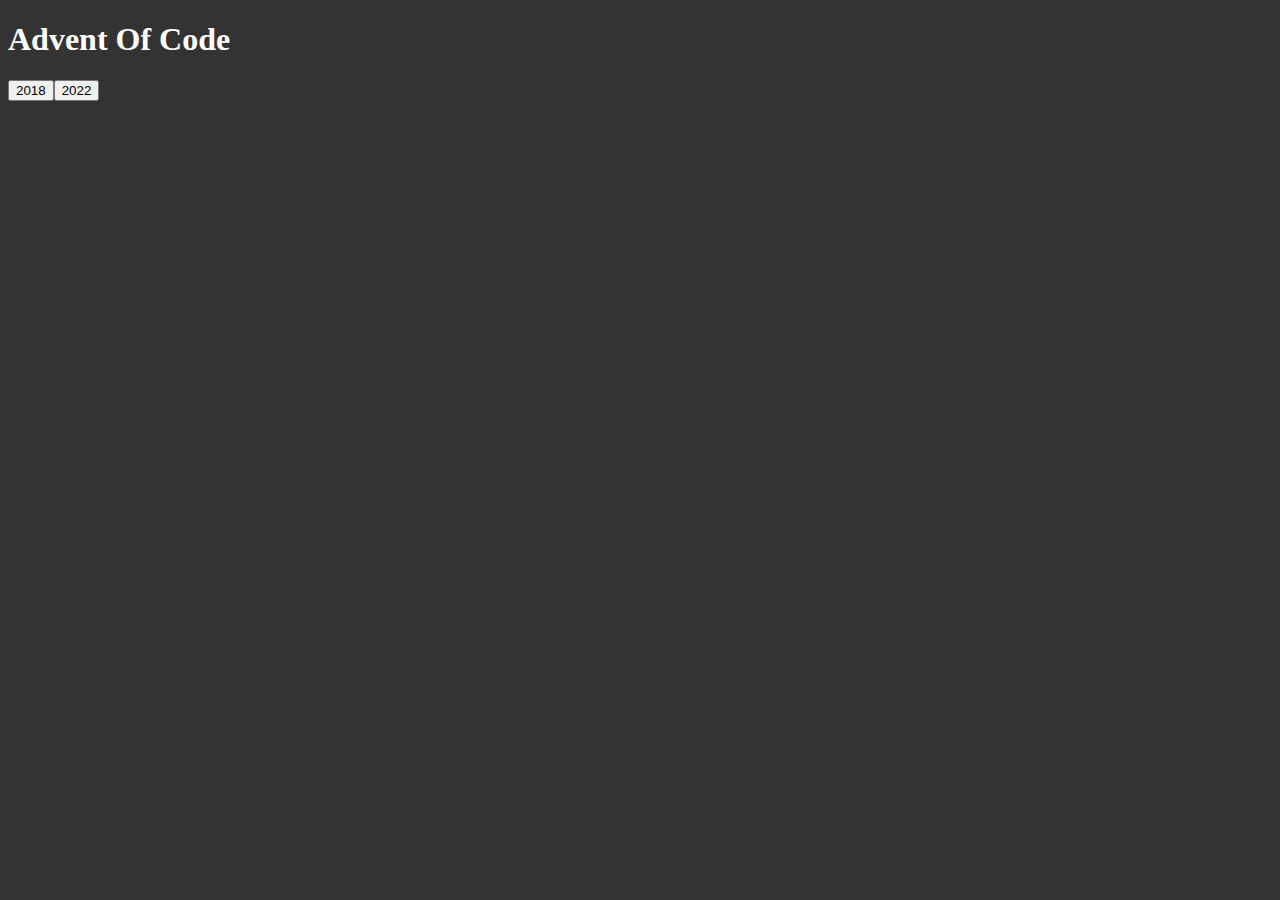
<file: index.html>
<!DOCTYPE html>
<html lang="en">
<head>
    <meta charset="UTF-8">
    <meta http-equiv="X-UA-Compatible" content="IE=edge">
    <meta name="viewport" content="width=device-width, initial-scale=1.0">
    <title>Advent Of Code</title>
    <script src="utils.js"></script>
    <script src="output.js"></script>
    <script src="menus.js" defer></script>
    <script src="loadFileInput.js"></script>
    <link rel="stylesheet" href="output.css">
    <link rel='icon' href='src/favicon.png' type='image/x-icon'>
</head>
<body>
    <h1 id="title">Advent Of Code <span id="subtitle"></span></h1>
    <div id="container"></div>
    <div id="result"></div>

</body>
</html>
</file>
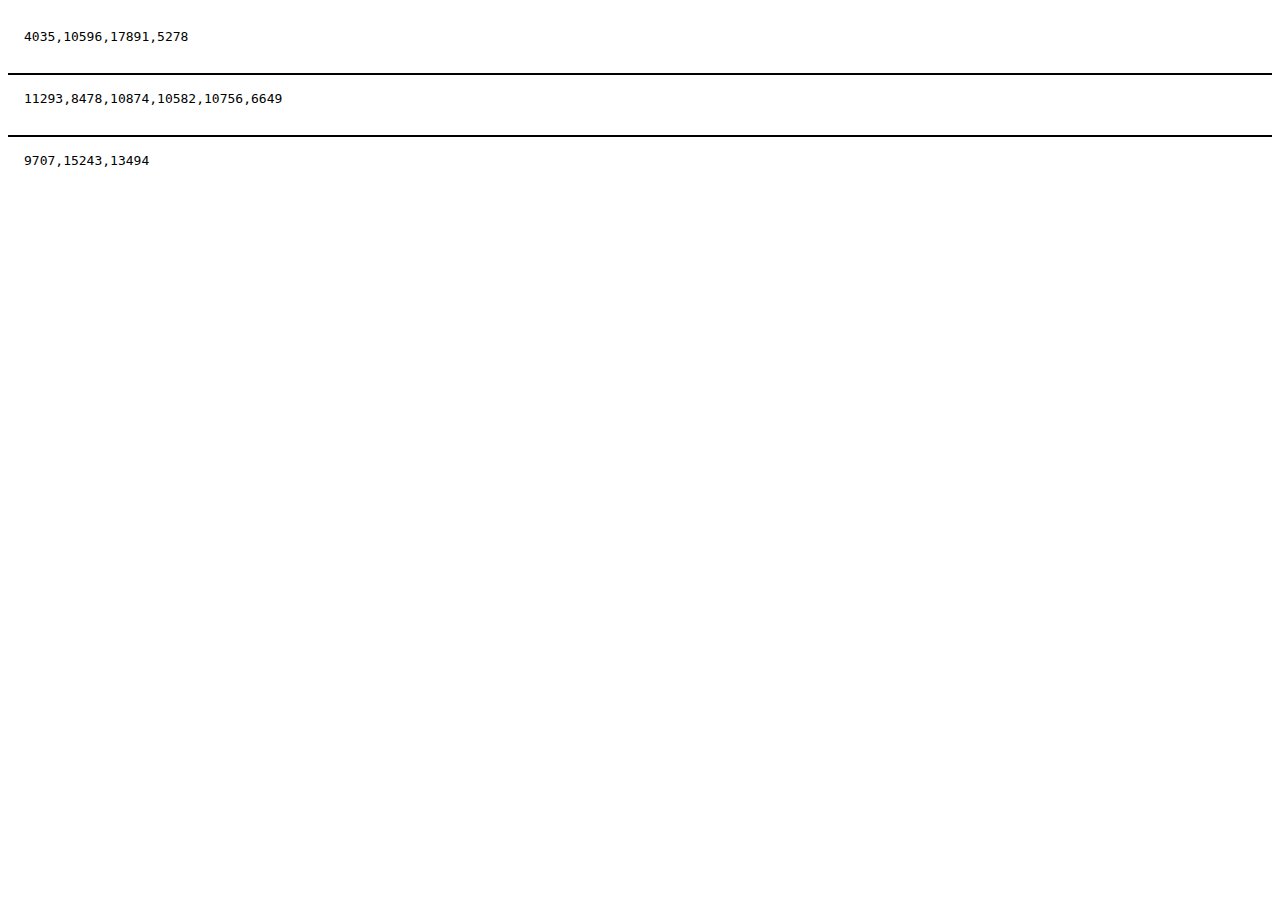
<file: readFileInput/index.html>
<!DOCTYPE html>
<html lang="en">
<head>
    <meta charset="UTF-8">
    <meta http-equiv="X-UA-Compatible" content="IE=edge">
    <meta name="viewport" content="width=device-width, initial-scale=1.0">
    <title>Document</title>
    <script src="script.js"></script>
    <style>
        #result pre{
            padding: 1rem;
            display: block;
        }
        #result pre +pre{
            border-top: 2px solid black;
        }
    </style>
</head>
<body>

    <div id="result"></div>
    
</body>
</html>
</file>
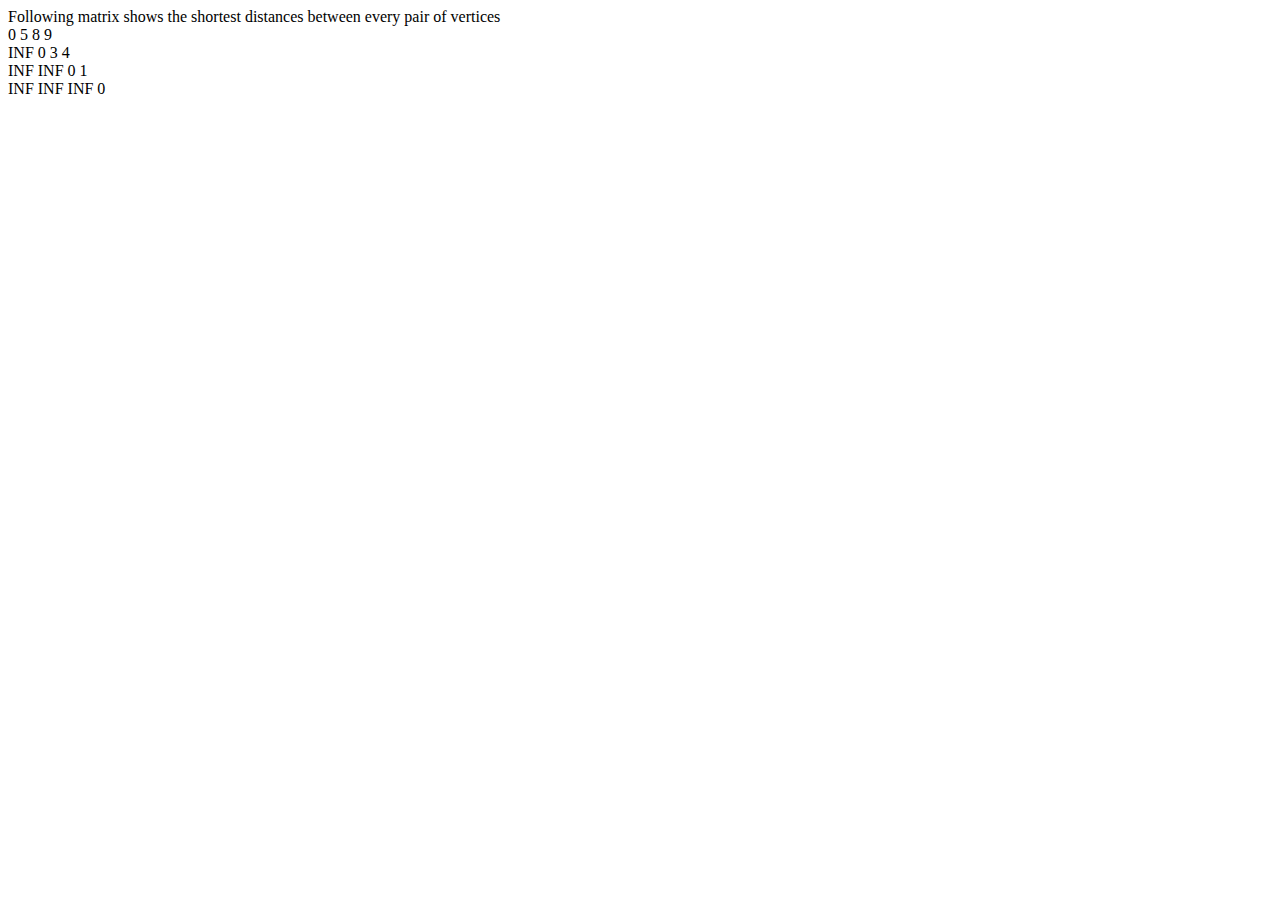
<file: 2022/floyd.html>
<!DOCTYPE html>
<html lang="en">
<head>
    <meta charset="UTF-8">
    <meta http-equiv="X-UA-Compatible" content="IE=edge">
    <meta name="viewport" content="width=device-width, initial-scale=1.0">
    <title>Document</title>
    <script>


var INF = 99999;
class AllPairShortestPath {
  constructor() {
    this.V = 4;
  }
 
  floydWarshall(graph) {
    var dist = Array.from(Array(this.V), () => new Array(this.V).fill(0));
    var i, j, k;
 
    // Initialize the solution matrix
    // same as input graph matrix
    // Or we can say the initial
    // values of shortest distances
    // are based on shortest paths
    // considering no intermediate
    // vertex
    for (i = 0; i < this.V; i++) {
      for (j = 0; j < this.V; j++) {
        dist[i][j] = graph[i][j];
      }
    }
 
    /* Add all vertices one by one to
  the set of intermediate vertices.
  ---> Before start of a iteration,
      we have shortest distances
      between all pairs of vertices
      such that the shortest distances
      consider only the vertices in
      set {0, 1, 2, .. k-1} as
      intermediate vertices.
  ---> After the end of a iteration,
      vertex no. k is added
      to the set of intermediate
      vertices and the set
      becomes {0, 1, 2, .. k} */
    for (k = 0; k < this.V; k++) {
      // Pick all vertices as source
      // one by one
      for (i = 0; i < this.V; i++) {
        // Pick all vertices as destination
        // for the above picked source
        for (j = 0; j < this.V; j++) {
          // If vertex k is on the shortest
          // path from i to j, then update
          // the value of dist[i][j]
          if (dist[i][k] + dist[k][j] < dist[i][j]) {
            dist[i][j] = dist[i][k] + dist[k][j];
          }
        }
      }
    }
 
    // Print the shortest distance matrix
    this.printSolution(dist);
  }
 
  printSolution(dist) {
    document.write(
      "Following matrix shows the shortest " +
        "distances between every pair of vertices<br>"
    );
    for (var i = 0; i < this.V; ++i) {
      for (var j = 0; j < this.V; ++j) {
        if (dist[i][j] == INF) {
          document.write(" INF ");
        } else {
          document.write("  " + dist[i][j] + " ");
        }
      }

      document.write("<br>");
    }
  }
}
// Driver Code
/* Let us create the following
  weighted graph
      10
  (0)------->(3)
  |         /|\
  5 |         |
  |         | 1
  \|/         |
  (1)------->(2)
      3             */
var graph = [
  [0, 5, INF, 10],
  [INF, 0, 3, INF],
  [INF, INF, 0, 1],
  [INF, INF, INF, 0],
];
 
var a = new AllPairShortestPath();
 
// Print the solution
console.log(
a.floydWarshall(graph)
)
// This code is contributed by rdtaank.
    </script>
</head>
<body>
    
</body>
</html>
</file>
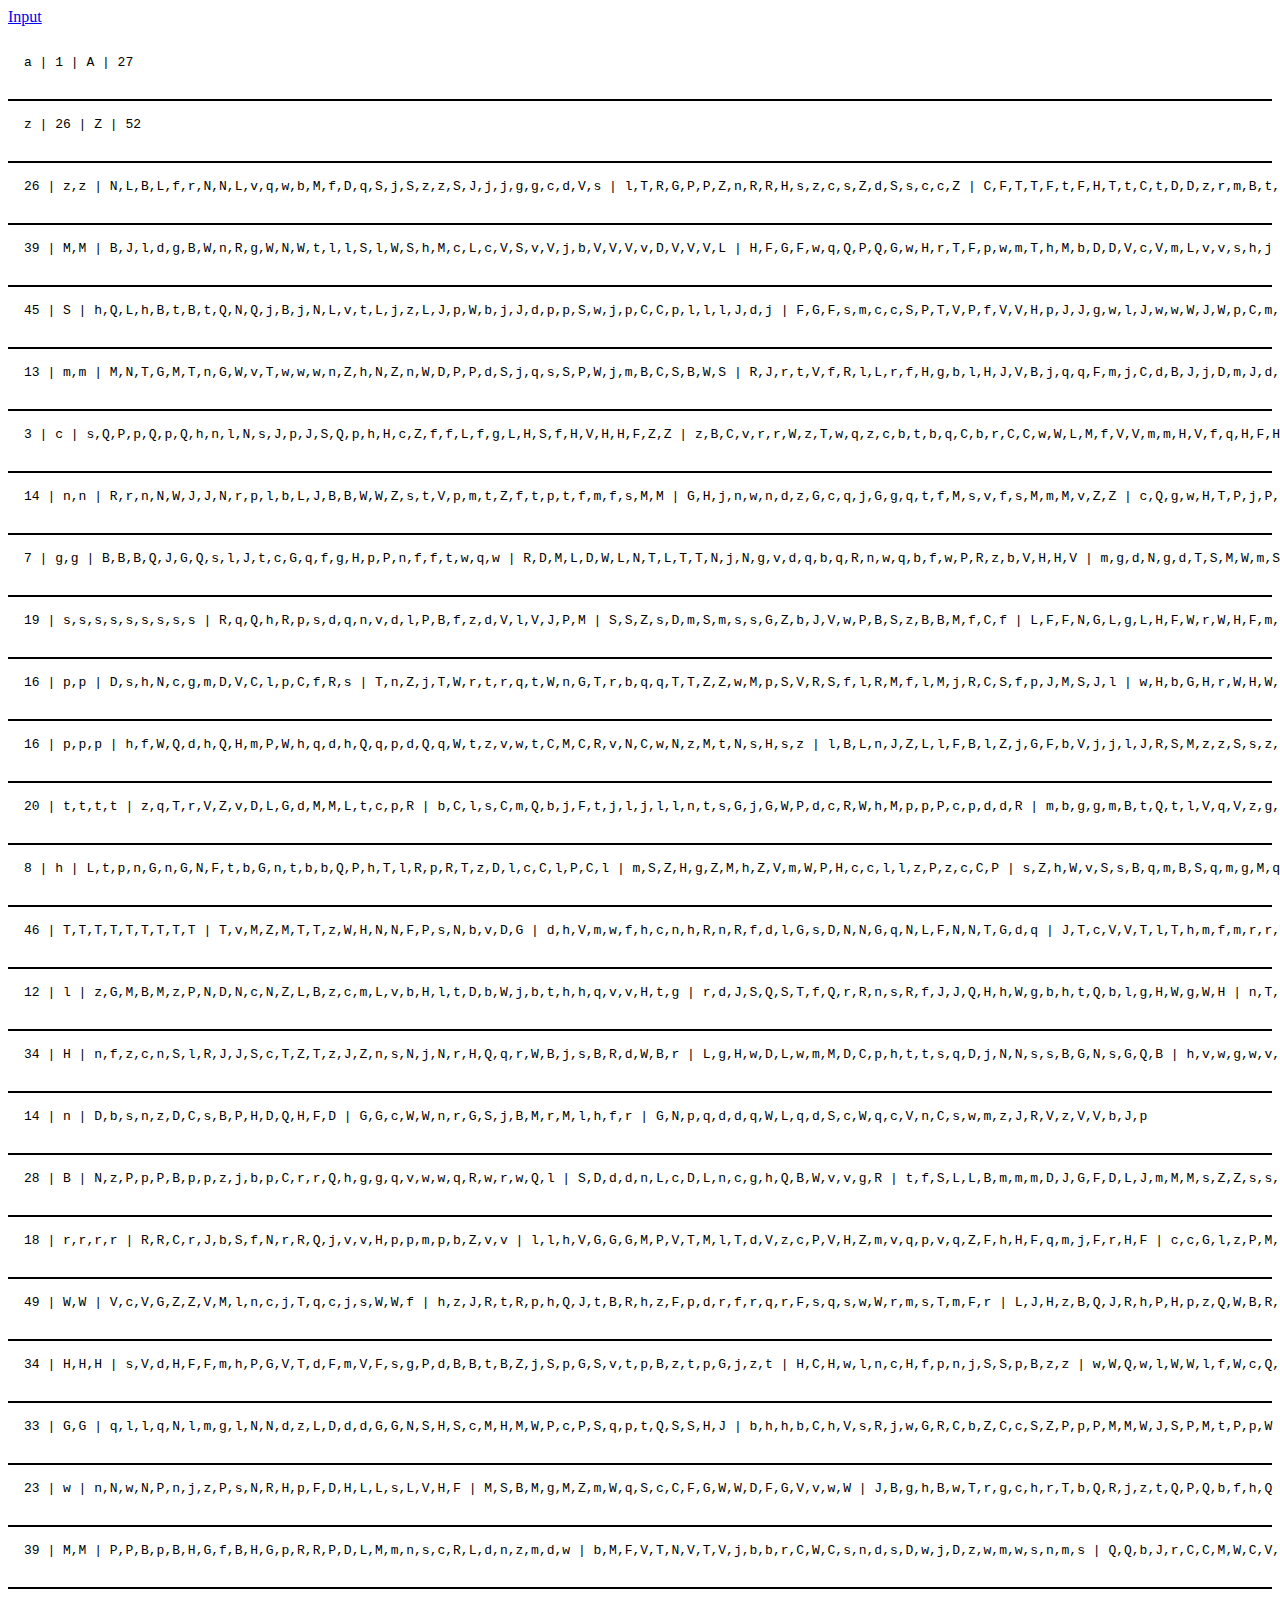
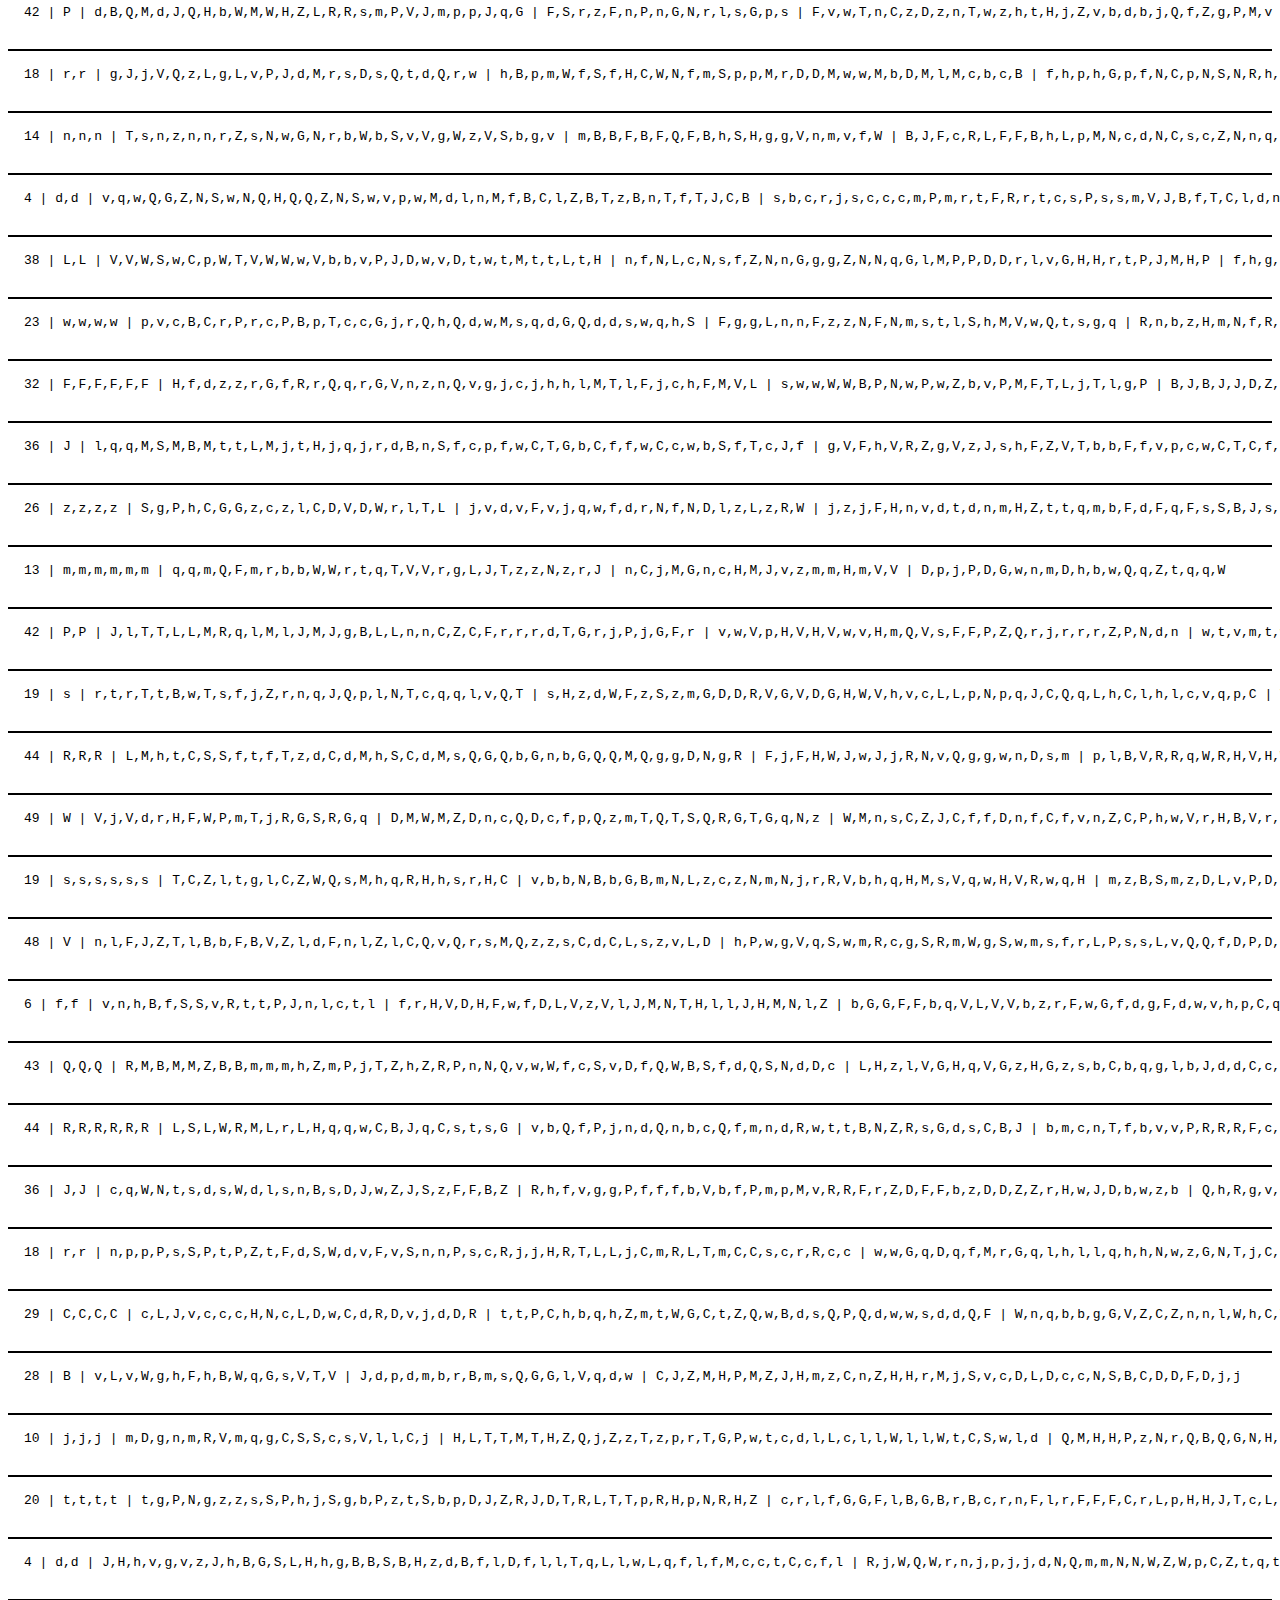
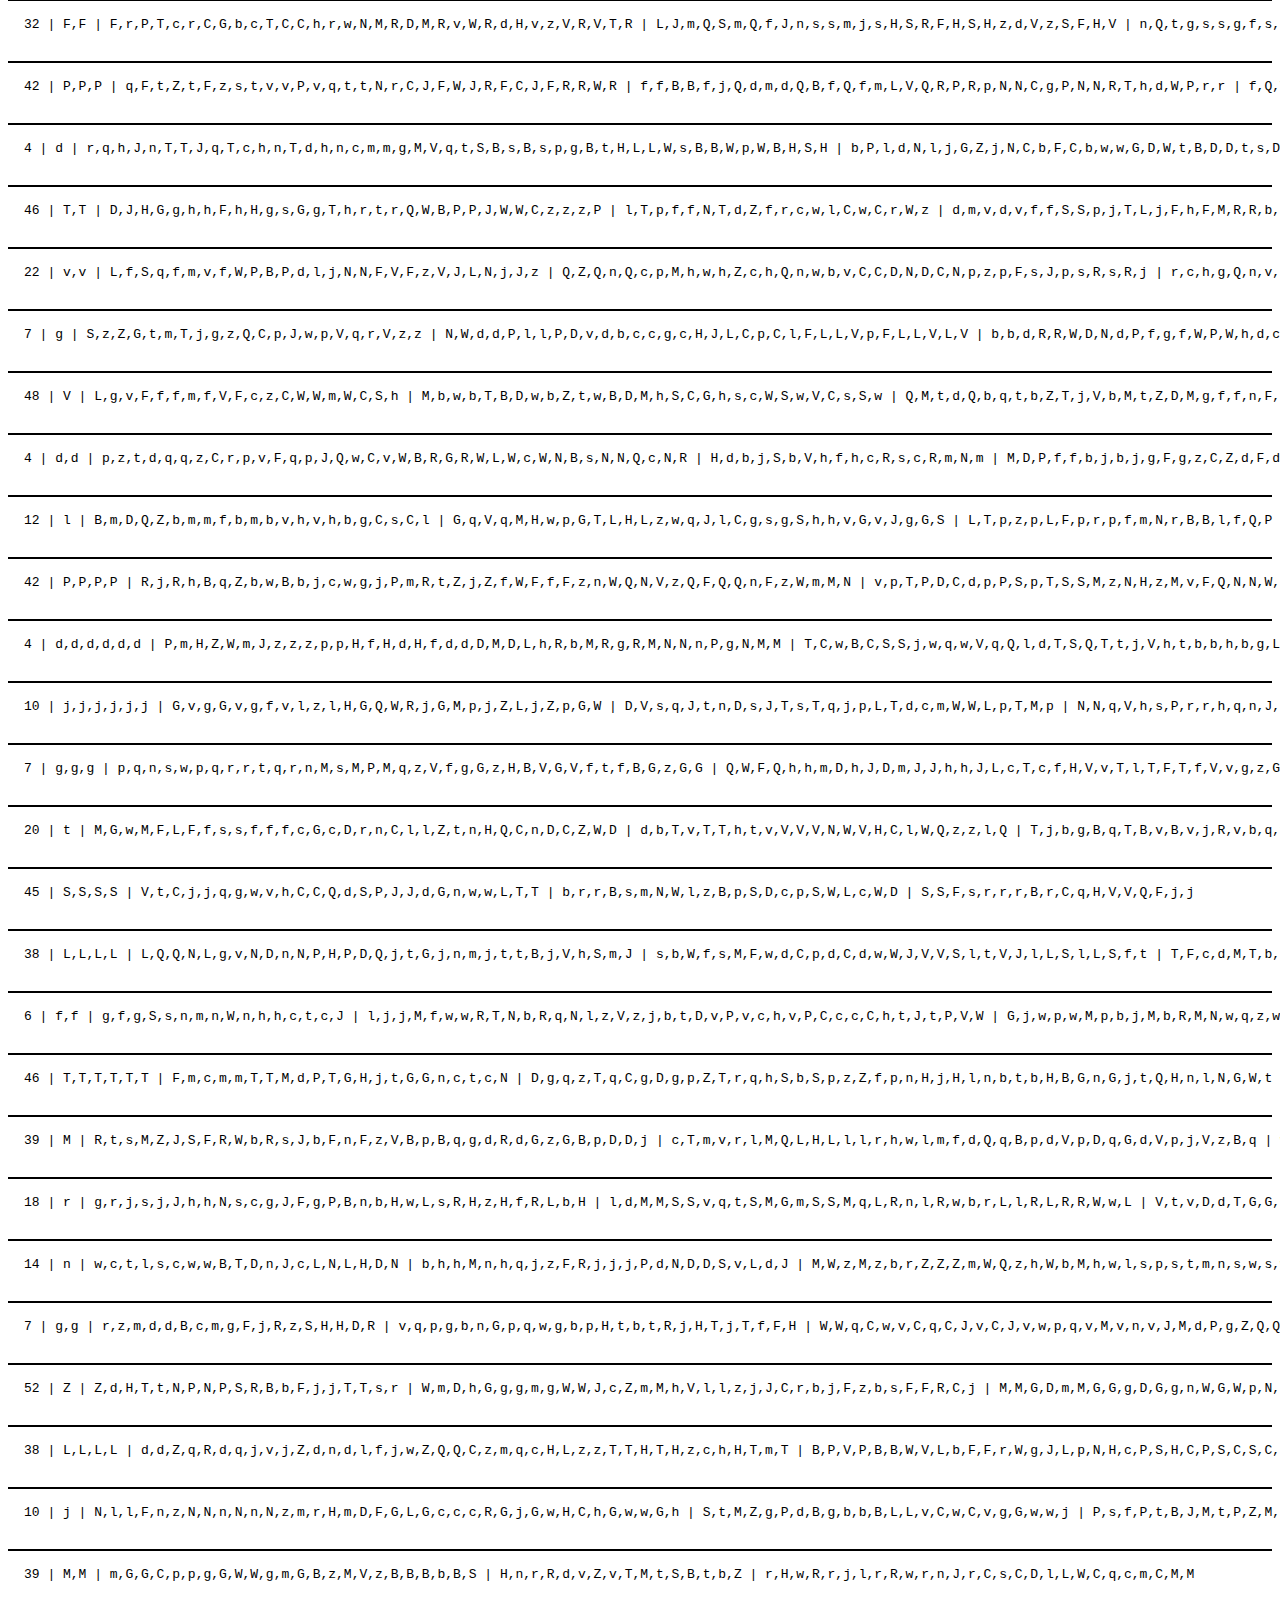
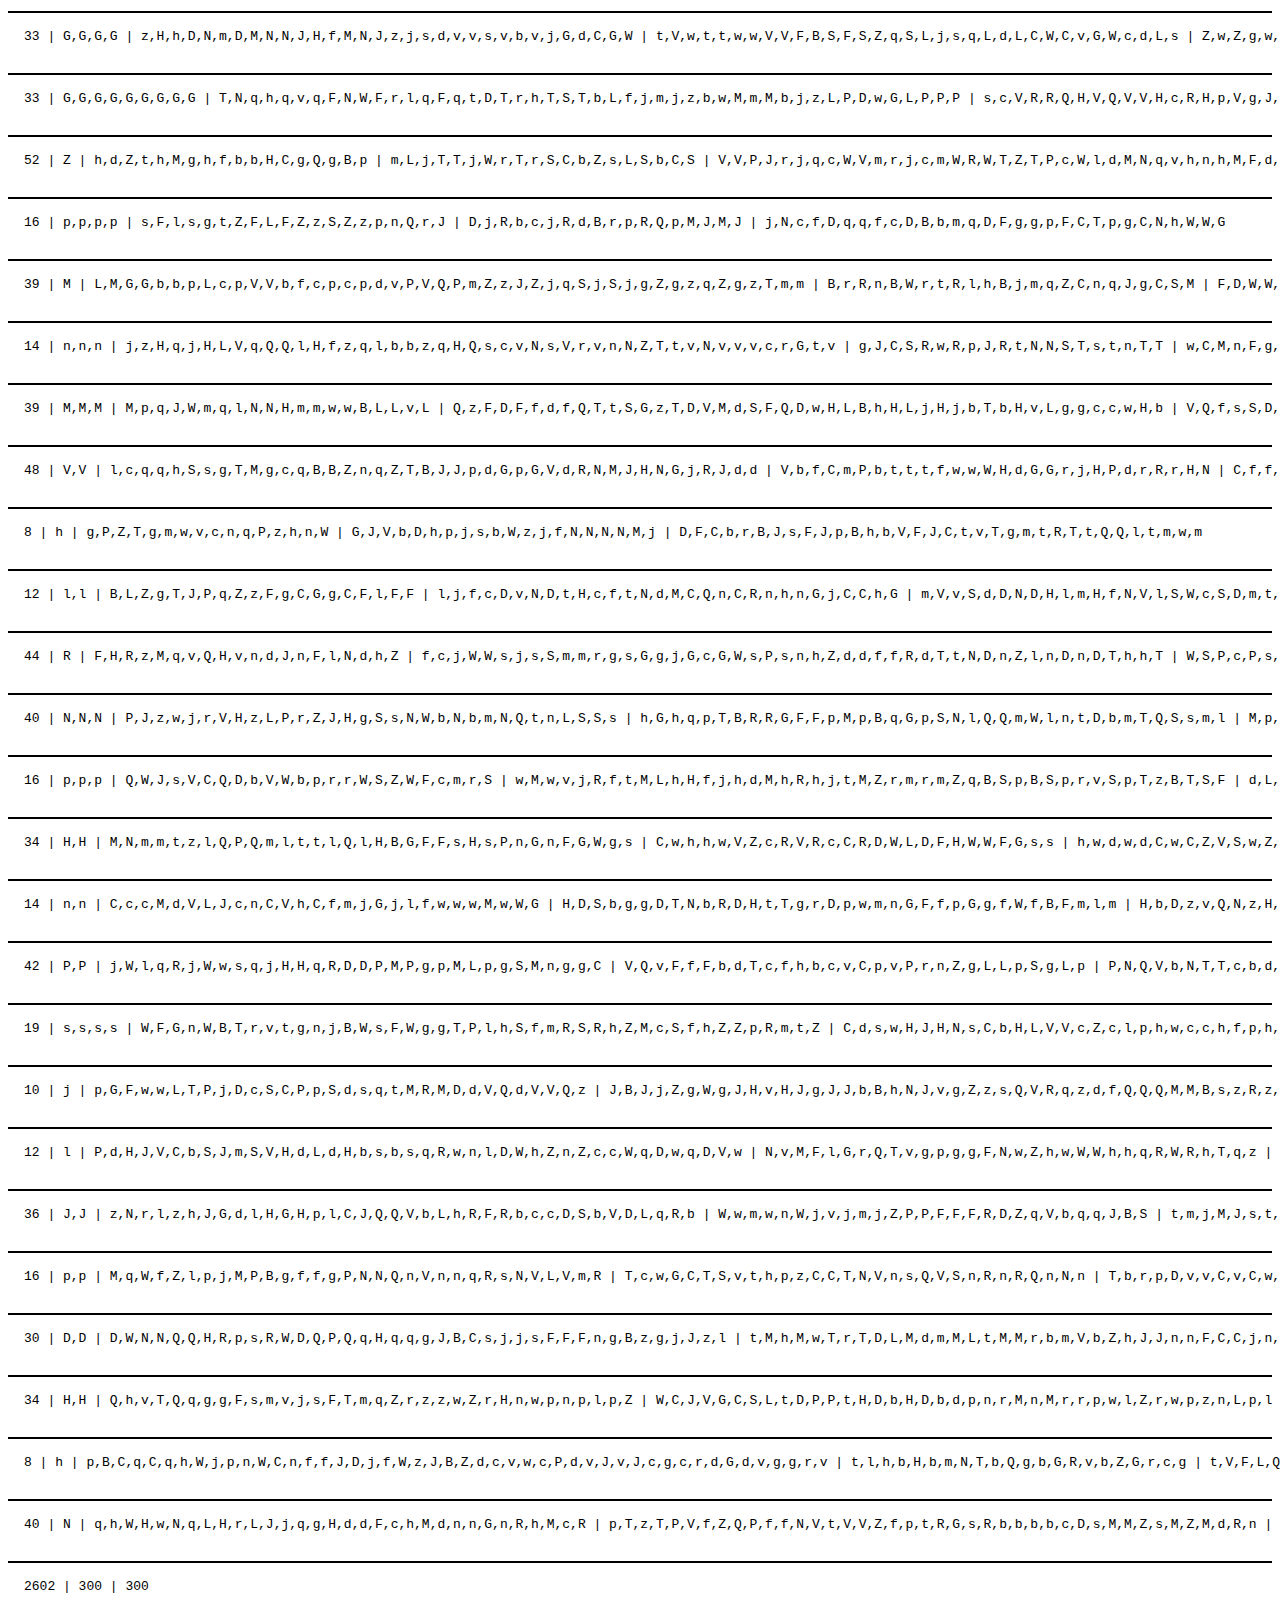
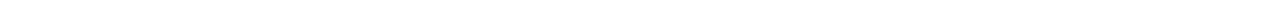
<file: 2022/phone/advent_3_2.html>
<!DOCTYPE html>
<html lang="en">
<head>
    <meta charset="UTF-8">
    <title>Document</title>
  
    <style>
        #result pre{
            padding: 1rem;
            display: block;
        }
        #result pre +pre{

            border-top: 2px solid black;
        }
        .error{
        	color:red;
        }
    </style>
    <script type="text/javascript" defer>
   
   
    
    
    

function out(value){
	let result =""
	for(let i=0;i<arguments.length;i++){
		result+=arguments[i]
		if(i<arguments.length-1){
			result+=" | "
		}
  	}
	const resultDOM = document.getElementById("result")
	const resultPre = document.createElement("PRE")
	resultPre.innerHTML=result
	resultDOM.appendChild(resultPre)
}
   
  window.onload=()=>{
 

window.addEventListener('error', (event) => {
    	const txt = `${event.type}: ${event.message}\n`;
    	const resultDOM = document.getElementById("result")
    	const resultPre = document.createElement("PRE")
    	resultPre.classList.add("error")
    	resultPre.innerHTML=result
    	resultDOM.appendChild(resultPre)
    	alert(event)
    	
    });
   
   
  
  /*
 
 fetch('http://10.96.255.255:12345/Download/input.txt')
 .then((response) => response.text())
 .then((data) => coa(data.split("\n"),data));
//*/
//*
coa(`NLBLfrNNLvqwbMfDqSjSzzSJjjggcdVs
lTRGPPZnRRHszcsZdSsccZ
CFTTFtFHTtCtDDzrmBtrBD
BJldgBWnRgWNWtllSlWShMcLcVSvVjbVVVvDVVVL
HFGFwqQPQGwHrTFpwmThMbDDVcVmLvvshj
HrpHrGPZZCQrfqlNdtMlzfMltlgn
hQLhBtBtQNQjBjNLvtLjzLJpWbjJdppSwjpCCplllJdj
FGFsmccSPTVPfVVHpJJgwlJwwWJWpCmR
sFPfPFHZTHScnzBttqzvQzqZ
MNTGMTnGWvTwwwnZhNZnWDPPdSjqsSPWjmBCSBWS
RJrtVfRlLrfHgblHJVBjqqFmjCdBJjDmJdSD
tgRftftRcRLftrpHpflHlctVwNNvZNcTwZnznQzwTzmhQwQh
sQPpQpQhnlNsJpJSQphHcZffLfgLHSfHVHHFZZ
zBCvrrWzTwqzcbtbqCbrCCwWLMfVVmmHVfqHFHFgGHLZGmVG
rvvjBzTjrwQRcpjNsRss
RrnNWJJNrplbLJBBWWZstVpmtZftptfmfsMM
GHjnwndzGcqjGgqtfMsvfsMmMvZZ
cQgwHTPjPwGwjdHHTjwccQBDLlWNrLJLNrnWrBRBlS
BBBQJGQslJtcGqfgHpPnfftwqw
RDMLDWLNTLTTNjNgvdqbqRnwqbfwPRzbVHHV
mgdNgdTSMWmSQsQsBQcFSQJr
RqQhRpsdqnvdlPBfzdVlVJPM
SSZsDmSmssGZbJVwPBSzBBMfCf
LFFNGLgLHFWrWHFmLWrLWLrsQshqQnspNcRTjnpTtjRRjh
DshNcgmDVClpCfRs
TnZjTWrtrqtWnGTrbqqTTZZwMpSVRSflRMflMjRCSfpJMSJl
wHbGHrWHWrbnbFtTZcLzLgHzzgcmpNzzzz
hfWQdhQHmPWhqdhQqpdQqWtzvwtCMCRvNCwNzMtNsHsz
lBLnJZLlFBlZjGFbVjjlJRSMzzSszzpGpstSpvMNtN
rVZVgZVgLnjFVlVQDDfhcfmWrQdTfp
zqTrVZvDLGdMMLtcpR
bClsCmQbjFtjljllntsGjGWPdcRWhMppPcpddR
mbggmBtQtlVqVzgrzDzv
LtpnGnGNFtbGntbbQPhTlRpRTzDlcClPCl
mSZHgZMhZVmWPHccllzPzcCP
sZhWvSsBqmBSqmgMqWZjQjfjrLbvGbtNFjvLtb
TvMZMTTzWHNNFPsNbvDG
dhVmwfhcnhRnRfdlGsDNNGqNLFNNTGdq
JTcVVTlThmfmrrWQZHMrpZtJ
zGMBMzPNDNcNZLBzcmLvbHltDbWjbthhqvvHtg
rdJSQSTfQrRnsRfJJQHhWgbhtQblgHWgWH
nTrlpVfSpswsrsTSdnRsfnJJPBZmMBcBZZGmZBmBMmcCNzpC
nfzcnSlRJJScTZTzJZnsNjNrHQqrWBjsBRdWBr
LgHwDLwmMDCphttsqDjNNssBGNsGQB
hvwgwvghPbpggLtmmbCmSfzFfVSlZnncJTPZHSnF
DbsnzDCsBPHDQHFD
GGcWWnrGSjBMrMlhfr
GNpqddqWLqdScWqcVnCswmzJRVzVVbJp
NzPpPBppzjbpCrrQhggqvwwqRwrwQl
SDddnLcDLncghQBWvvgR
tfSLLBmmmDJGFDLJmMMsZZssZzPTzjTpzZzP
RRCrJbSfNrRQjvvHppmpbZvv
llhVGGGMPVTMlTdVzcPVHZmvqpvqZFhHFqmjFrHF
ccGlzPMVwBGfBrLCDJrDLf
VcVGZZVMlncjTqcjsWWf
hzJRtRphQJtBRhzFpdrfrqrFsqswWrmsTmFr
LJHzBQJRhPHpzQWBRzphHRQSMZlnbGMVMVnLMGbDvvbMVl
sVdHFFmhPGVTdFmVFsgPdBBtBZjSpGSvtpBztpGjzt
HCHwlncHfpnjSSpBzz
wWQwlWWlfWcQMfCrfwTRDrHsDmPDgFVTRVsV
qllqNlmglNNdzLDddGGNSHScMHMWPcPSqptQSSHJ
bhhbChVsRjwGRCbZCcSZPpPMMWJSPMtPpW
BhTVBsbrhCTrhfbrCTTTRRfngzrnnLvdzgGvNzdzLNvrLm
nNwNPnjzPsNRHpFDHLLsLVHF
MSBMgMZmWqScCFGWWDFGVvwW
JBghBwTrgchrTbQRjztQPQbfhQ
PPBpBHGfBHGpRRPDLMmnscRLdnzmdw
bMFVTNVTVjbbrCWCsndsDwjDzwmwsnms
QQbJrCCMWCVCVMShHGPQlHhghGlt
dBQMdJQHbWMWHZLRRsmPVJmppJqG
FSrzFnPnGNrlsGps
FvwTnCzDznTwzhtHjZvbdbjQfZgPMv
gJjVQzLgLvPJdMrsDsQtdQrw
hBpmWfSfHCWNfmSppMrDDMwwMbDMlMcbcB
fhphGpfNCpNSNRhGhqPVvjvjjjTzVRPzLr
TsnznnrZsNwGNrbWbSvVgWzVSbgv
mBBFBFQFBhSHggVnmvfW
BJFcRLFFBhLpMNcdNCscZNnqld
vqwQGZNSwNQHQQZNSwvpwMdlnMfBClZBTzBnTfTJCB
sbcrjscccmPmrtFRrtcsPssmVJBfTCldnJJdVzMlBnBJTBlR
tbDmhtdDrPjbDcrDWSHGqQqvHpWSgNHh
VVWSwCpWTVWWwVbbvPJDwvDtwtMttLtH
nfNLcNsfZNnGggZNNqGlMPPDDrlvGHHrtPJMHP
fhgqfznczcjpVRjFLSLz
pvcBCrPrcPBpTccGjrQhQdwMsqdGQddswqhS
FggLnnFzzNFNmstlShMVwQtsgq
RnbzHmNfRHmmnLzRnLDRZHRrCPJBvCWWpcjvJpwWfjwvrc
HfdzzrGfRrQqrGVnznQvgjcjhhlMTlFjchFMVL
swwWWBPNwPwZbvPMFTLjTlgP
BJBJJDZtSrJqnFFfFJ
lqqMSMBMttLMjtHjqjrdBnSfcpfwCTGbCffwCcwbSfTcJf
gVFhVRZgVzJshFZVTbbFfvpcwCTCfbcG
hRWZzRVVZmsWJVRQsQmqqndQrnqnQLqnQqtBlr
SgPhCGGzczlCDVDWrlTL
jvdvFvjqwfdrNfNDlzLzRW
jzjFHnvdtdnmHZttqmbFdFqFsSBJspcgcSPQpsQPBPgpgmSG
qqmQFmrbbWWrtqTVVrgLJTzzNzrJ
nCjMGncHMJvzmmHmVV
DpjPDGwnmDhbwQqZtqqW
JlTTLLMRqlMlJMJgBLLnnCZCFrrrdTGrjPjGFr
vwVpHVHVwvHmQVsFFPZQrjrrrZPNdn
wtvmtwvpmbwVvssPflSBlRBqLMlLJBzSLb
rtrTtBwTsfjZrnqJQplNTcqqlvQT
sHzdWFzSzmGDDRVGVDGHWVhvcLLpNpqJCQqLhClhlcvqpC
VRbmRmRHGdsnggbPMMftZB
LMhtCSSftfTzdCdMhSCdMsQGQbGnbGQQMQggDNgR
FjFHWJwJjRNvQggwnDsm
plBVRRqWRHVHWFTdTthTLCfzflzh
VjVdrHFWPmTjRGSRGq
DMWMZDncQDcfpQzmTQTSQRGTGqNz
WMnsCZJCffDnfCfvnZCPhwVrHBVrBlVHrhswLh
TCZltglCZWQsMhqRHhsrHC
vbbNBbGBmNLzczNmNjrRVbhqHMsVqwHVRwqH
mzBSmzDLvPDPzcLPvGzWWSnsJstWlSsSlddWZJ
nlFJZTlBbFBVZldFnlZlCQvQrsMQzzsCdCLszvLD
hPwgVqSwmRcgSRmWgSwmsfrLPssLvQQfDPDvfMfD
htSwtWHWVRNtWmwgtnJplnbFpBbNTnBTFN
vnhBfSSvRttPJnlctl
frHVDHFwfDLVzVlJMNTHllJHMNlZ
bGGFFbqVLVVbzrFwGfdgFdwvhpCqmBpRqWpBpQpSSpSQSm
RMBMMZBBmmmhZmPjTZhZRPnNQvwWfcSvDfQWBSfdQSNdDc
LHzlVGHqVGzHGzsbCbqglbJddCcvJNDDvdDCJSQvWfwf
HlzrHHgsqbHsVGHqbsGsbbsqFmmjnTTFmnjmRQRPFTFPZtrj
LSLWRMLrLHqqwCBJqCstsG
vbQfPjndQnbcQfmndRwttBNZRsGdsCBJ
bmcnTfbvvPRRRFcmfhjHgzMrSrSMSLzSWgVhML
cqWNtsdsWdlsnBsDJwZJSzFFBZ
RhfvggPfffbVbfPmpMvRRFrZDFFbzDDZZrHwJDbwzb
QhRgvpTVpPgJVGTWWNcTtqNLtG
nppPsSPtPZtFdSWdvFvSnnPscRjjHRTLLjCmRLTmCCscrRcc
wwGqDqfMrGqlhllqhhNwzGNTjCRTmRLTHzJjzBmmRmjCLc
qrblfrVwGwbhwqghfqVhNMhtWSvFdPdQtQdgtWpvWPQWQv
cLJvcccHNcLDwCdRDvjdDR
ttPChbqhZmtWGCtZQwBdsQPQdwwsddQF
WnqbbgGVZCZnnlWhCVtbtVgMMrJLLJNrNcHMJNJTJNMp
vLvWghFhBWqGsVTV
JdpdmbrBmsQGGlVqdw
CJZMHPMZJHmzCnZHHrMjSvcDLDccNSBCDDFDjj
mDgnmRVmqgCSScsVllCj
HLTTMTHZQjZzTzprTGPwtcdlLcllWllWtCSwld
QMHHPzNrQBQGNHzQqbjnBbBbmbfjbqjb
tgPNgzzsSPhjSgbPztSbpDJZRJDTRLTTpRHpNRHZ
crlfGGFlBGBrBcrnFlrFFFCrLpHHJTcLRJJVJvDHtHZRDDRR
tFFtrdmGffnndmzhbWPgzPdsWQPW
JHhvgvzJhBGSLHhgBBSBHzdBflDfllTqLlwLqflfMcctCcfl
RjWQWrnjpjjdNQmmNNWZWpCZtqtDtMwwwcwtcDqcTDqC
PpNPjQspmWpPWRWnVQQpQsWVvvggJBvBSGGdJVhJSJBFdb
FrPTcrCGbcTCChrwNMRDMRvWRdHvzVRVTR
LJmQSmQfJnssmjsHSRFHSHzdVzSFHV
nQtgssgfstjLnmplttgFLLPPpGBrcrchBhCbhhqwPPCC
qFtZtFzstvvPvqttNrCJFWJRFCJFRRWR
ffBBfjQdmdQBfQfmLVQRPRpNNCgPNNRThdWPrr
fQVQlHnBQjBLjlvDqsvPqHMsctSb
rqhJnTTJqTchnTdhncmmgMVqtSBsBspgBtHLLWsBBWpWBHSH
bPldNljGZjNCbFCbwwGDWtBDDtsDtLwt
NjvlvvzQFFQhQqdQnMTM
DJHGghhFhHgsGgThrtrQWBPPJWWCzzzP
lTpffNTdZfrcwlCwCrWz
dmvdvffSSpjTLjFhFMRRbnRbjj
LfSqfmvfWPBPdljNNFVFzVJLNjJz
QZQnQcpMhwhZchQnwbvCCDNDCNpzpFsJpsRsRj
rchgQnvHHhQgvnwHGTffdmdTddTGfWHW
SzZGtmTjgzQCpJwpVqrVzz
NWddPllPDvdbccgcHJLCpClFLLVpFLLVLV
bbdRRWDNdPfgfWPWhdccNddRmBQTSGTTTZnmBQZjmsmnhGst
LgvFffmfVFczCWWmWCSh
MbwbTBDwbZtwBDMhSCGhscWSwVCsSw
QMtdQbqtbZTjVbMtZDMgffnFnJpFvrvFprgvgq
pztdqqzCrpvFqpJQwCvWBRGRWLWcWNBsNNQcNR
HdbjSbVhfhcRscRmNm
MDPffbjbjgFgzCZdFdgt
BmDQZbmmfbmbvhvhbgCsCl
GqVqMHwpGTLHLzwqJlCgsgShhvGvJgGS
LTpzpLFprpfmNrBBlfQP
RjRhBqZbwBbjcwgjPmRtZjZfWFfFznWQNVzQFQQnFzWmMN
vpTPDCdpPSpTSSMzNHzMvFQNNWNM
PDCpLGlGPdrlqRqbqbBhRLqR
PmHZWmJzzzppHfHdHfddDMDLhRbMRgRMNNnPgNMM
TCwBCSSjwqwVqQldTSQTtjVhtbbhbgLLbLLbMggMbDRttc
QBrwFlqCfdzHdvzF
GvgGvgfvlzlHGQWRjGMpjZLjZpGW
DVsqJtnDsJTsTqjpLTdcmWWLpTMp
NNqVhsPrrhqnJNnJNzgBvvjHCCPSjCvQQQ
pqnswpqrrtqrnMsMPMqzVfgGzHBVGVftfBGzGG
QWFQhhmDhJDmJJhhJLcTcfHVvTlTFTfVvgzG
ZDZLddWWSgDCggChRSMPspMjpnqjMPjj
MGwMFLFfssfffcGcDrnCllZtnHQCnDCZWD
dbTvTThtvVVVNWVHClWQzzlQ
TjbgBqTBvBvjRvbqvRmPGMcwSPJPfstSsfMBMf
VtCjjqgwvhCCQdSPJJdGnwwLTT
brrBsmNWlzBpSDcpSWLcWD
SSFsrrrBrCqHVVQFjj
LQQNLgvNDnNPHPDQjtGjnmjttBjVhSmJ
sbWfsMFwdCpdCdwWJVVSltVJlLSlLSft
TFcdMTbpdbwdwgTDQLgDNNrTNz
gfgSsnmnWnhhctcJ
ljjMfwwRTNbRqNlzVzjbtDvPvchvPCccChtJtPVW
GjwpwMpbjMbRMNwqzwpQgQQBfdHfSFrBmQBg
FmcmmTTMdPTGHjtGGnctcN
DgqzTqCgDgpZTrqhSbSpzZfpnHjHlnbtbHBGnGjtQHnlNGWt
zppLhfZTfDqsLMPdMVRwwM
RtsMZJSFRWbRsJbFnFzVBpBqgdRdGzGBpDDj
cTmvrlMQLHLllrhwlmfdQqBpdVpDqGdVpjVzBq
wvTfcHhhmHlhTNLFCnFnNnFnFnMFZJ
grjsjJhhNscgJFgPBnbHwLsRHzHfRLbH
ldMMSSvqtSMGmSSMqLRnlRwbrLlRLRRWwL
VtvDdTGGGCvMDMDTvdjhQjZppPNrJVpZPVFg
wctlscwwBTDnJcLNLHDN
bhhMnhqjzFRjjjPdNDDSvLdJ
MWzMzbrZZZmWQzhWbMhwlspstmnswswllBCgpG
rzmddBcmgFjRzSHHDR
vqpgbnGpqwgbpHtbtRjHTjTfFH
WWqCwvCqCJvCJvwpqvMvnvJMdPgZQQdZcWhBBBrPlLlmdQdm
ZdHTtNPNPSRBbFjjTTsr
WmDhGggmgWWJcZmMhVllzjJCrbjFzbsFFRCj
MMGDmMGGgDGgnWGWpNnvSHStLnwffZtHnw
ddZqRdqjvjZdndlfjwZQQCzmqcHLzzTTHTHzchHTmT
BPVPBBWVLbFFrWgJLpNHcPSHCPSCSCChcCPHTH
VFNbBJrGGJVZGGLwQGnjQL
NllFnzNNnNnNzmrHmDFGLGcccRGjGwHChGwwGh
StMZgPdBgbbBLLvCwCvgGwwj
PsfPtBJMtPZMJPbZVVPPMMDnjDlNlmrnmWnmqzpqmVFm
mGGCppgGWWgmGBzMVzBBBbBS
HnrRdvZvTMtSBtbZ
rHwRrjlrRwrnJrCsCDlLWCqcmCMM
zHhDNmDMNNJHfMNJzjsdvvsvbvjGdCGW
tVwttwwVVFBSFSZqSLjsqLdLCWCvGWcdLs
ZwZgwgpBFGlHgNQmGM
TNqhqvqFNWFrlqFqtDTrhTSTbLfjmjzbwMmMbjzLPDwGLPPP
scVRRQHVQVVHcRHpVgJJCRHMMZGMzCwwLZPZGMMCzLGwZw
dHsnQdHHdnBHspJRsVppFlNTSGGNBWBtTShNTFvG
hdZthMghfbbHCgQgBp
mLjTTjWrTrSCbZsLSbCS
VVPJrjqcWVmrjcmWRWTZTPcWldMNqvhnhMFdvdMhfNdldGNM
sFlsgtZFLFZzSZzpnQrJ
DjRbcjRdBrpRQpMJMJ
jNcfDqqfcDBbmqDFggpFCTpgCNhWWG
LMGGbbpLcpVVbfcpcpdvPVQPmZzJZjqSjSjgZgzqZgzTmm
BrRnBWrtRlhBjmqZCnqJgCSM
FDWWrBHHBBDHhFHttrWFttNpfLppbfcGGsfcGsFfccpcMd
jzHqjHLVqQQlHfzqlbbzqHQscvNsVrvnNZTtvNvvvcrGtv
gJCSRwRpJRtNNSTstnTT
wCMnFgnpCMPnJgpDQbqdQdQQLbzqDHfH
MpqJWmqlNNHmmwwBLLvL
QzFDFfdfQTtSGzTDVMdSFQDwHLBhHLjHjbTbHvLggccwHb
VQfsSDfGftfsdGSDSSQSFssZJCCMlMWWZPWPJMZlRp
lcqqhSsgTMgcqBBZnqZTBJJpdGpGVdRNMJHNGjRJdd
VbfCmPbtttfwwWHdGGrjHPdrRrHN
CffFFmwmDWmtCtvQbSVnTlBSDsqZhVBBSc
gPZTgmwvcnqPzhnW
GJVbDhpjsbWzjfNNNNMj
DFCbrBJsFJpBhbVFJCtvTgmtRTtQQltmwm
BLZgTJPqZzFgCGgCFlFF
ljfcDvNDtHcftNdMCQnCRnhnGjCChG
mVvSdDNDHlmHfNVlSWcSDmtpbpTzppwLPPLPPJLwTwBLPS
FHRzMqvQHvndJnFlNdhZ
fcjWWsjsSmmrgsGgjGcGWsPsnhZddffRdTtNDnZlnDnDThhT
WSPcPsGPSRGCmLcGgpHCzBVqzbQBVpqwwQ
PJzwjrVHzLPrZJHgSsNWbNbmNQtnLSSs
hGhqpTBRRGFFpMpBqGpSNlQQmWlntDbmTQSsml
MpcvMqBRhpFRNCcjwZwPZwJfwjHz
QWJsVCQDbVWbprrWSZWFcmrS
wMwvjRftMLhHfjhdMhRhjtMZrmrmZqBSpBSprvSpTzBTSF
dLNNjhhhVDlNDspN
MNmmtzlQPQmlttlQlHBGFFsHsPnGnFGWgs
CwhhwVZcRVRcCRDWLDFHWWFGss
hwdwdCwCZVSwZcrvhVwCJtbtQtpzmzQHvtpzQmmmpp
CccMdVLJcnCVhCfmjGjlfwwwMwWG
HDSbggDTNbRDHtTgrDpwmnGFfpGgfWfBFmlm
HbDzvQNzHbQLnQddZCcn
jWlqRjWwsqjHHqRDDPMPgpMLpgSMnggC
VQvFfFbdTcfhbcvCpvPrnZgLLpSgLp
PNQVbNTTcbdbfQdbmdVVGfbhBJlHWqGljJqBlqJJlsJJwqqR
WFGnWBTrvtgnjBWsFWggTPlhSfmRSRhZMcSfhZZpRmtZ
CdswHJHNsCbHLVVcZclphwcchfphZZ
LdDCLHsHzbNNNQDsJLNGgPPBvFzjggPrPTrrFB
pGFwwLTPjDcSCPpSdsqtMRMDdVQdVVQz
JBJjZgWgJHvHJgJJbBhNJvgZzsQVRqzdfQQQMMBszRzRzRfV
nlNZWZlJngbvNjgZhNvHhJvprcTclFCcTPSlTCcSpFcLrG
PdHJVCbSJmSVHdLdHbsbsqRwnlDWhZnZccWqDwqDVw
NvMFlGrQTvgpggFNwZhwWWhhqRWRhTqz
gMjvtMpNMrfFrvlffgmdjLLjCmmLHBddLJBS
zNrlzhJGdlHGHplCJQQVbLhRFRbccDSbVDLqRb
WwmwnWjvjmjZPPFFFRDZqVbqqJBS
tmjMJstnWnjvnsTnQMfrQMldrGlCrGfl
MqWfZlpjMPBgffgPNNQnVnnqRsNVLVmR
TcwGCTSvthpzCCTNVnsQVSnRnRQnNn
TbrpDvvCvCwTGDzvzhpzDzljHBZbHWZgHPZJZjJJHfPf
DWNNQQHRpsRWDQPQqHqqgJBCsjjsFFFngBzgjJzl
tMhMwTrTDLMdmMLtMMrbmVbZhJJnnFCCjnlJjjjjBzFBgZ
ttTtDmbfqWcWfqPp
QhvTQqggFsmvjsFTmqZrzzwZrHnwpnplpZ
WCJVGCSLtDPPtHDbHDbdpnrMnMrrpwlZrwpznLpl
VVJbbVfStVHJJVtGmvsfjvssFFTvvsQj
pBCqCqhWjpnWCnffJDjfWzJBZdcvwcPdvJvJcgcrdGdvggrv
tlhbHbmNTbQgbGRvbZGrcg
tVFLQNVlmTmQLQhpzMCBzCpzjjFMnz
qhWHwNqLHrLJjqgHddFchMdnnGnRhMcR
pTzTPVfZQPffNVtVVZfptRGsRbbbbcDsMMZsMZMdRn
CfzPVzCfPBzPBqvWqgBwjNLjjS`.split("\n"))//*/

/*
coa(`vJrwpWtwJgWrhcsFMMfFFhFp
jqHRNqRjqzjGDLGLrsFMfFZSrLrFZsSL
PmmdzqPrVvPwwTWBwg
wMqvLMZHhHMvwLHjbvcjnnSBnvTQFn
ttgJtRGJQctTZtZT
CrZsJsPPZsGzwwsLwLmpwMDw`.split("\n"))//*/
  }
 
 
 




function coa(inps,raw){
 	
 	
 	let total=0
 	let ao=0
 	
 	
     
    out("a",coaCode("a"),"A",coaCode("A"))
   	out("z",coaCode("z"),"Z",coaCode("Z"))
   	
   	
   	while(ao<inps.length){
   		let a = inps[ao++].split("")
   		let b = inps[ao++].split("")
   		let c = inps[ao++].split("")
   		
   		let r = findRep(a,b,c)
   		let co = coaCode(r[0])
   		total += co
   		out(co,r,a,b,c)
   	}
   	out(total,ao,inps.length)
   
  
 
}

function coaCode(c){
	let r = c.charCodeAt(0)-96
	if(r<0){
		r+=31+26+1
	}
	
	return r
}

function findRep(a,b,c){
	const coincidences = []
	for(ca of a){
		for(cb of b){
			if(cb==ca){
				for(cc of c){
					if(cc==ca){
						coincidences.push(ca)
					}
				}
			}
		}
	}

	
	//out(coincidences)
	return coincidences
}
   
   
   
  
 


    </script>
</head>
<body>
<a href="Download/input.txt" >Input</a>

    <div id="result"></div>
    
</body>
</html>
</file>
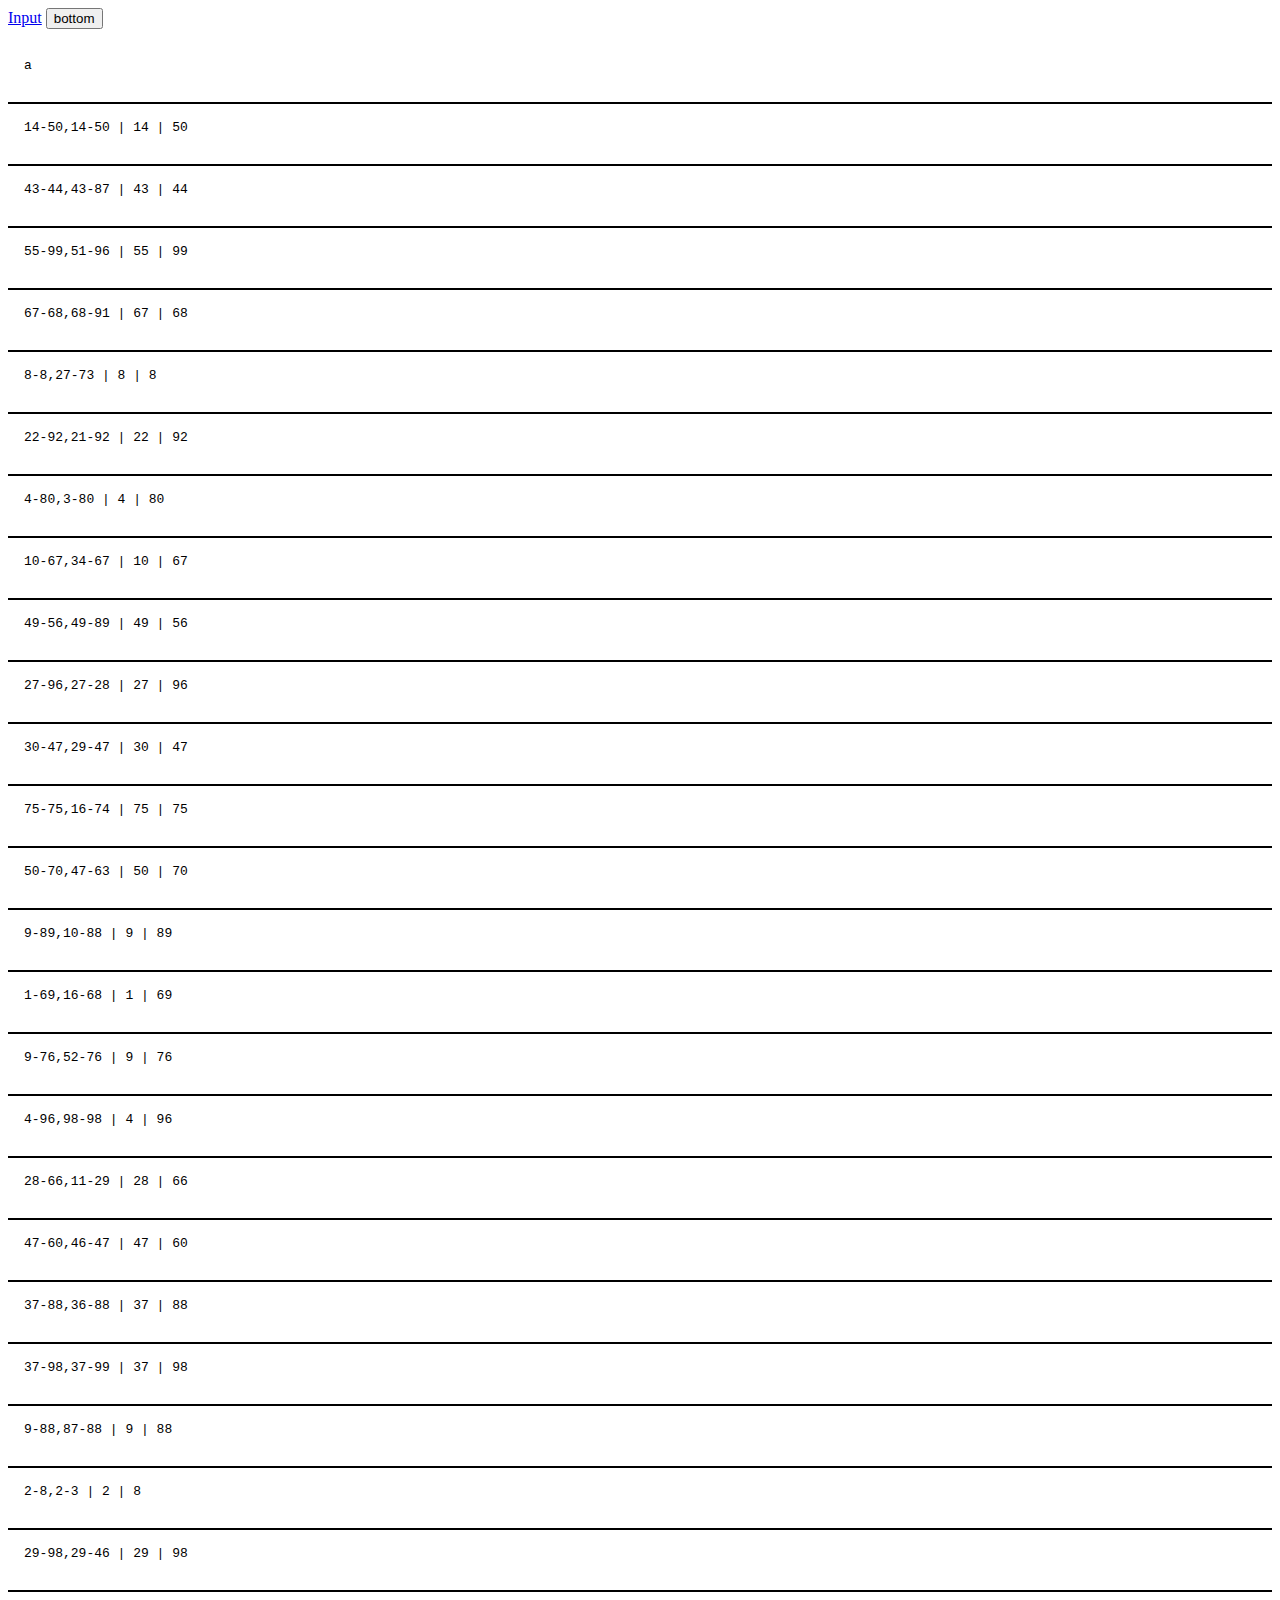
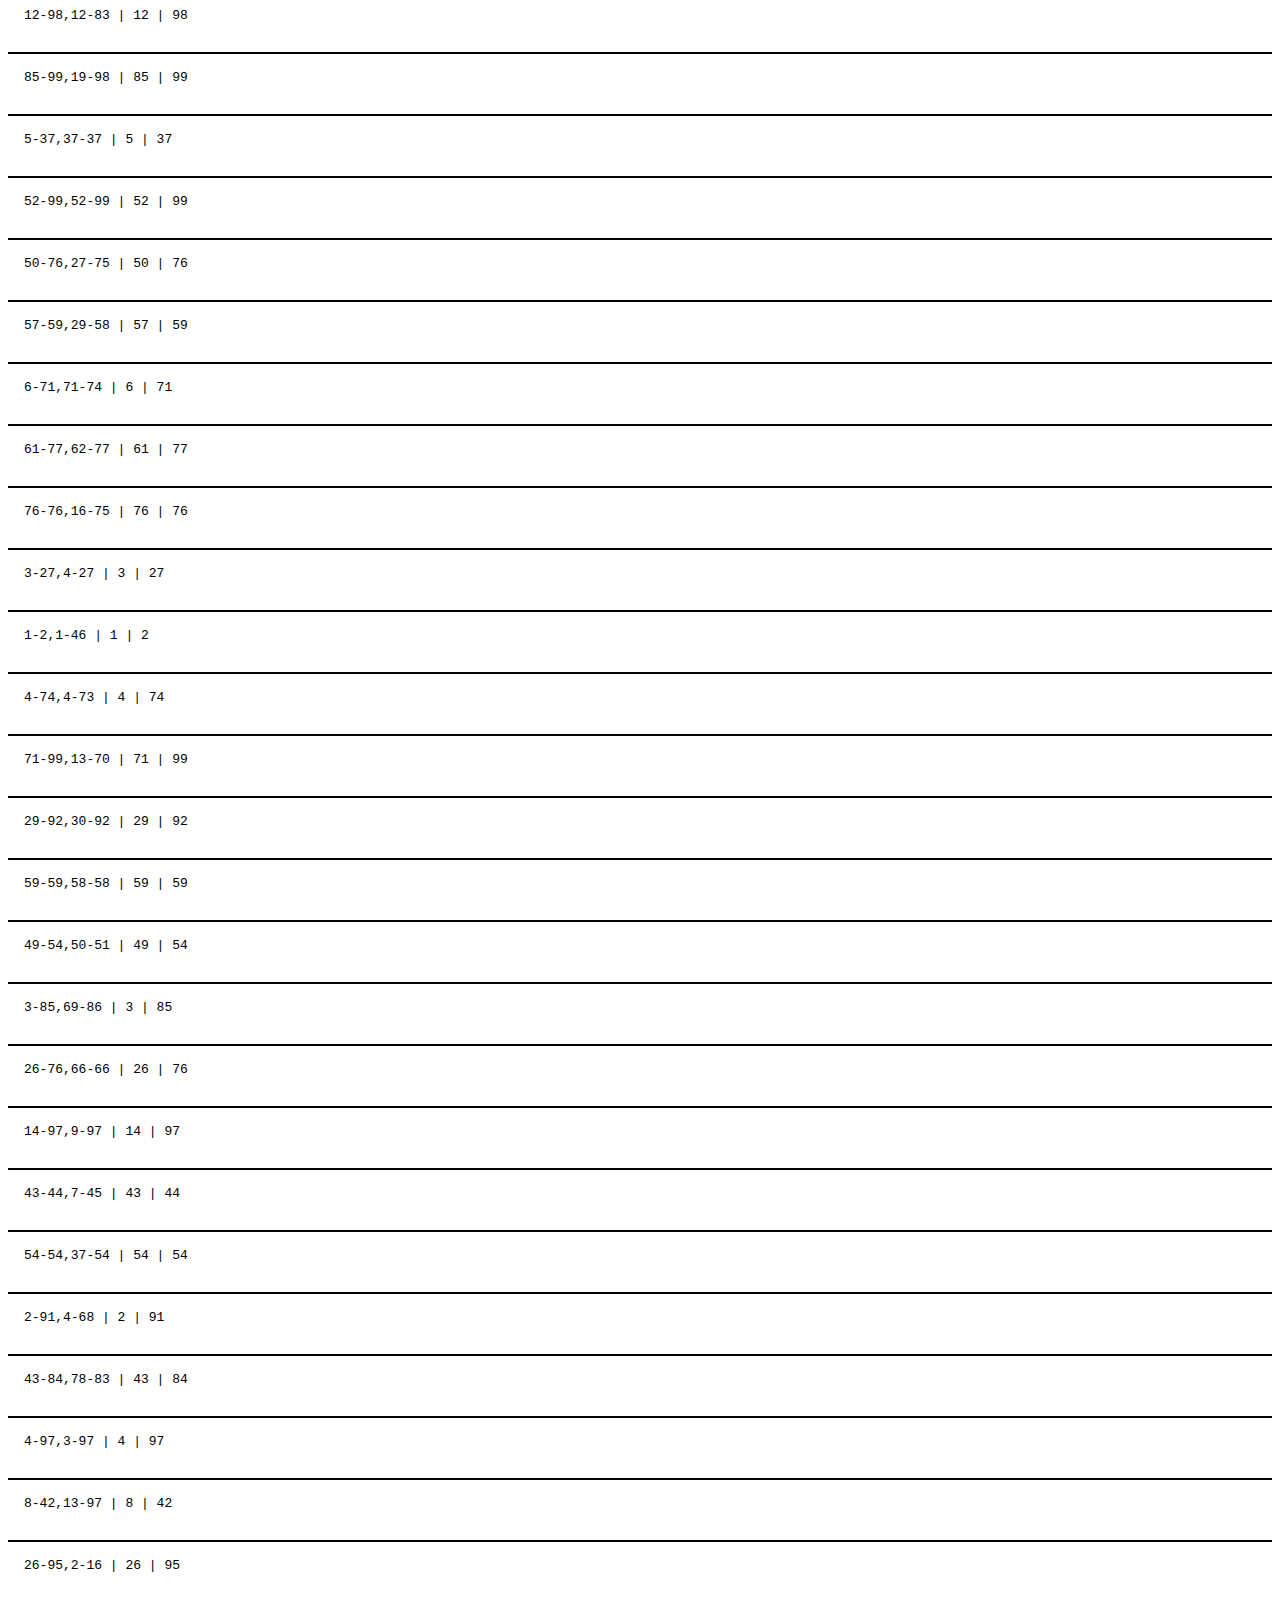
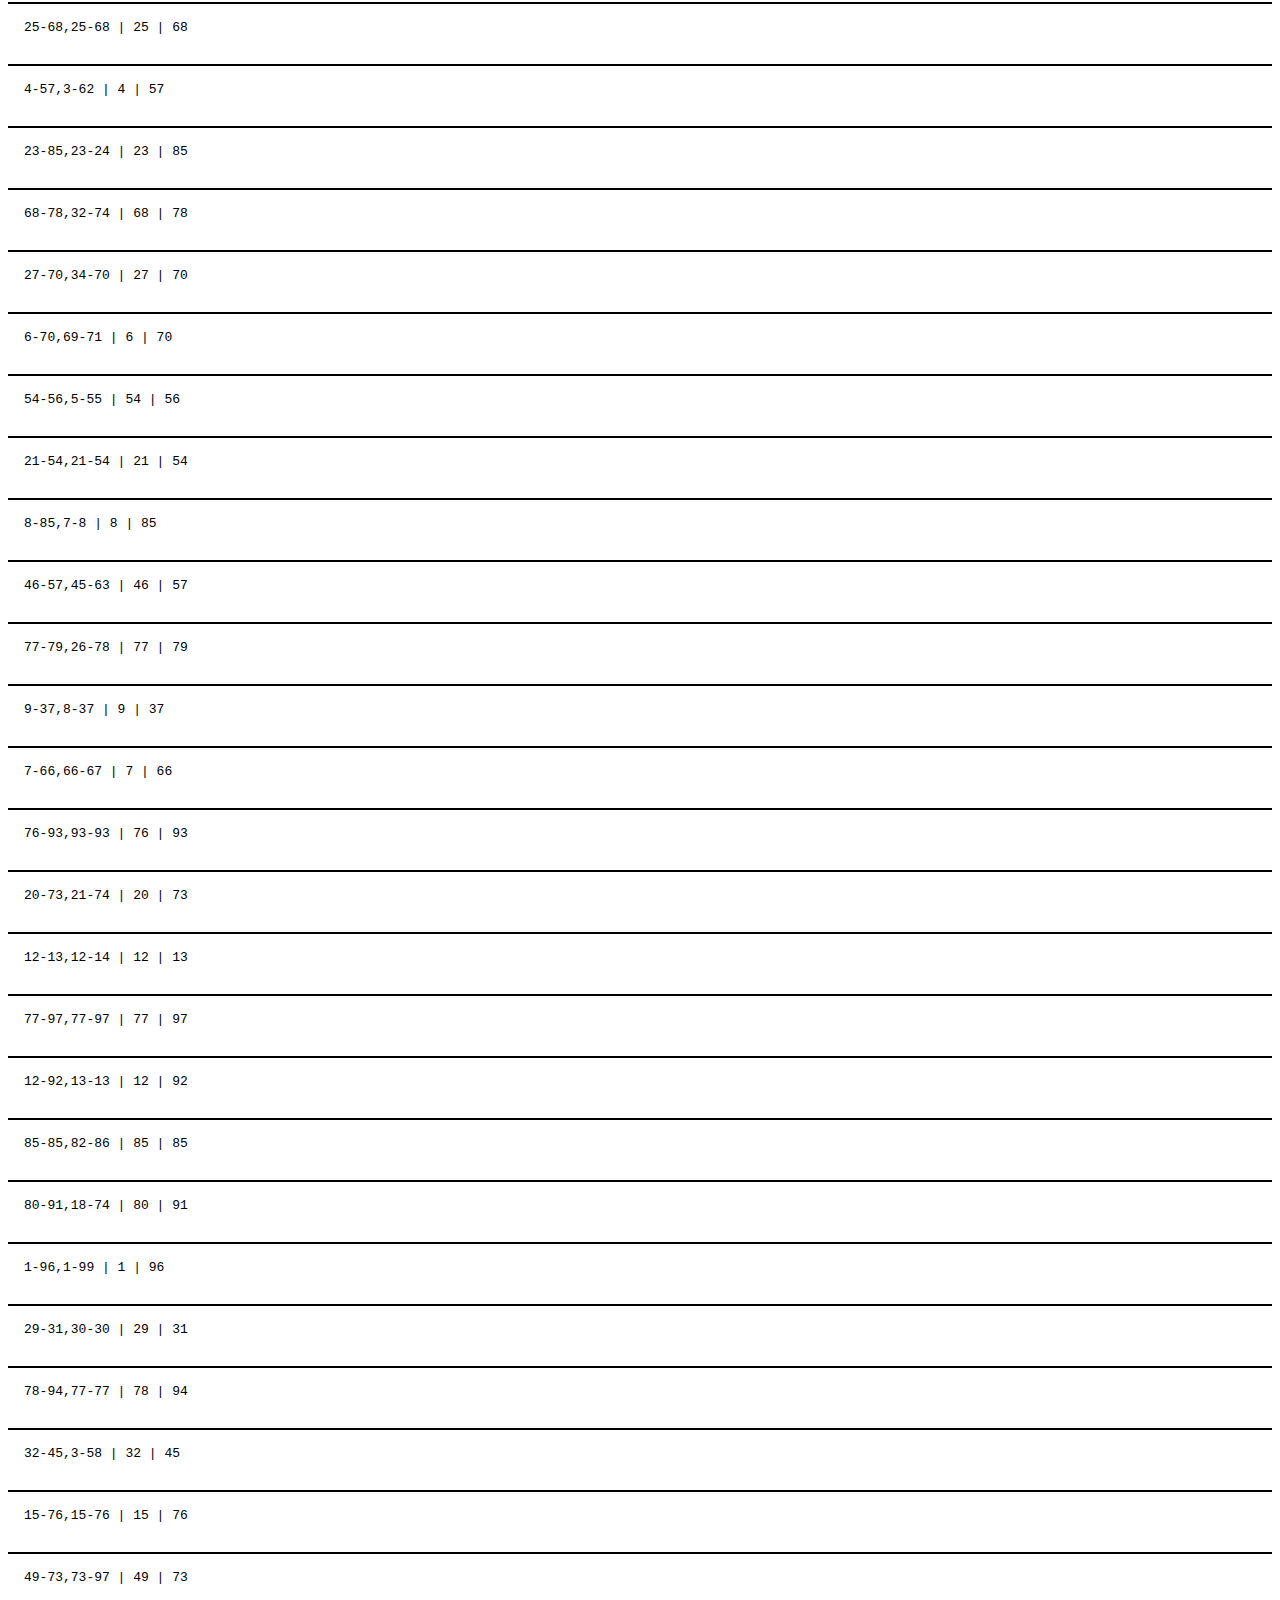
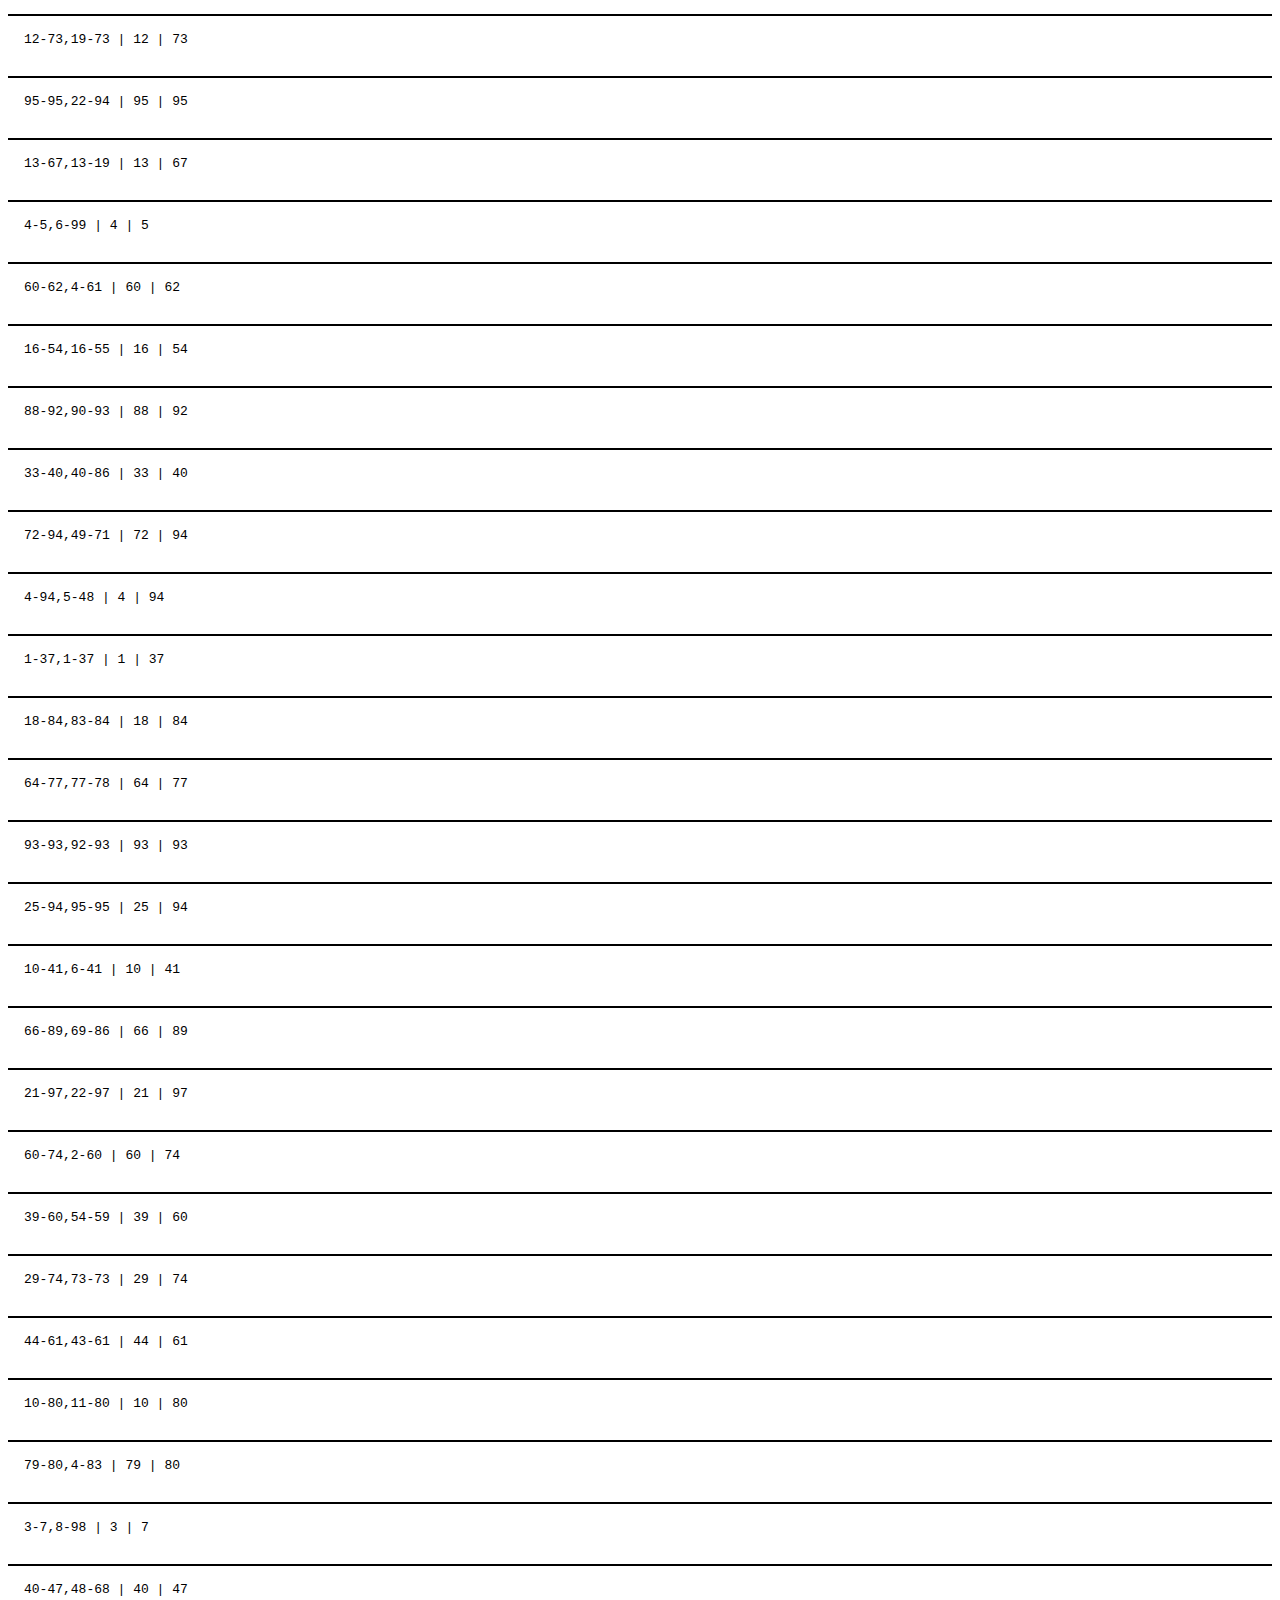
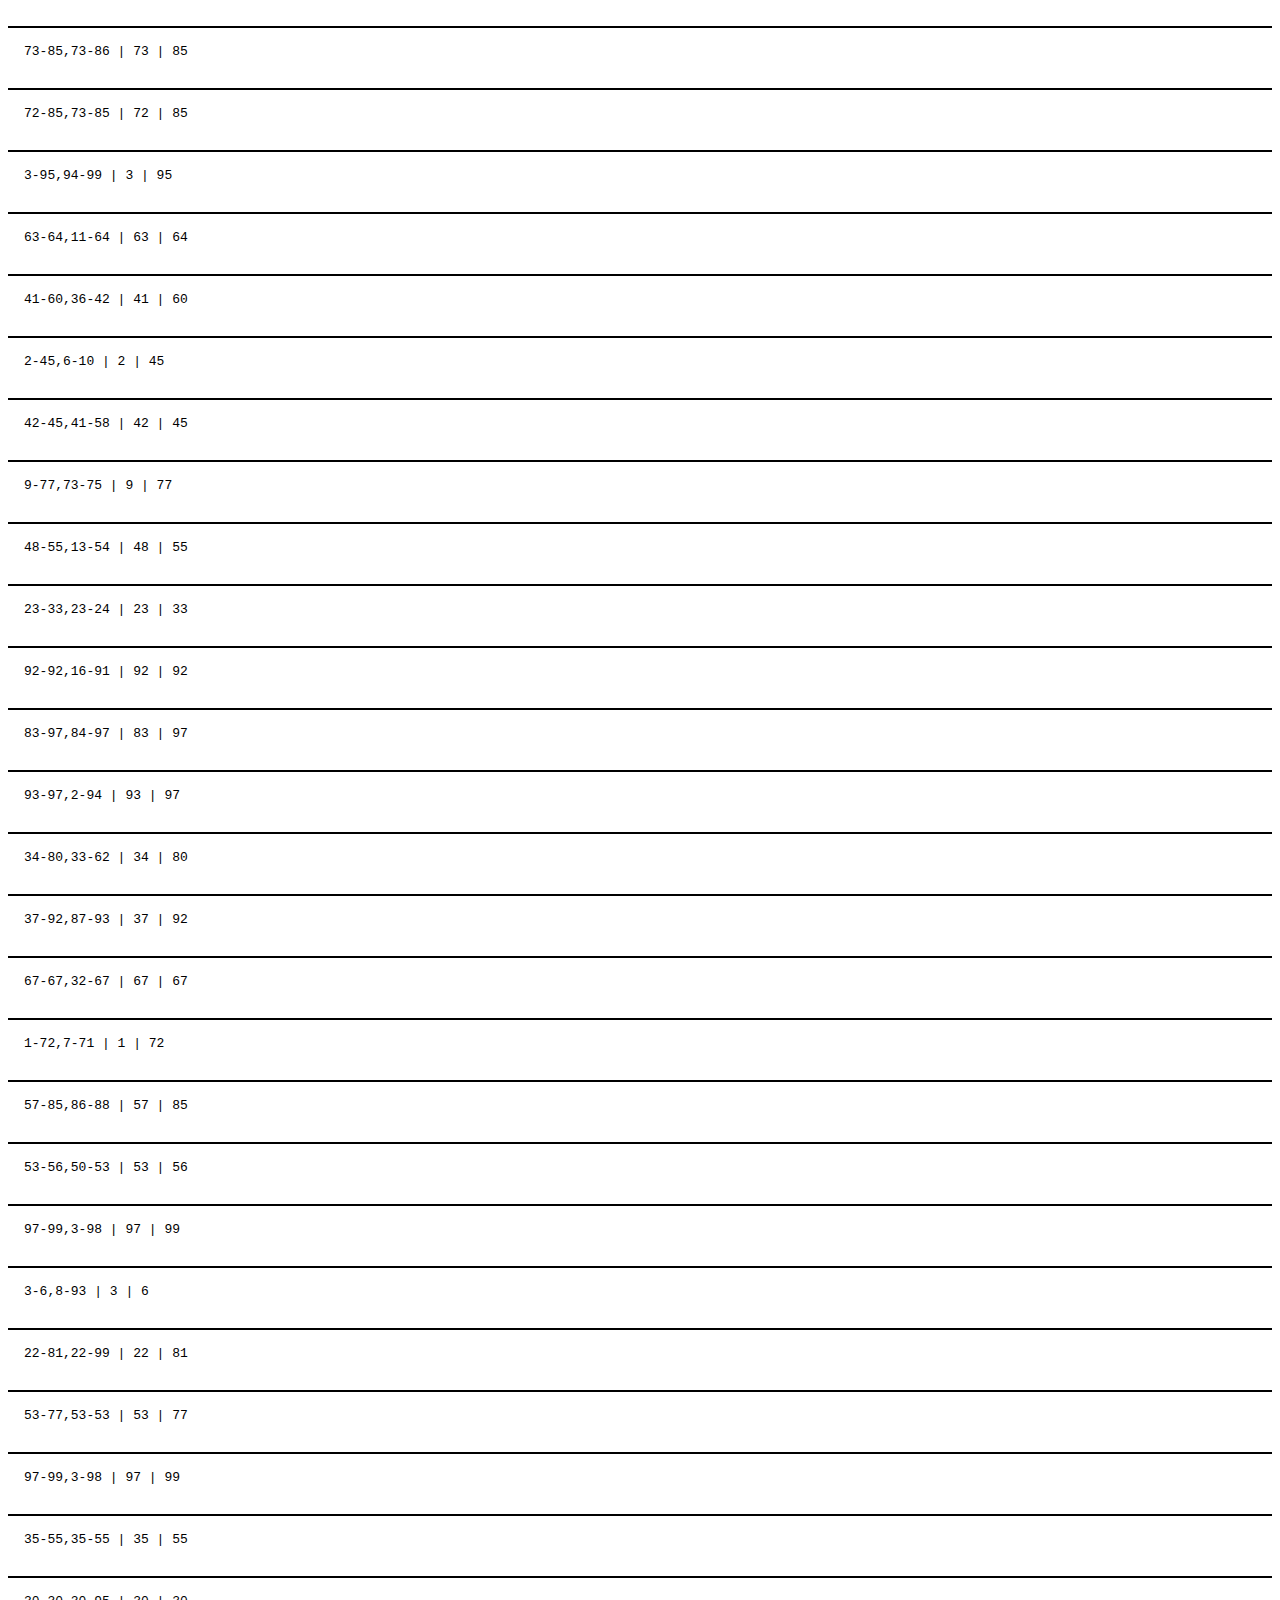
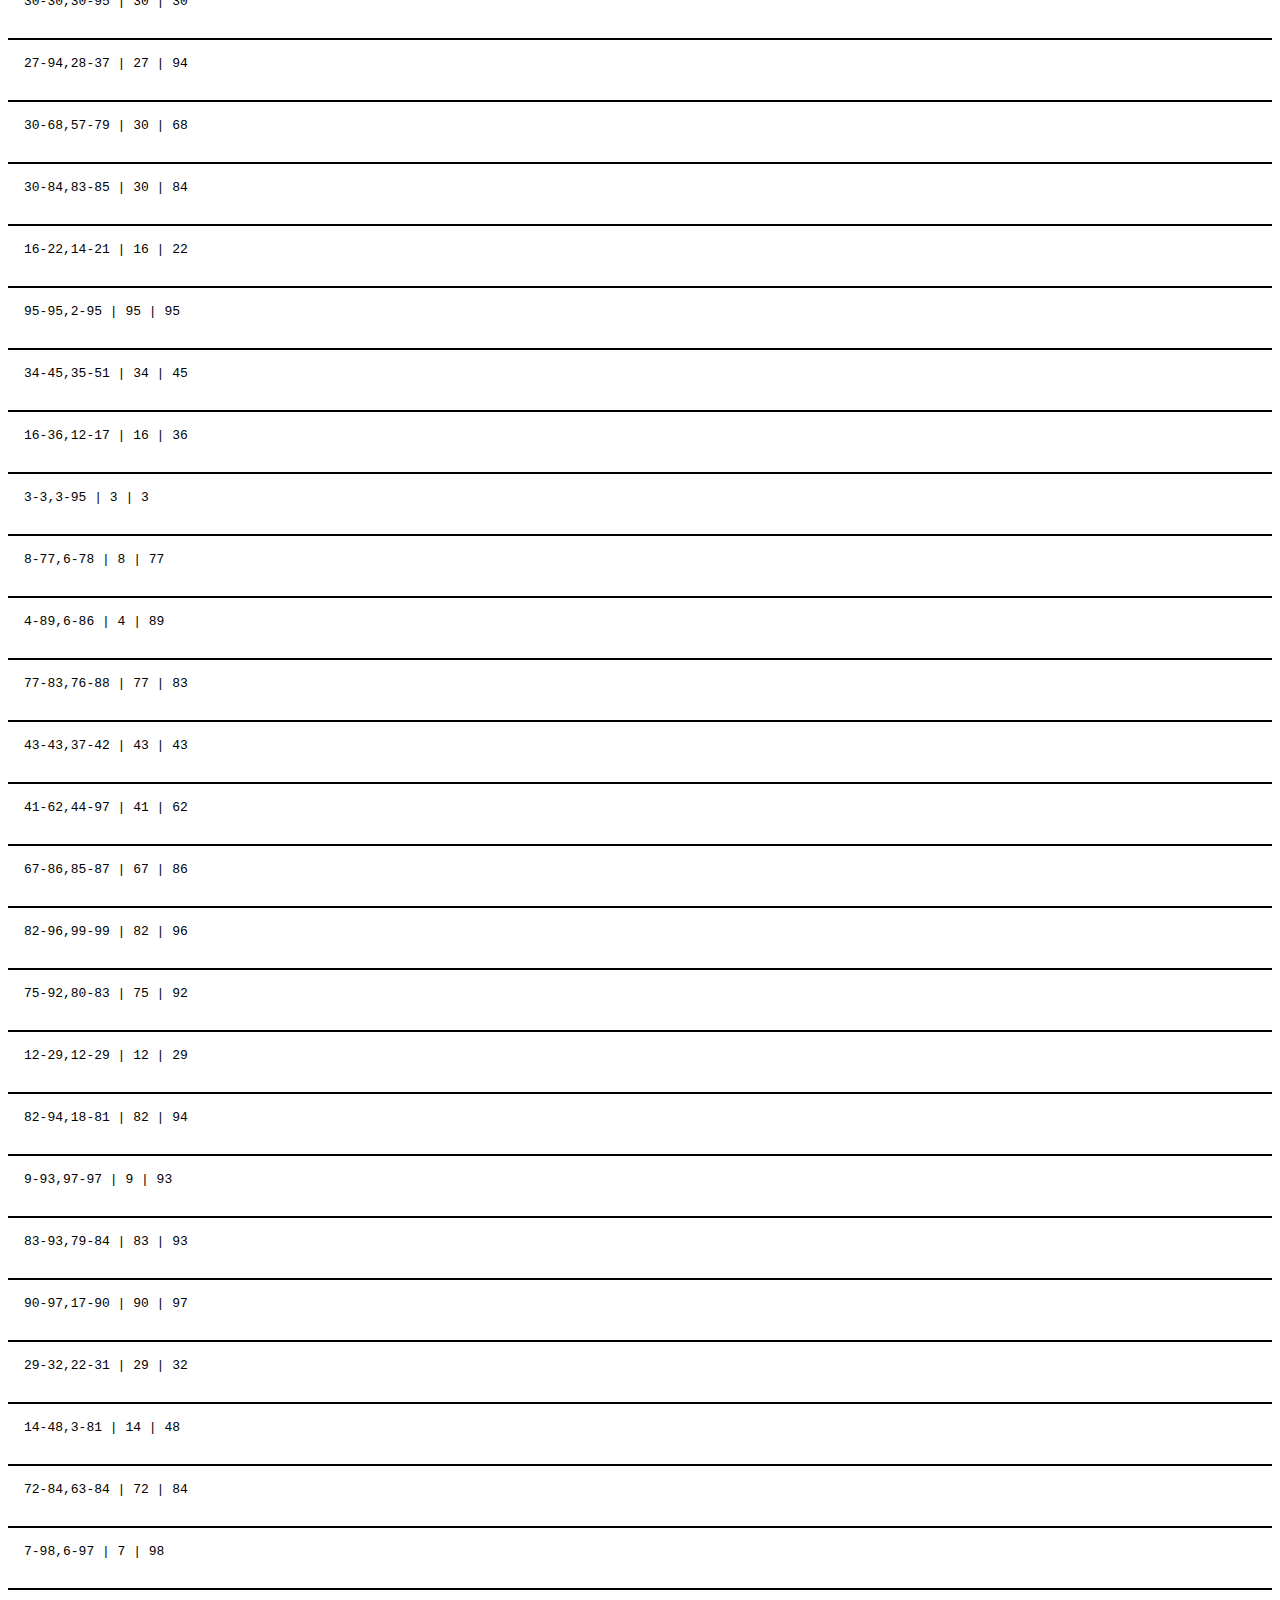
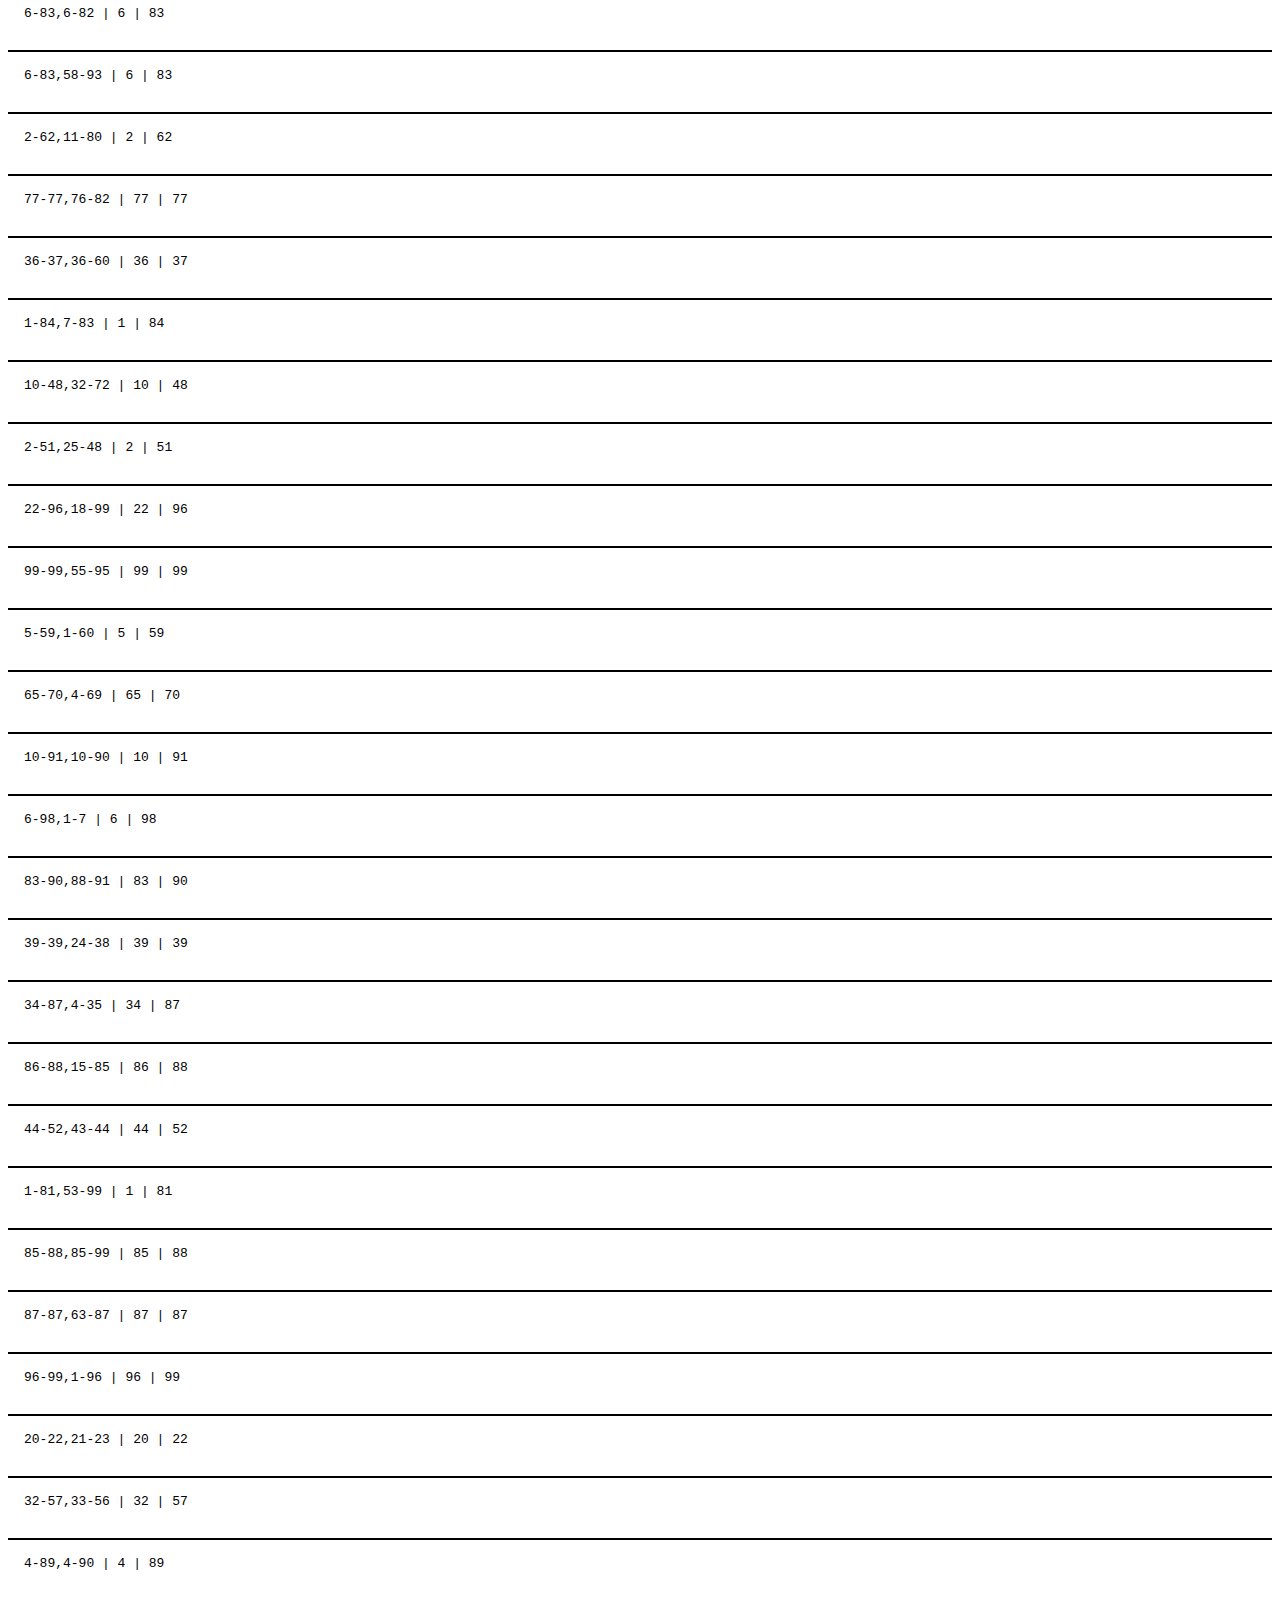
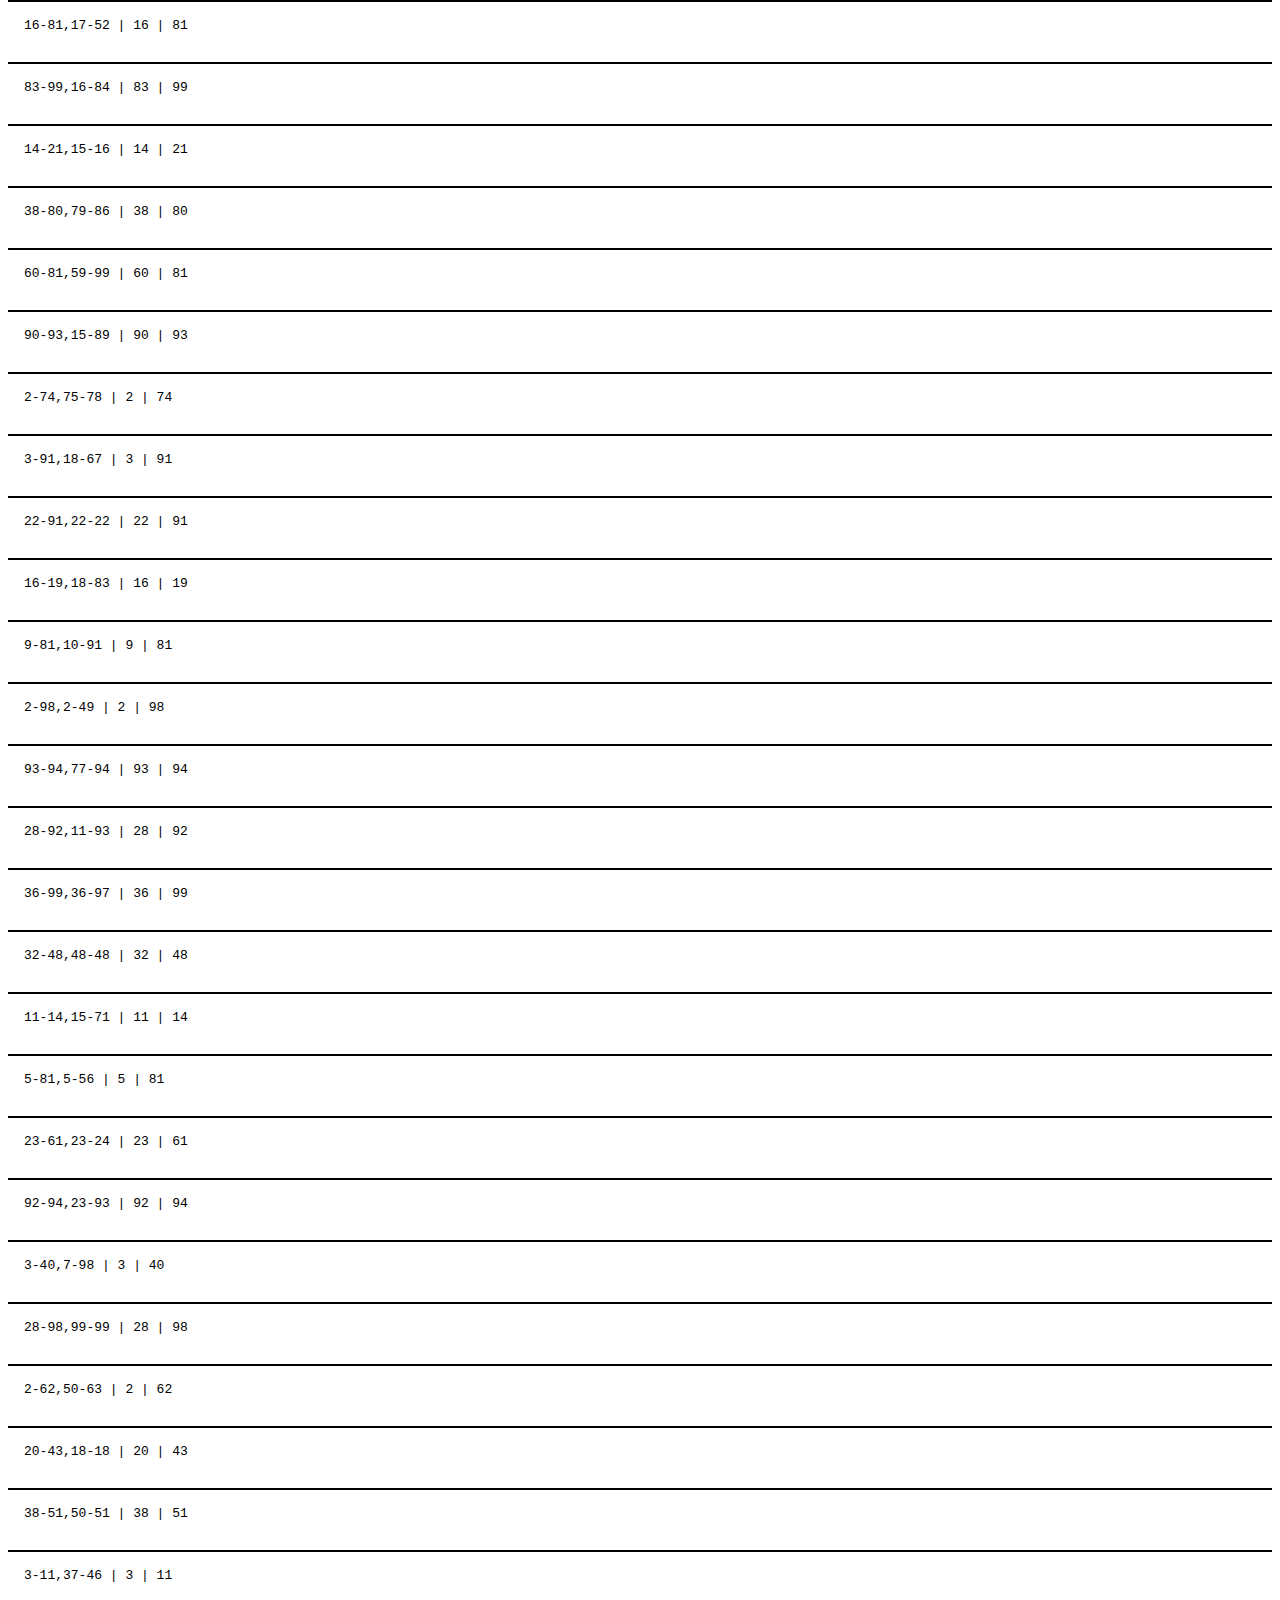
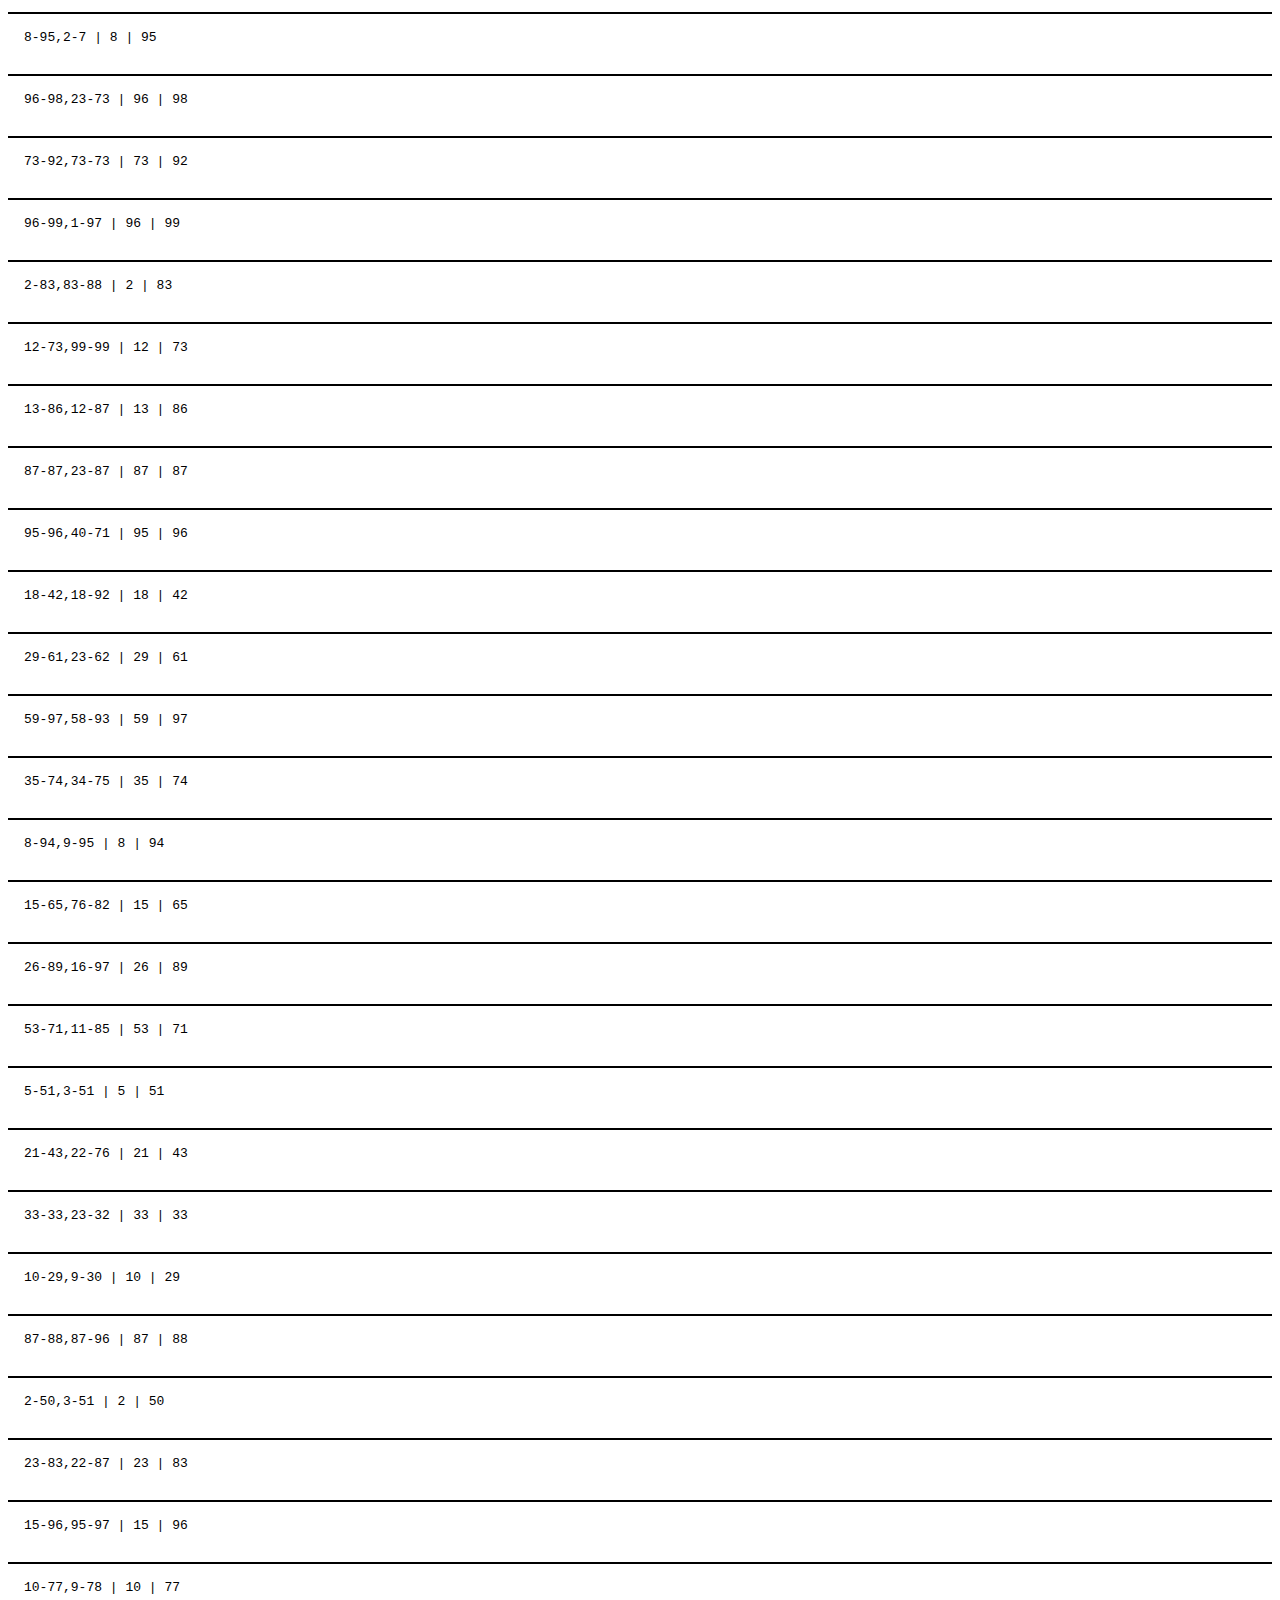
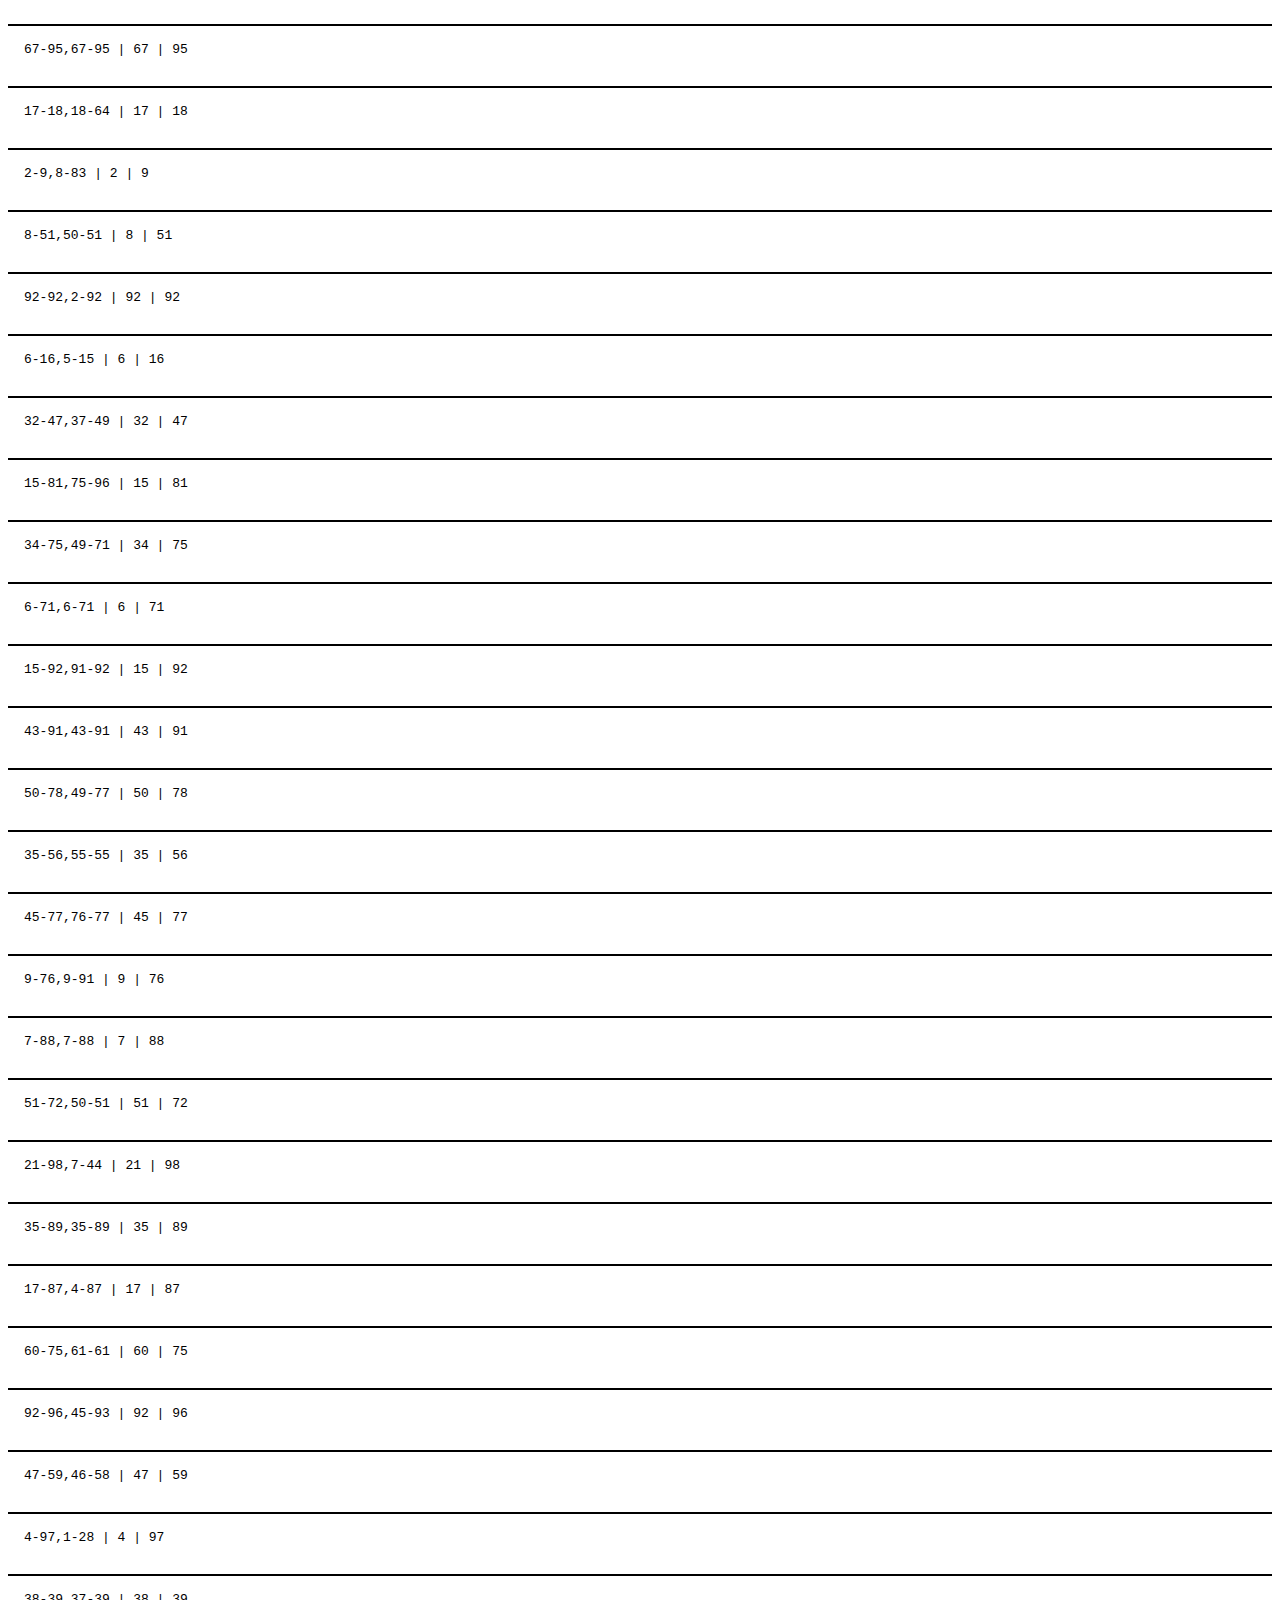
<file: 2022/phone/advent_4_1.html>
<!DOCTYPE html>
<html lang="en">
<head>
    <meta charset="UTF-8">
    <title>Code of advent</title>
    <style>
    	/*html{scroll-behavior:smooth}*/
        #result pre{
            padding: 1rem;
            display: block;
        }
        #result pre +pre{border-top: 2px solid black;}
        .error{color:red;}
    </style>
    <script type="text/javascript" defer>
   
   
    
    
    

function out(value){
	let result =""
	for(let i=0;i<arguments.length;i++){
		result+=arguments[i]
		if(i<arguments.length-1){
			result+=" | "
		}
  	}
	const resultDOM = document.getElementById("result")
	const resultPre = document.createElement("PRE")
	resultPre.innerHTML=result
	resultDOM.appendChild(resultPre)
}
   
  window.onload=()=>{
 

window.addEventListener('error', (e) => {
    	const txt = `[${e.lineno}:${e.colno}] ${e.type}: ${e.message}\n`;
    	const resultDOM = document.getElementById("result")
    	const resultPre = document.createElement("PRE")
    	resultPre.classList.add("error")
    	resultPre.innerHTML=txt
    	resultDOM.appendChild(resultPre)
    	
    	
    });
   
   
  
  /*
 
 fetch('http://10.96.255.255:12345/Download/input.txt')
 .then((response) => response.text())
 .then((data) => coa(data.split("\n"),data));
//*/


//*
coa(`14-50,14-50
43-44,43-87
55-99,51-96
67-68,68-91
8-8,27-73
22-92,21-92
4-80,3-80
10-67,34-67
49-56,49-89
27-96,27-28
30-47,29-47
75-75,16-74
50-70,47-63
9-89,10-88
1-69,16-68
9-76,52-76
4-96,98-98
28-66,11-29
47-60,46-47
37-88,36-88
37-98,37-99
9-88,87-88
2-8,2-3
29-98,29-46
12-98,12-83
85-99,19-98
5-37,37-37
52-99,52-99
50-76,27-75
57-59,29-58
6-71,71-74
61-77,62-77
76-76,16-75
3-27,4-27
1-2,1-46
4-74,4-73
71-99,13-70
29-92,30-92
59-59,58-58
49-54,50-51
3-85,69-86
26-76,66-66
14-97,9-97
43-44,7-45
54-54,37-54
2-91,4-68
43-84,78-83
4-97,3-97
8-42,13-97
26-95,2-16
25-68,25-68
4-57,3-62
23-85,23-24
68-78,32-74
27-70,34-70
6-70,69-71
54-56,5-55
21-54,21-54
8-85,7-8
46-57,45-63
77-79,26-78
9-37,8-37
7-66,66-67
76-93,93-93
20-73,21-74
12-13,12-14
77-97,77-97
12-92,13-13
85-85,82-86
80-91,18-74
1-96,1-99
29-31,30-30
78-94,77-77
32-45,3-58
15-76,15-76
49-73,73-97
12-73,19-73
95-95,22-94
13-67,13-19
4-5,6-99
60-62,4-61
16-54,16-55
88-92,90-93
33-40,40-86
72-94,49-71
4-94,5-48
1-37,1-37
18-84,83-84
64-77,77-78
93-93,92-93
25-94,95-95
10-41,6-41
66-89,69-86
21-97,22-97
60-74,2-60
39-60,54-59
29-74,73-73
44-61,43-61
10-80,11-80
79-80,4-83
3-7,8-98
40-47,48-68
73-85,73-86
72-85,73-85
3-95,94-99
63-64,11-64
41-60,36-42
2-45,6-10
42-45,41-58
9-77,73-75
48-55,13-54
23-33,23-24
92-92,16-91
83-97,84-97
93-97,2-94
34-80,33-62
37-92,87-93
67-67,32-67
1-72,7-71
57-85,86-88
53-56,50-53
97-99,3-98
3-6,8-93
22-81,22-99
53-77,53-53
97-99,3-98
35-55,35-55
30-30,30-95
27-94,28-37
30-68,57-79
30-84,83-85
16-22,14-21
95-95,2-95
34-45,35-51
16-36,12-17
3-3,3-95
8-77,6-78
4-89,6-86
77-83,76-88
43-43,37-42
41-62,44-97
67-86,85-87
82-96,99-99
75-92,80-83
12-29,12-29
82-94,18-81
9-93,97-97
83-93,79-84
90-97,17-90
29-32,22-31
14-48,3-81
72-84,63-84
7-98,6-97
6-83,6-82
6-83,58-93
2-62,11-80
77-77,76-82
36-37,36-60
1-84,7-83
10-48,32-72
2-51,25-48
22-96,18-99
99-99,55-95
5-59,1-60
65-70,4-69
10-91,10-90
6-98,1-7
83-90,88-91
39-39,24-38
34-87,4-35
86-88,15-85
44-52,43-44
1-81,53-99
85-88,85-99
87-87,63-87
96-99,1-96
20-22,21-23
32-57,33-56
4-89,4-90
16-81,17-52
83-99,16-84
14-21,15-16
38-80,79-86
60-81,59-99
90-93,15-89
2-74,75-78
3-91,18-67
22-91,22-22
16-19,18-83
9-81,10-91
2-98,2-49
93-94,77-94
28-92,11-93
36-99,36-97
32-48,48-48
11-14,15-71
5-81,5-56
23-61,23-24
92-94,23-93
3-40,7-98
28-98,99-99
2-62,50-63
20-43,18-18
38-51,50-51
3-11,37-46
8-95,2-7
96-98,23-73
73-92,73-73
96-99,1-97
2-83,83-88
12-73,99-99
13-86,12-87
87-87,23-87
95-96,40-71
18-42,18-92
29-61,23-62
59-97,58-93
35-74,34-75
8-94,9-95
15-65,76-82
26-89,16-97
53-71,11-85
5-51,3-51
21-43,22-76
33-33,23-32
10-29,9-30
87-88,87-96
2-50,3-51
23-83,22-87
15-96,95-97
10-77,9-78
67-95,67-95
17-18,18-64
2-9,8-83
8-51,50-51
92-92,2-92
6-16,5-15
32-47,37-49
15-81,75-96
34-75,49-71
6-71,6-71
15-92,91-92
43-91,43-91
50-78,49-77
35-56,55-55
45-77,76-77
9-76,9-91
7-88,7-88
51-72,50-51
21-98,7-44
35-89,35-89
17-87,4-87
60-75,61-61
92-96,45-93
47-59,46-58
4-97,1-28
38-39,37-39
9-63,24-84
8-94,14-93
49-86,58-85
10-13,8-42
98-98,41-93
25-75,26-92
5-80,79-81
6-56,23-56
17-94,94-94
87-87,34-87
55-57,55-69
48-80,37-47
99-99,2-99
38-57,37-56
63-86,62-86
97-97,24-98
18-61,17-60
10-68,6-42
86-86,11-86
9-24,24-24
17-73,72-72
12-97,13-98
5-83,29-84
5-45,79-95
36-36,51-86
3-63,2-86
1-65,17-36
7-7,6-9
5-5,5-99
8-48,7-46
3-83,1-84
28-76,29-77
65-94,3-95
14-53,15-50
1-29,15-41
9-86,9-94
30-97,29-48
74-86,78-83
2-17,3-17
83-83,29-82
16-76,96-96
3-63,4-63
2-98,2-98
15-98,14-97
2-13,14-62
31-76,75-77
97-97,28-98
87-87,82-87
37-45,38-46
17-39,21-42
23-67,43-62
3-43,3-4
67-91,67-80
10-91,10-11
1-97,6-97
29-97,99-99
78-78,18-77
5-98,6-98
49-86,87-96
6-84,7-7
1-92,1-92
33-51,24-32
15-85,2-86
67-86,67-92
4-78,6-90
15-92,8-92
12-93,94-99
12-67,32-96
73-95,74-96
35-45,35-42
68-69,67-77
16-70,7-16
84-86,21-85
12-19,5-18
82-94,94-95
8-27,28-28
55-93,11-93
31-86,98-99
41-65,41-64
56-76,31-57
15-41,7-41
92-94,7-93
5-24,25-39
5-25,24-24
3-3,3-20
52-92,91-91
16-94,16-95
3-85,1-86
38-90,38-90
35-36,35-98
7-18,7-8
12-35,12-36
6-89,31-33
37-56,40-67
1-98,1-99
2-96,2-99
13-49,13-19
9-99,51-77
3-87,74-88
69-69,17-69
39-98,38-43
20-42,19-57
57-99,35-56
90-98,89-89
9-71,8-70
5-72,5-38
37-91,4-37
46-87,10-93
9-78,8-77
58-58,11-59
8-13,14-95
76-84,75-83
27-77,1-27
17-96,14-55
50-55,33-55
86-99,86-92
58-81,81-81
88-88,70-88
36-36,18-36
57-59,11-58
5-6,6-15
94-97,39-94
27-63,27-80
35-57,36-58
4-83,8-83
84-91,15-64
10-43,44-79
51-51,16-51
4-97,5-98
10-36,22-29
3-90,56-87
63-90,83-98
53-75,52-74
89-96,29-88
66-99,21-98
14-19,19-86
27-27,26-65
75-82,18-76
11-95,94-98
77-78,78-90
13-15,14-72
11-88,25-88
23-23,22-46
32-41,33-78
54-90,39-60
14-71,15-68
3-95,95-95
29-73,72-73
20-33,20-33
33-61,33-85
15-92,15-95
7-77,43-68
50-55,54-55
38-65,38-64
43-68,54-77
15-58,15-51
2-38,3-46
36-36,36-73
9-70,10-71
79-83,82-88
55-86,55-55
19-57,18-60
26-31,27-76
14-66,3-13
94-97,2-95
10-98,21-94
20-44,21-44
47-99,46-99
13-31,21-24
1-99,99-99
17-92,53-93
54-74,53-74
8-16,16-98
10-98,10-99
18-67,68-89
38-77,76-85
26-66,25-67
9-35,35-94
10-43,11-44
69-92,4-38
48-84,15-49
5-50,23-51
9-27,27-71
21-99,21-21
4-97,97-99
41-53,2-52
11-66,2-57
32-75,16-31
7-59,6-58
45-97,93-96
14-71,10-71
50-98,37-49
29-76,77-77
78-80,79-80
23-30,22-30
4-5,4-98
17-35,35-36
16-42,42-43
50-92,19-51
29-57,29-56
27-75,3-80
10-62,62-62
48-76,24-49
71-73,2-72
38-42,40-41
24-74,25-30
4-22,1-21
6-47,6-46
31-36,31-85
6-98,8-98
98-99,52-98
34-90,49-91
44-88,45-89
33-94,94-95
6-91,3-6
6-8,5-87
8-97,75-98
45-75,94-94
60-80,60-99
97-97,30-98
15-16,15-79
40-67,63-96
24-94,22-93
6-57,8-57
8-97,97-97
83-83,44-78
13-17,20-95
8-56,56-87
7-96,1-96
21-88,22-82
2-44,2-44
10-93,14-66
10-98,10-82
4-55,1-1
4-5,4-98
21-29,28-29
67-82,24-33
26-99,26-27
46-74,73-74
83-83,71-83
33-52,23-53
53-89,30-52
35-67,51-67
24-87,86-98
21-96,21-64
92-93,30-92
32-41,41-94
99-99,6-97
98-99,4-95
3-74,2-74
50-50,20-51
4-19,18-18
8-94,3-95
23-84,59-65
34-75,74-74
57-92,17-94
40-42,41-84
29-62,29-97
94-97,99-99
66-70,66-71
98-99,22-99
26-72,26-55
11-66,11-94
8-91,8-87
50-74,44-88
71-76,71-72
1-65,1-65
61-89,1-88
8-12,8-15
92-94,14-92
4-95,1-95
24-96,24-90
34-75,27-74
13-77,18-94
21-89,13-90
10-96,9-10
43-56,24-56
9-14,9-10
3-95,31-95
36-52,43-46
29-44,44-96
20-96,13-97
45-78,36-84
8-72,9-72
96-99,42-97
14-75,76-76
48-71,61-72
18-78,17-77
4-37,2-2
9-98,4-8
29-51,49-52
67-80,52-80
24-24,22-57
11-80,11-80
19-22,79-86
47-87,47-87
58-70,58-71
44-67,44-54
2-63,2-96
8-28,7-70
3-20,20-21
35-69,69-95
2-18,1-18
4-92,91-93
31-70,31-71
46-48,11-47
75-77,23-76
78-78,24-77
8-71,8-13
19-85,26-73
64-82,88-99
30-74,4-74
3-15,1-15
44-57,43-45
36-99,35-96
14-84,8-84
2-84,11-80
19-36,37-37
38-61,60-85
28-76,27-29
63-65,52-64
84-86,1-85
45-45,9-45
5-71,3-96
42-44,35-45
41-72,41-73
4-62,2-51
14-29,14-29
10-11,11-91
95-95,1-96
6-80,5-78
31-68,69-87
5-80,80-81
5-91,8-68
15-86,98-99
49-88,49-84
4-15,16-73
31-79,64-65
85-85,5-85
21-47,17-20
13-87,25-78
94-94,1-93
4-96,3-96
22-61,6-61
3-85,2-80
16-17,17-66
23-67,67-67
13-83,55-83
97-97,63-98
17-62,17-17
43-61,44-80
47-56,52-59
48-87,87-96
49-50,75-88
5-95,5-95
5-72,7-71
16-51,50-51
25-80,11-79
23-91,24-91
94-96,48-95
17-99,17-17
3-68,67-68
15-84,9-85
29-87,26-87
88-91,87-96
6-70,69-70
40-58,34-43
19-98,39-98
3-96,3-95
38-86,85-88
32-71,47-63
62-88,14-99
24-54,94-95
14-26,15-15
29-86,19-87
7-83,10-84
4-95,96-96
45-55,45-54
9-71,27-93
27-85,45-85
32-79,2-77
34-79,20-78
8-20,12-20
5-6,6-91
14-34,14-35
19-67,73-74
5-95,5-96
23-96,3-23
30-51,15-52
39-52,35-51
45-45,28-44
8-15,16-16
3-90,2-75
36-84,36-84
86-97,86-97
20-93,67-92
18-43,16-90
1-12,13-98
12-93,11-50
15-79,15-93
77-82,59-78
31-92,32-93
27-79,28-90
4-76,32-85
26-46,45-45
85-89,85-96
28-43,28-95
37-97,20-96
2-64,64-64
46-51,47-87
82-88,7-82
14-48,44-46
25-99,25-25
31-31,30-71
23-89,88-90
55-83,38-92
19-67,11-68
16-32,17-71
59-79,79-81
28-95,23-28
86-96,11-87
20-46,31-49
5-6,5-49
15-79,15-90
95-97,3-96
17-19,18-57
56-82,57-98
92-92,47-91
88-89,89-91
97-98,6-96
7-89,8-63
49-85,2-50
74-75,62-75
14-35,15-35
11-64,5-46
2-6,5-83
58-95,28-81
28-73,29-29
84-93,30-83
41-97,97-98
22-48,22-48
54-90,76-90
88-99,8-89
67-94,68-68
51-55,51-90
40-58,44-89
60-78,60-77
23-69,23-85
34-85,35-86
87-99,16-75
34-96,96-98
39-72,12-72
25-92,92-94
8-73,73-82
12-92,13-95
30-92,55-98
37-37,10-38
31-38,34-34
54-88,2-85
12-42,41-41
5-97,96-97
82-82,20-83
3-24,1-24
20-96,96-96
33-99,34-54
26-93,26-37
21-58,21-58
61-86,2-47
5-65,4-98
2-66,2-99
64-66,15-65
11-75,2-58
55-75,47-93
37-58,36-58
21-71,21-71
45-92,40-58
18-40,37-43
33-65,33-65
43-84,91-93
13-13,13-80
30-84,31-72
38-98,39-98
42-88,91-98
10-91,9-10
56-66,67-94
55-87,54-78
9-96,9-95
18-63,7-64
9-28,27-29
32-67,16-68
1-9,15-45
34-44,34-80
98-98,89-99
9-68,10-96
42-43,26-43
82-90,91-93
21-21,11-21
7-58,5-95
93-95,60-93
7-40,8-94
25-26,26-96
8-98,7-98
23-87,24-87
9-51,10-48
21-99,18-98
32-79,7-55
2-99,1-99
11-85,3-85
2-85,1-85
21-83,59-70
33-33,32-34
21-60,22-43
14-29,14-28
35-55,34-54
50-59,50-50
39-68,67-85
14-21,6-79
26-47,47-87
2-82,82-89
46-55,46-47
6-86,87-87
60-60,8-64
27-28,28-79
1-2,1-98
11-85,84-89
12-27,20-21
6-93,9-90
6-92,2-98
77-86,25-76
37-62,79-82
69-97,36-96
7-92,99-99
73-73,32-74
92-97,62-95
41-96,51-96
22-97,34-96
25-26,26-50
11-86,12-87
68-84,4-82
14-87,46-86
28-30,29-68
1-68,2-45
6-92,5-94
2-28,36-77
5-11,5-24
35-91,29-91
40-93,7-94
70-96,10-69
67-96,10-66
67-67,67-67
1-63,3-63
9-95,8-95
78-78,37-79
47-48,47-79
14-93,14-14
24-96,31-96
29-29,6-30
60-67,60-67
80-80,2-81
24-85,30-84
66-73,72-82
58-97,59-97
9-9,9-95
21-42,22-42
5-35,3-6
39-98,97-98
85-96,44-97
65-98,11-97
2-94,2-95
64-96,66-97
2-99,2-95
32-51,32-43
4-11,11-40
1-64,1-1
89-96,19-88
11-32,12-17
5-98,5-98
17-98,16-96
18-71,17-98
37-75,37-71
37-92,37-92
7-88,38-76
3-13,12-52
6-96,7-97
91-99,2-90
30-95,30-31
9-27,9-59
72-78,39-72
23-30,27-84
75-92,26-74
30-36,31-35
55-55,24-54
32-71,32-33
6-88,87-96
16-97,15-96
44-81,81-98
63-92,40-64
70-70,14-71
33-59,34-36
13-26,13-62
64-86,2-85
38-90,37-90
71-80,16-81
10-41,17-97
11-74,10-74
88-96,85-89
3-64,1-65
71-79,78-95
25-39,25-40
18-98,2-99
42-43,43-66
2-90,3-91
8-86,86-94
10-97,98-99
3-99,13-51
35-84,72-84
26-27,13-27
10-71,2-87
71-82,72-80
60-87,28-64
58-79,44-78
1-98,2-98
28-99,26-50
12-77,27-76
5-57,56-56
29-43,29-43
41-86,10-41
45-69,44-69
14-91,15-91
42-57,62-73
24-30,24-26
57-64,62-65
14-47,14-15
3-88,79-89
2-4,4-80
54-90,10-89
6-47,6-47
66-68,65-70
82-85,9-84
73-91,73-79
83-96,16-82
93-96,41-72
6-41,40-81
7-53,3-7
85-96,84-89
9-20,10-71
25-44,43-45
2-99,99-99
7-95,8-96
50-53,49-53
9-26,10-26
3-50,47-50
40-59,60-60
66-71,72-72
3-74,1-75
43-79,25-80
29-30,29-31
8-50,58-68
41-96,42-96
62-64,62-81
4-88,5-88
2-93,2-92
57-58,58-88
56-84,31-80
90-91,4-90
8-72,40-73
41-76,41-53
57-57,5-62
20-40,19-39
74-77,21-80
1-64,4-97
13-48,48-88
21-28,4-28
14-16,14-14
9-24,5-25
20-67,17-18
66-81,67-98
22-61,23-57
31-67,66-67
14-75,74-76
12-95,13-97
49-51,1-50
1-74,12-75
4-93,94-94
76-80,98-99
74-79,78-80
35-79,22-80
30-89,88-89
31-77,31-94
73-90,89-94
7-83,7-98
5-98,4-6
4-99,96-98
19-75,18-75
9-99,9-99
69-75,6-68
48-69,47-85
7-80,6-87
28-35,7-99
59-60,41-59
28-64,27-64
5-97,1-73
33-88,89-94
20-98,10-98
9-12,10-83
11-73,74-90
28-86,85-87
14-56,56-90
47-98,46-98
11-83,82-83
16-46,45-47
98-98,1-98
32-72,33-41
3-62,2-62
47-48,25-47
12-46,5-46
10-78,10-10
18-95,4-94
24-81,9-70
6-98,90-97
3-55,38-60
55-68,55-67
22-80,22-82
6-70,7-7
13-15,12-18
54-95,38-89
19-93,42-93
65-92,93-97
50-93,50-63
50-99,50-99
49-49,3-48
4-54,4-54
48-49,49-80
1-4,3-3
66-98,17-67
56-70,55-93
51-95,51-51
64-73,37-65
21-72,37-76
45-73,46-73
35-38,36-39
17-36,17-37
98-98,17-99`.split("\n"))//*/


/*
coa(`2-4,6-8
2-3,4-5
5-7,7-9
2-8,3-7
6-6,4-6
2-6,4-8
12-37,37-37
1-2,3-4
1-3,2-4
1-3,1-2
1-3,1-3
2-3,1-3`.split("\n"))//*/

  }
 
 
 




function coa(inps,raw){
 	
 	
 	let total=0
 	let ao=0
 	
 	
     
    out("a")
   
   	for(line of inps){
   		
   		let aux
   		let ab=line.split(",")
   		let aa = ab[0].split("-")
   		let ba = ab[1].split("-")
   		
   		let a = Number(aa[0])
   		let b = Number(aa[1])
   		let c = Number(ba[0])
   		let d = Number(ba[1])
   		
   		if(a>b){
   			out(line)
   			aux = a
   			a = b
   			b = aux
   		}
   		
   		if(c>d){
   			out(line)
   			aux=c
   			c=d
   			d=aux
   		}
   		
   		
   		if(ch(a,b,c,d)){
   			total++
   		}else if(ch(c,d,a,b)){
   			total++
   		}
   		
   		
   		out(line,a,b)
   		
   		
   		//out(line,itis)
   	}
   	
   
   	out("TOTAL:",total)
   
  
 
}



   
function ch(a,b,c,d){
		//C AB D
   		if(c<=a&&b<=d){
   			return true
   			
   		//A CD B
   		}else if(a<=c && d<= b){
   			return true
   			
   		//A C B D
   		}else if(a<=c&& c<=b && b<=d){
   		
   			return true
   		
   		//C A D B
   		}else if(c<=a && a<=d && d<=b){
   			return true
   		}
   		return false
}
   
  
 


    </script>
</head>
<body>
<a href="Download/input.txt" >Input</a>
	<button onclick="window.scrollTo(0,document.body.scrollHeight);">bottom</button>
    <div id="result"></div>
</body>
</html>
</file>
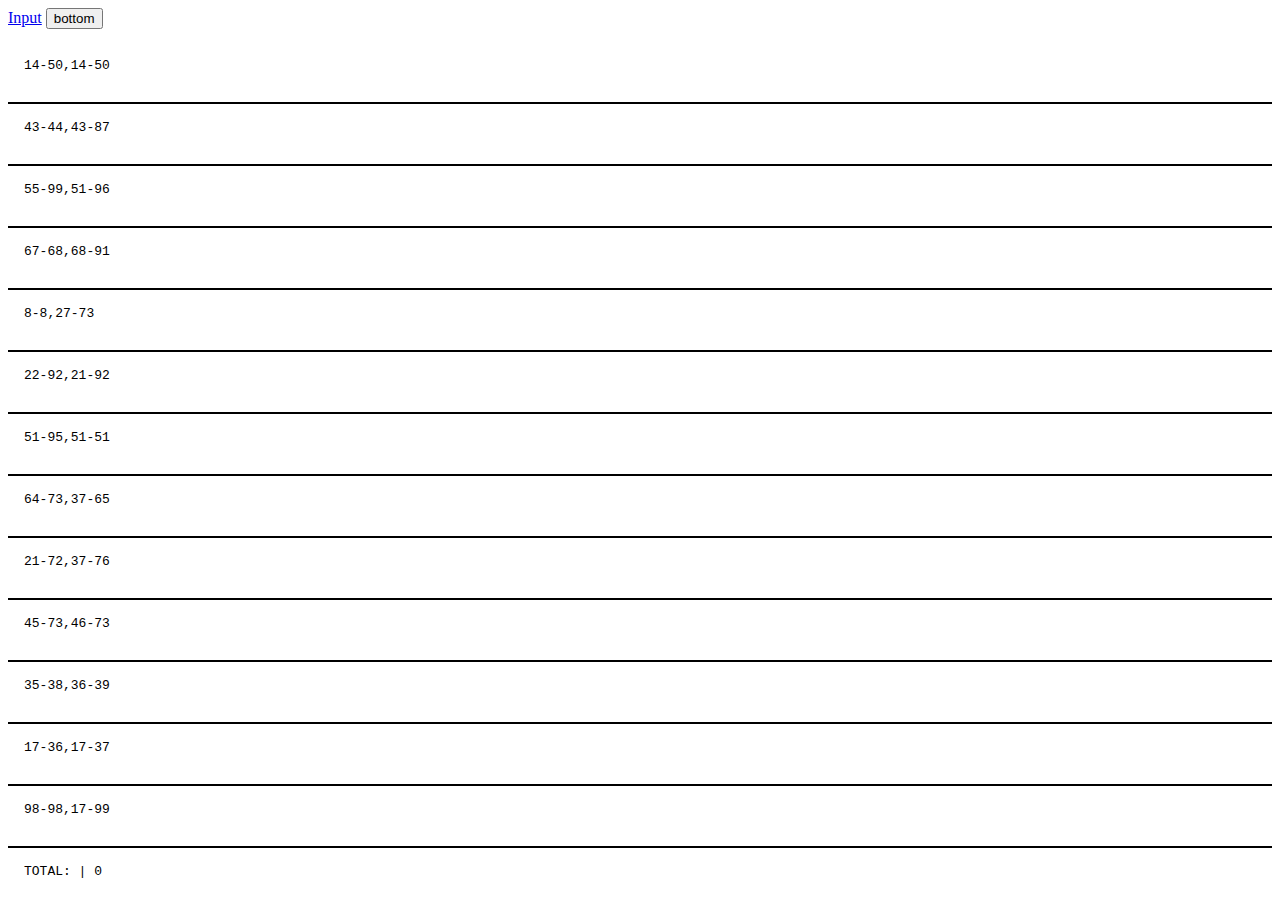
<file: 2022/phone/advent_5_1.html>
<!DOCTYPE html>
<html lang="en">
<head>
    <meta charset="UTF-8">
    <title>Code of advent</title>
    <style>
    	/*html{scroll-behavior:smooth}*/
        #result pre{
            padding: 1rem;
            display: block;
        }
        #result pre +pre{border-top: 2px solid black;}
        .error{color:red;}
    </style>
    <script type="text/javascript" defer>
   
   
    
    
    

function out(value){
	let result =""
	for(let i=0;i<arguments.length;i++){
		result+=arguments[i]
		if(i<arguments.length-1){
			result+=" | "
		}
  	}
	const resultDOM = document.getElementById("result")
	const resultPre = document.createElement("PRE")
	resultPre.innerHTML=result
	resultDOM.appendChild(resultPre)
}
   
  window.onload=()=>{
 

window.addEventListener('error', (e) => {
    	const txt = `[${e.lineno}:${e.colno}] ${e.type}: ${e.message}\n`;
    	const resultDOM = document.getElementById("result")
    	const resultPre = document.createElement("PRE")
    	resultPre.classList.add("error")
    	resultPre.innerHTML=txt
    	resultDOM.appendChild(resultPre)
    	
    	
    });
   
   
  
  /*
 
 fetch('http://10.96.255.255:12345/Download/input.txt')
 .then((response) => response.text())
 .then((data) => coa(data.split("\n"),data));
//*/


//*
coa(`14-50,14-50
43-44,43-87
55-99,51-96
67-68,68-91
8-8,27-73
22-92,21-92
51-95,51-51
64-73,37-65
21-72,37-76
45-73,46-73
35-38,36-39
17-36,17-37
98-98,17-99`.split("\n"))//*/


/*
coa(`2-4,6-8
2-3,4-5
5-7,7-9
2-8,3-7
6-6,4-6
2-6,4-8
12-37,37-37
1-2,3-4
1-3,2-4
1-3,1-2
1-3,1-3
2-3,1-3`.split("\n"))//*/

  }
 
 
 




function coa(inps,raw){
 	
 	
 	let total=0
 	let ao=0
 	
 	
    
   
   	for(line of inps){
   		
   		
   		
   		out(line)
   		
   		
   		//out(line,itis)
   	}
   	
   
   	out("TOTAL:",total)
   
  
 
}



   
function ch(a,b,c,d){
		//C AB D
   		if(c<=a&&b<=d){
   			return true
   			
   		//A CD B
   		}else if(a<=c && d<= b){
   			return true
   			
   		//A C B D
   		}else if(a<=c&& c<=b && b<=d){
   		
   			return true
   		
   		//C A D B
   		}else if(c<=a && a<=d && d<=b){
   			return true
   		}
   		return false
}
   
  
 


    </script>
</head>
<body>
<a href="Download/input.txt" >Input</a>
	<button onclick="window.scrollTo(0,document.body.scrollHeight);">bottom</button>
    <div id="result"></div>
</body>
</html>
</file>
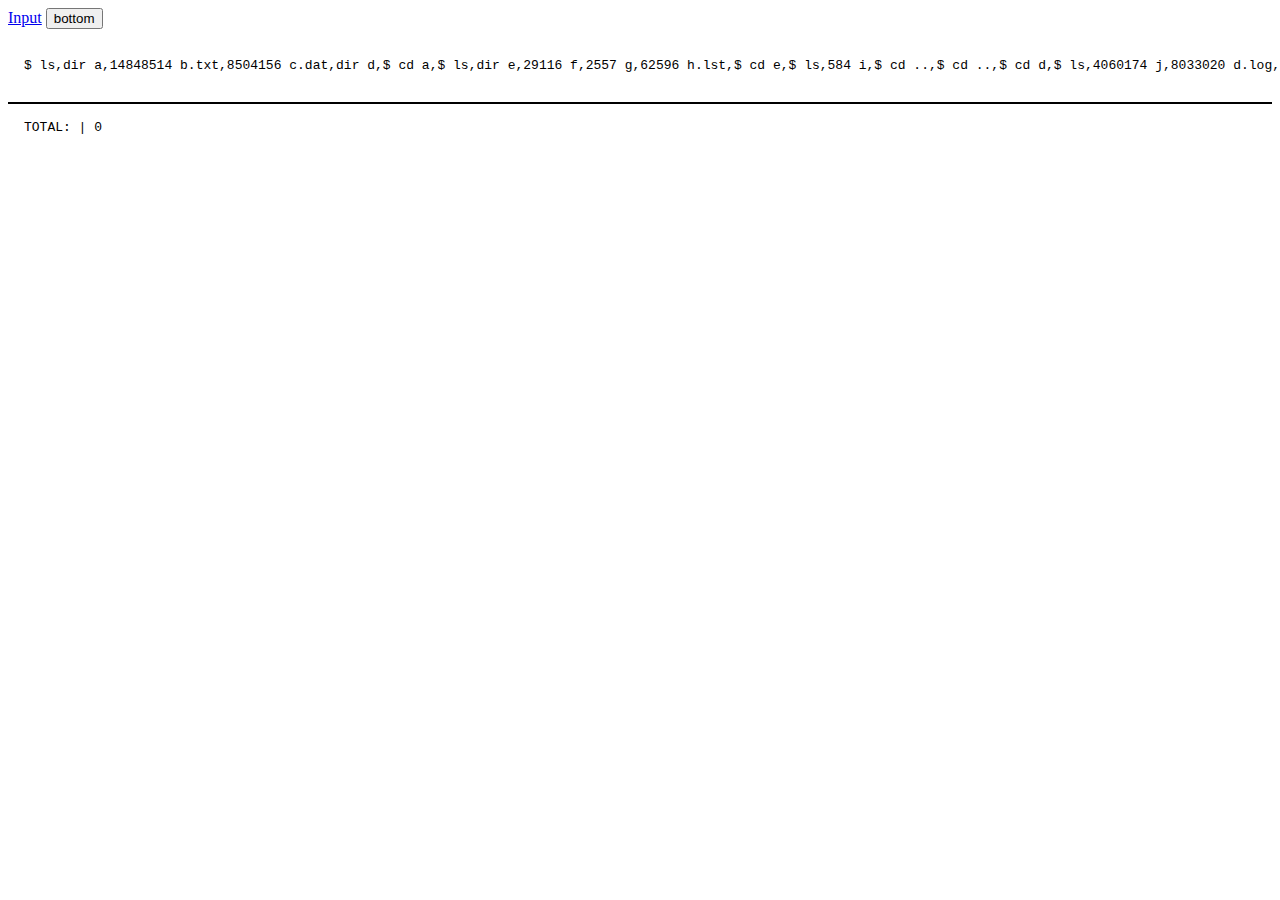
<file: 2022/phone/advent_6_1.html>
<!DOCTYPE html>
<html lang="en">
<head>
    <meta charset="UTF-8">
    <title>Code of advent</title>
    <style>
    	/*html{scroll-behavior:smooth}*/
        #result pre{
            padding: 1rem;
            display: block;
        }
        #result pre +pre{border-top: 2px solid black;}
        .error{color:red;}
    </style>
    <script type="text/javascript" defer>
   
   
    
    
    

function out(value){
	let result =""
	for(let i=0;i<arguments.length;i++){
		result+=arguments[i]
		if(i<arguments.length-1){
			result+=" | "
		}
  	}
	const resultDOM = document.getElementById("result")
	const resultPre = document.createElement("PRE")
	resultPre.innerHTML=result
	resultDOM.appendChild(resultPre)
}
   
  window.onload=()=>{
 

window.addEventListener('error', (e) => {
    	const txt = `[${e.lineno}:${e.colno}] ${e.type}: ${e.message}\n`;
    	const resultDOM = document.getElementById("result")
    	const resultPre = document.createElement("PRE")
    	resultPre.classList.add("error")
    	resultPre.innerHTML=txt
    	resultDOM.appendChild(resultPre)
    	
    	
    });
   
   
  
  /*
 
 fetch('http://10.96.255.255:12345/Download/input.txt')
 .then((response) => response.text())
 .then((data) => coa(data.split("\n"),data));
//*/


//*
//coa(``.split("\n"))//*/

//$ cd /
/*coa('$ ls
dir bgmjrlz
dir bhp
dir cbcwz
169838 fddw.bgw
dir fvhmzqc
dir hqmlnpn
248637 jtwpn.lnr
319470 lnmrrht.zbn
99548 pqpslbtn
dir rbztmqjn
102720 rqpt
dir vfrtt
$ cd bgmjrlz
$ ls
dir dhqzgdl
dir djtchhmw
dir tvq
$ cd dhqzgdl
$ ls
dir jjshzrhd
dir jlfz
dir vqvvwgt
dir zcqbt
$ cd jjshzrhd
$ ls
dir jjshzrhd
$ cd jjshzrhd
$ ls
81645 gfhfplmm
$ cd ..
$ cd ..
$ cd jlfz
$ ls
dir hgzg
189290 wgdffcr
$ cd hgzg
$ ls
121740 vmmcdr
$ cd ..
$ cd ..
$ cd vqvvwgt
$ ls
142209 djtchhmw.tgr
$ cd ..
$ cd zcqbt
$ ls
204760 mlsfnt
$ cd ..
$ cd ..
$ cd djtchhmw
$ ls
287664 cgjmd.vrb
307590 ghrntg.zsw
$ cd ..
$ cd tvq
$ ls
270869 jjshzrhd.lzb
$ cd ..
$ cd ..
$ cd bhp
$ ls
231648 gmj.srn
260008 hrtbfww.gts
287048 jgqjszsr
dir mps
dir sjt
dir zvbwsw
$ cd mps
$ ls
dir djtchhmw
153066 dnpv.vff
185096 slpz.phm
$ cd djtchhmw
$ ls
310736 ddhfvv.lzl
234532 hghrcqfd.hpn
276144 hrtbfww.gts
$ cd ..
$ cd ..
$ cd sjt
$ ls
dir btgrv
dir csn
dir ddhfvv
dir dfbjz
dir djtchhmw
dir qdms
45629 qgj.jjs
dir rdqbdtdh
235189 wcrsz.ccc
$ cd btgrv
$ ls
dir rnhq
$ cd rnhq
$ ls
205285 vmmcdr
$ cd ..
$ cd ..
$ cd csn
$ ls
234221 nhw.rml
$ cd ..
$ cd ddhfvv
$ ls
dir glbf
56038 gvbzwds.cff
dir qtc
308363 rdzj.sqr
dir vlrs
dir vzhm
dir wwghpsds
287177 zznmdh.nhn
$ cd glbf
$ ls
128210 btgrv.zqp
205284 dnt.jrd
135774 pmnbbb
$ cd ..
$ cd qtc
$ ls
292185 zsqz
$ cd ..
$ cd vlrs
$ ls
dir btgrv
dir jlbjlzzs
dir lnqcr
$ cd btgrv
$ ls
277089 bcpdvwqs.dmw
262922 hghrcqfd.hpn
$ cd ..
$ cd jlbjlzzs
$ ls
95245 vmmcdr
$ cd ..
$ cd lnqcr
$ ls
172326 qsrcb.fpd
$ cd ..
$ cd ..
$ cd vzhm
$ ls
203623 fvhmzqc.dmm
$ cd ..
$ cd wwghpsds
$ ls
60280 vmmcdr
$ cd ..
$ cd ..
$ cd dfbjz
$ ls
262505 blc.lhp
24423 ddhfvv
296606 fvhmzqc.ptz
98808 hghrcqfd.hpn
$ cd ..
$ cd djtchhmw
$ ls
278654 hghrcqfd.hpn
$ cd ..
$ cd qdms
$ ls
dir djtchhmw
154536 jjshzrhd.stf
dir sgh
$ cd djtchhmw
$ ls
246903 hghrcqfd.hpn
$ cd ..
$ cd sgh
$ ls
265535 btgrv.frs
299957 hffpl.qzw
$ cd ..
$ cd ..
$ cd rdqbdtdh
$ ls
dir btgrv
dir djtchhmw
182591 jjshzrhd
22987 jjshzrhd.qwp
dir jmc
185957 mthrpb.qmm
$ cd btgrv
$ ls
dir btgrv
9328 ddhfvv
7652 hghrcqfd.hpn
53498 wgdffcr
$ cd btgrv
$ ls
dir czgrcv
171099 hrtbfww.gts
22232 lqwvnz
dir mfhbd
193089 scld.jpg
75876 vmmcdr
226425 wgdffcr
$ cd czgrcv
$ ls
276374 lfctmv.dbp
268014 mpvb.rfg
180548 wgdffcr
$ cd ..
$ cd mfhbd
$ ls
67713 fvhmzqc.llz
$ cd ..
$ cd ..
$ cd ..
$ cd djtchhmw
$ ls
3290 ddhfvv.vsl
dir fvhmzqc
168684 hghrcqfd.hpn
dir jmqwll
80802 qmfhm.gtf
282318 rzn.chg
148018 wgdffcr
$ cd fvhmzqc
$ ls
dir bjpvn
87780 hghrcqfd.hpn
209282 vtv.wbt
$ cd bjpvn
$ ls
126911 rcq
$ cd ..
$ cd ..
$ cd jmqwll
$ ls
240811 vmmcdr
$ cd ..
$ cd ..
$ cd jmc
$ ls
320199 btgrv.ntz
11100 jwcvvfnb.grd
145758 wgdffcr
$ cd ..
$ cd ..
$ cd ..
$ cd zvbwsw
$ ls
dir fvhmzqc
$ cd fvhmzqc
$ ls
169680 rlnvr.bwd
$ cd ..
$ cd ..
$ cd ..
$ cd cbcwz
$ ls
82379 hrtbfww.gts
$ cd ..
$ cd fvhmzqc
$ ls
140571 hrtbfww.gts
dir hvnt
dir jbc
dir mzzfssn
dir npdccs
dir wrzzq
$ cd hvnt
$ ls
102394 hrtbfww.gts
29683 hsgstppl
dir rmrc
134244 rsjrj.gbr
231284 wqhndr.hlr
207733 wtjz
$ cd rmrc
$ ls
dir btgrv
259148 hrjqjdqq.tvm
$ cd btgrv
$ ls
240410 tqv
$ cd ..
$ cd ..
$ cd ..
$ cd jbc
$ ls
140479 fvhmzqc.pvm
$ cd ..
$ cd mzzfssn
$ ls
78226 brtbv.gtp
61906 btgrv
168944 nqll
111153 qmrsgwh
$ cd ..
$ cd npdccs
$ ls
65889 wfpvp.wsg
$ cd ..
$ cd wrzzq
$ ls
dir btgrv
82867 djtchhmw
dir dzzv
dir lpz
dir mqqlhnvh
$ cd btgrv
$ ls
dir dppvz
dir glmtpswv
dir qfgqfzm
dir qhb
$ cd dppvz
$ ls
296857 hrtbfww.gts
11272 jjshzrhd
$ cd ..
$ cd glmtpswv
$ ls
268244 cgntm.tcf
dir jjshzrhd
dir lqnb
128070 tzctcnq.gwr
110659 wnrblpbs.wqf
$ cd jjshzrhd
$ ls
dir cwdwh
173945 fzstdt.pdn
224834 nnvnqrh.zld
dir tfzp
$ cd cwdwh
$ ls
dir btgrv
315172 ddhfvv.vdc
109603 dsqjgv
dir hnp
284882 mnsb.cdh
247067 qtntt.jhn
200809 tvtbfn
$ cd btgrv
$ ls
74389 ndfzlfzf.lth
$ cd ..
$ cd hnp
$ ls
242535 ddhfvv
256542 nslg.qcc
143475 wbzjdrhd.gbr
$ cd ..
$ cd ..
$ cd tfzp
$ ls
46652 djtchhmw
167857 rtqcpsd
$ cd ..
$ cd ..
$ cd lqnb
$ ls
186160 ddhfvv
287136 wgdffcr
$ cd ..
$ cd ..
$ cd qfgqfzm
$ ls
212359 btgrv.hjj
$ cd ..
$ cd qhb
$ ls
15584 djtchhmw
$ cd ..
$ cd ..
$ cd dzzv
$ ls
141830 hrtbfww.gts
$ cd ..
$ cd lpz
$ ls
dir djtchhmw
14679 jjshzrhd
dir pbcrz
$ cd djtchhmw
$ ls
dir fvhmzqc
250329 hnhzlwrm.bqp
dir jjshzrhd
262196 jjshzrhd.gnz
dir qpc
dir svmmjlr
dir tddmdzd
236002 vmmcdr
101814 vwpnztc
$ cd fvhmzqc
$ ls
44990 fvhmzqc.ngb
235856 hlbhsz
219184 hrtbfww.gts
$ cd ..
$ cd jjshzrhd
$ ls
190311 clbzz
$ cd ..
$ cd qpc
$ ls
217404 jjshzrhd.nwv
142286 pgjgsh.sdd
$ cd ..
$ cd svmmjlr
$ ls
82636 cvbhsch
287045 fvhmzqc.rjh
48607 vmmcdr
$ cd ..
$ cd tddmdzd
$ ls
dir cjfjmjnh
dir fjwwn
7777 hghrcqfd.hpn
220410 tgfqgcc.ngd
$ cd cjfjmjnh
$ ls
dir gcs
$ cd gcs
$ ls
210998 nzzjl
79843 zltwtmnv
$ cd ..
$ cd ..
$ cd fjwwn
$ ls
17068 rht.hhw
$ cd ..
$ cd ..
$ cd ..
$ cd pbcrz
$ ls
41401 tzqjl.bhn
144639 zqght
$ cd ..
$ cd ..
$ cd mqqlhnvh
$ ls
dir bmcqbq
dir cqh
dir jjshzrhd
dir lbvrm
dir lwmbvsjj
dir rrcnhbn
67325 tfcl.npl
$ cd bmcqbq
$ ls
dir bwjhtvcm
dir wzmg
$ cd bwjhtvcm
$ ls
156583 qdjmmdq
$ cd ..
$ cd wzmg
$ ls
dir ddhfvv
dir tlhc
$ cd ddhfvv
$ ls
dir jjshzrhd
$ cd jjshzrhd
$ ls
202499 ddhfvv
$ cd ..
$ cd ..
$ cd tlhc
$ ls
dir lbpmtft
$ cd lbpmtft
$ ls
43196 lthlvv
$ cd ..
$ cd ..
$ cd ..
$ cd ..
$ cd cqh
$ ls
dir btgrv
35483 djtchhmw
318895 sfqdbd
62778 twdpcn.rzg
dir vwdqmtwf
$ cd btgrv
$ ls
dir hrbjmbf
dir npffrswd
$ cd hrbjmbf
$ ls
196766 crw.dht
$ cd ..
$ cd npffrswd
$ ls
dir jjshzrhd
$ cd jjshzrhd
$ ls
161401 dsqqh.pqg
$ cd ..
$ cd ..
$ cd ..
$ cd vwdqmtwf
$ ls
299604 qrdcnbt.wmh
$ cd ..
$ cd ..
$ cd jjshzrhd
$ ls
62584 dzfvzrf.tmc
255105 hwfh.tfd
$ cd ..
$ cd lbvrm
$ ls
dir btgrv
dir pvnbdwjj
21599 tjfd.jzf
315782 wgdffcr
dir znz
$ cd btgrv
$ ls
dir qjbhvdm
$ cd qjbhvdm
$ ls
115711 mjhcwn
$ cd ..
$ cd ..
$ cd pvnbdwjj
$ ls
156828 hrtbfww.gts
dir jjshzrhd
208415 vmmcdr
$ cd jjshzrhd
$ ls
131751 hwfh.tfd
$ cd ..
$ cd ..
$ cd znz
$ ls
dir ddhfvv
150828 gpcpnwj.fzv
119331 hrtbfww.gts
263285 nntqssp.hqg
dir pwtbr
236806 vmmcdr
$ cd ddhfvv
$ ls
265355 ddhfvv.bpb
$ cd ..
$ cd pwtbr
$ ls
212361 jjshzrhd.nmh
$ cd ..
$ cd ..
$ cd ..
$ cd lwmbvsjj
$ ls
275264 bvbq.rdf
dir ddhfvv
257257 fsql
210469 jmvchpn
57627 lrnhn
270278 vmmcdr
dir vrqmtl
$ cd ddhfvv
$ ls
244640 nhdztzsg
$ cd ..
$ cd vrqmtl
$ ls
123207 btgrv.qsg
152242 qsqt
259711 scvzvns.vvh
$ cd ..
$ cd ..
$ cd rrcnhbn
$ ls
dir jjshzrhd
$ cd jjshzrhd
$ ls
63581 btgrv.pbj
$ cd ..
$ cd ..
$ cd ..
$ cd ..
$ cd ..
$ cd hqmlnpn
$ ls
dir djtchhmw
dir dlqjbqbr
240226 fdmchrth
dir fvhmzqc
39519 hvtvcdv
140559 hwfh.tfd
243880 lvcwjnzb.ptf
dir nppp
162576 rmqmd.wdt
dir rscgvrdt
dir sdcbr
$ cd djtchhmw
$ ls
33004 ddhfvv.ghw
$ cd ..
$ cd dlqjbqbr
$ ls
dir fvhmzqc
dir jjshzrhd
dir ncwldt
dir wfw
$ cd fvhmzqc
$ ls
dir brfl
dir ccnlzrb
dir cjtl
dir dfvt
123279 fvhmzqc.qfp
dir ppshjv
dir smprwhmg
$ cd brfl
$ ls
291222 djtchhmw.grj
102020 hghrcqfd.hpn
197538 hwfh.tfd
82351 qqq.cqf
254314 ztthgs
$ cd ..
$ cd ccnlzrb
$ ls
dir rzmdmq
$ cd rzmdmq
$ ls
265088 rqtm.zmv
$ cd ..
$ cd ..
$ cd cjtl
$ ls
107485 djtchhmw.phc
$ cd ..
$ cd dfvt
$ ls
114165 dts.rlc
201057 frljlqzr.clp
$ cd ..
$ cd ppshjv
$ ls
305733 djtchhmw.ntn
$ cd ..
$ cd smprwhmg
$ ls
76792 ddhfvv
$ cd ..
$ cd ..
$ cd jjshzrhd
$ ls
19740 fvhmzqc
dir lqgsw
dir lsmccpj
17490 mlzznrc.mst
$ cd lqgsw
$ ls
297439 crqjmhrb.grs
$ cd ..
$ cd lsmccpj
$ ls
89758 btgrv.cpt
49280 ddhfvv.drt
dir gclrgz
dir gnrztgj
275064 jjshzrhd.jzv
98597 nbscl.wvs
225844 vmmcdr
$ cd gclrgz
$ ls
63611 djtchhmw.vfn
156340 gbhsz
$ cd ..
$ cd gnrztgj
$ ls
23195 btgrv
287815 fhthsd
$ cd ..
$ cd ..
$ cd ..
$ cd ncwldt
$ ls
70881 vmwllc.fbf
$ cd ..
$ cd wfw
$ ls
309325 ddhfvv.pqm
201372 fvhmzqc.rfl
143184 hghrcqfd.hpn
51325 vlq.wgr
$ cd ..
$ cd ..
$ cd fvhmzqc
$ ls
234497 ddhfvv.wlg
dir fvhmzqc
197961 fzbsr
dir jsfbvwb
$ cd fvhmzqc
$ ls
208299 bgpncvh.jhl
$ cd ..
$ cd jsfbvwb
$ ls
175184 ddhfvv.tpq
85214 djtchhmw.btf
2012 ttbpmsg.mlb
$ cd ..
$ cd ..
$ cd nppp
$ ls
223933 wgdffcr
$ cd ..
$ cd rscgvrdt
$ ls
207388 glgbngv.lcd
$ cd ..
$ cd sdcbr
$ ls
277288 btgrv.phv
49684 ddhfvv
195222 dntzwh
dir frcj
206408 gfttdcnq
147023 hrtbfww.gts
dir tcwpvrr
$ cd frcj
$ ls
37309 ctpjbmh
54747 hwfh.tfd
151065 phvllpq.gvh
$ cd ..
$ cd tcwpvrr
$ ls
63500 chsgcw.frm
dir ltwvvrv
113779 mgdqjg
177222 vzgpfpq.qln
$ cd ltwvvrv
$ ls
102472 vmmcdr
$ cd ..
$ cd ..
$ cd ..
$ cd ..
$ cd rbztmqjn
$ ls
216106 fnzwzdb.wrc
$ cd ..
$ cd vfrtt
$ ls
dir ddhfvv
dir ftrqt
dir fvhmzqc
186081 hwfh.tfd
dir jjshzrhd
dir mzfq
dir nhzz
dir zblsznh
$ cd ddhfvv
$ ls
28659 glfpm.hnp
274896 hrtbfww.gts
dir lwblgr
dir qmc
dir thwccb
dir tmlwvtmc
228636 zrn.ftn
$ cd lwblgr
$ ls
237410 djtchhmw.fjz
209100 hghrcqfd.hpn
317411 nsgtmddt.jvj
30033 pbhc.blz
8818 pwf.vjv
$ cd ..
$ cd qmc
$ ls
249328 cwftvdws
41124 pwmzz
99884 qbvpslt
$ cd ..
$ cd thwccb
$ ls
dir ddhfvv
$ cd ddhfvv
$ ls
49107 fvhmzqc.slp
$ cd ..
$ cd ..
$ cd tmlwvtmc
$ ls
dir djtchhmw
115288 gfdzqrb
248419 hrtbfww.gts
$ cd djtchhmw
$ ls
14211 qffwlmvm.fhp
dir tzbd
67495 wwttgflg.rcl
$ cd tzbd
$ ls
278463 btgrv.ldc
$ cd ..
$ cd ..
$ cd ..
$ cd ..
$ cd ftrqt
$ ls
95545 ddhfvv
180375 hwfh.tfd
$ cd ..
$ cd fvhmzqc
$ ls
161318 gtwj
$ cd ..
$ cd jjshzrhd
$ ls
91626 prmznc.gwp
dir wltvrv
$ cd wltvrv
$ ls
299813 hrtbfww.gts
$ cd ..
$ cd ..
$ cd mzfq
$ ls
101218 jjshzrhd.nwz
200289 njwfbc.bhb
$ cd ..
$ cd nhzz
$ ls
225881 hwfh.tfd
210133 mlb.wrt
$ cd ..
$ cd zblsznh
$ ls
dir fvhmzqc
214252 hrtbfww.gts
250855 qbjphgwn.vvj
dir tdpv
173807 wgdffcr
$ cd fvhmzqc
$ ls
dir djtchhmw
dir fsqdcwr
dir jjshzrhd
dir zljhz
$ cd djtchhmw
$ ls
dir sdrjlqqm
$ cd sdrjlqqm
$ ls
91244 fvhmzqc
$ cd ..
$ cd ..
$ cd fsqdcwr
$ ls
dir ddhfvv
dir nhmhgzt
dir pdhbd
$ cd ddhfvv
$ ls
199548 qwc
$ cd ..
$ cd nhmhgzt
$ ls
106393 ddhfvv.sjg
$ cd ..
$ cd pdhbd
$ ls
207023 hngmj.qls
$ cd ..
$ cd ..
$ cd jjshzrhd
$ ls
84955 vmmcdr
$ cd ..
$ cd zljhz
$ ls
dir dmqmc
dir jnlgsgn
dir mhtmt
dir mqtmpht
$ cd dmqmc
$ ls
dir djtchhmw
$ cd djtchhmw
$ ls
166369 hrtbfww.gts
$ cd ..
$ cd ..
$ cd jnlgsgn
$ ls
289581 vrbqvt.bgn
$ cd ..
$ cd mhtmt
$ ls
182104 hrtbfww.gts
285446 spgtjm.lhj
$ cd ..
$ cd mqtmpht
$ ls
179017 bgfgtqr.snr
dir czqj
dir gdc
104624 jjshzrhd
314246 mhvzncnt.vjd
$ cd czqj
$ ls
69494 hft.fsp
$ cd ..
$ cd gdc
$ ls
84423 bhqnfj.cts
$ cd ..
$ cd ..
$ cd ..
$ cd ..
$ cd tdpv
$ ls
dir frgfgd
dir sggm
274423 zzfsmdf
$ cd frgfgd
$ ls
205662 vmmcdr
$ cd ..
$ cd sggm
$ ls
260269 wzpjsjnq.nvt'.split('/n'))
//*/

//*
coa(`$ ls
dir a
14848514 b.txt
8504156 c.dat
dir d
$ cd a
$ ls
dir e
29116 f
2557 g
62596 h.lst
$ cd e
$ ls
584 i
$ cd ..
$ cd ..
$ cd d
$ ls
4060174 j
8033020 d.log
5626152 d.ext
7214296 k`.split("\n"))//*/

  }
 
 


function coa(inps,raw){
 	//let inp = "mjqjpqmgbljsphdztnvjfqwrcgsmlb" //7
 	//let inp ="bvwbjplbgvbhsrlpgdmjqwftvncz"//5
 	//let inp="nppdvjthqldpwncqszvftbrmjlhg"//6
 	//let inp="nznrnfrfntjfmvfwmzdfjlvtqnbhcprsg"//10
 	//let inp="zcfzfwzzqfrljwzlrfnpqdbhtmscgvjw"//11
 	let inp=inps
 	
 	let total = 0

	out(inp)
 	
 	let buff=[]
 	//buff.push('a')
  	//buff.push('b')
  	//buff.push('c')
  	//let c=buff.splice(0,1)
  	//out('buff',c,buff)
  	
  	//out('diff',diff('abcde'.split('')))
  	
  	for(let i=0;i<inp.length;i++){
  		buff.push(inp[i])
  		
  		if(buff.length>14){
  			buff.splice(0,1)
  		}
  		
  		if(buff.length==14){
  			if(diff(buff)){
  				out(i+1,buff)
  				return
  			}
  		}
  	}
 
    
   
   
   	
   
   
   	
   
   	out("TOTAL:",total)
  
 
}

function diff(arr){
	for(let j=0;j<arr.length;j++){
		for(let i=j;i<arr.length;i++){
			if(j!=i){
				let a = arr[j]
				let b = arr[i]
				//out('compare',a,b)
				if(a==b){
					return false
				}
			}
		}
	}
	return true
}



   

 


    </script>
</head>
<body>
<a href="Download/input.txt" >Input</a>
	<button onclick="window.scrollTo(0,document.body.scrollHeight);">bottom</button>
    <div id="result"></div>
</body>
</html>
</file>
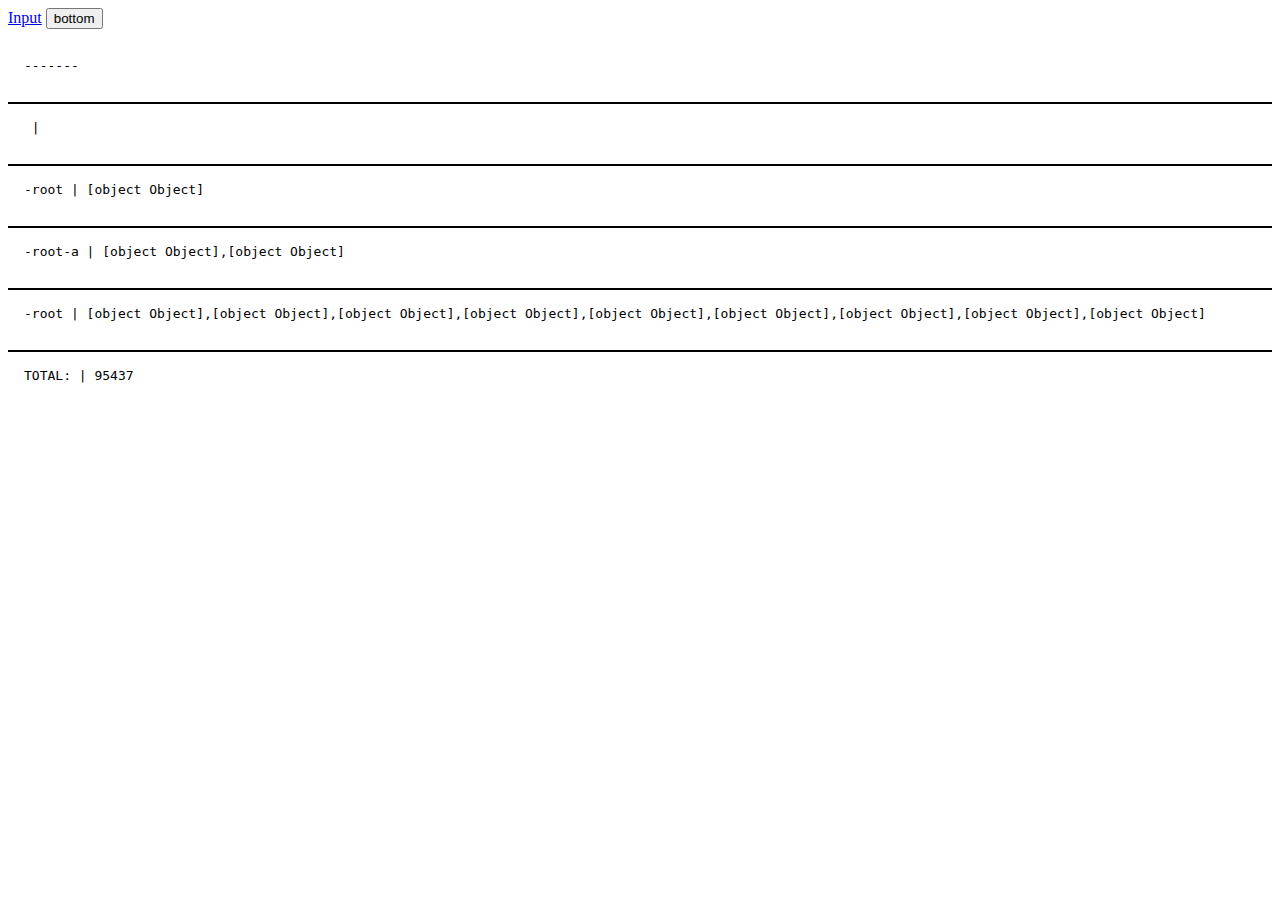
<file: 2022/phone/advent_7_1.html>
<!DOCTYPE html>
<html lang="en">
<head>
    <meta charset="UTF-8">
    <title>Code of advent</title>
    <style>
    	/*html{scroll-behavior:smooth}*/
        #result pre{
            padding: 1rem;
            display: block;
        }
        #result pre +pre{border-top: 2px solid black;}
        .error{color:red;}
    </style>
    <script type="text/javascript" defer>
   
   
    
    
    

function out(value){
	let result =""
	for(let i=0;i<arguments.length;i++){
		result+=arguments[i]
		if(i<arguments.length-1){
			result+=" | "
		}
  	}
	const resultDOM = document.getElementById("result")
	const resultPre = document.createElement("PRE")
	resultPre.innerHTML=result
	resultDOM.appendChild(resultPre)
}
   
  window.onload=()=>{
 

window.addEventListener('error', (e) => {
    	const txt = `[${e.lineno}:${e.colno}] ${e.type}: ${e.message}\n`;
    	const resultDOM = document.getElementById("result")
    	const resultPre = document.createElement("PRE")
    	resultPre.classList.add("error")
    	resultPre.innerHTML=txt
    	resultDOM.appendChild(resultPre)
    	
    	
    });
   
   
  
  /*
 
 fetch('http://10.96.255.255:12345/Download/input.txt')
 .then((response) => response.text())
 .then((data) => coa(data.split("\n"),data));
//*/


//*
//coa(``.split("\n"))//*/

//$ cd /
/*
coa(`$ ls
dir bgmjrlz
dir bhp
dir cbcwz
169838 fddw.bgw
dir fvhmzqc
dir hqmlnpn
248637 jtwpn.lnr
319470 lnmrrht.zbn
99548 pqpslbtn
dir rbztmqjn
102720 rqpt
dir vfrtt
$ cd bgmjrlz
$ ls
dir dhqzgdl
dir djtchhmw
dir tvq
$ cd dhqzgdl
$ ls
dir jjshzrhd
dir jlfz
dir vqvvwgt
dir zcqbt
$ cd jjshzrhd
$ ls
dir jjshzrhd
$ cd jjshzrhd
$ ls
81645 gfhfplmm
$ cd ..
$ cd ..
$ cd jlfz
$ ls
dir hgzg
189290 wgdffcr
$ cd hgzg
$ ls
121740 vmmcdr
$ cd ..
$ cd ..
$ cd vqvvwgt
$ ls
142209 djtchhmw.tgr
$ cd ..
$ cd zcqbt
$ ls
204760 mlsfnt
$ cd ..
$ cd ..
$ cd djtchhmw
$ ls
287664 cgjmd.vrb
307590 ghrntg.zsw
$ cd ..
$ cd tvq
$ ls
270869 jjshzrhd.lzb
$ cd ..
$ cd ..
$ cd bhp
$ ls
231648 gmj.srn
260008 hrtbfww.gts
287048 jgqjszsr
dir mps
dir sjt
dir zvbwsw
$ cd mps
$ ls
dir djtchhmw
153066 dnpv.vff
185096 slpz.phm
$ cd djtchhmw
$ ls
310736 ddhfvv.lzl
234532 hghrcqfd.hpn
276144 hrtbfww.gts
$ cd ..
$ cd ..
$ cd sjt
$ ls
dir btgrv
dir csn
dir ddhfvv
dir dfbjz
dir djtchhmw
dir qdms
45629 qgj.jjs
dir rdqbdtdh
235189 wcrsz.ccc
$ cd btgrv
$ ls
dir rnhq
$ cd rnhq
$ ls
205285 vmmcdr
$ cd ..
$ cd ..
$ cd csn
$ ls
234221 nhw.rml
$ cd ..
$ cd ddhfvv
$ ls
dir glbf
56038 gvbzwds.cff
dir qtc
308363 rdzj.sqr
dir vlrs
dir vzhm
dir wwghpsds
287177 zznmdh.nhn
$ cd glbf
$ ls
128210 btgrv.zqp
205284 dnt.jrd
135774 pmnbbb
$ cd ..
$ cd qtc
$ ls
292185 zsqz
$ cd ..
$ cd vlrs
$ ls
dir btgrv
dir jlbjlzzs
dir lnqcr
$ cd btgrv
$ ls
277089 bcpdvwqs.dmw
262922 hghrcqfd.hpn
$ cd ..
$ cd jlbjlzzs
$ ls
95245 vmmcdr
$ cd ..
$ cd lnqcr
$ ls
172326 qsrcb.fpd
$ cd ..
$ cd ..
$ cd vzhm
$ ls
203623 fvhmzqc.dmm
$ cd ..
$ cd wwghpsds
$ ls
60280 vmmcdr
$ cd ..
$ cd ..
$ cd dfbjz
$ ls
262505 blc.lhp
24423 ddhfvv
296606 fvhmzqc.ptz
98808 hghrcqfd.hpn
$ cd ..
$ cd djtchhmw
$ ls
278654 hghrcqfd.hpn
$ cd ..
$ cd qdms
$ ls
dir djtchhmw
154536 jjshzrhd.stf
dir sgh
$ cd djtchhmw
$ ls
246903 hghrcqfd.hpn
$ cd ..
$ cd sgh
$ ls
265535 btgrv.frs
299957 hffpl.qzw
$ cd ..
$ cd ..
$ cd rdqbdtdh
$ ls
dir btgrv
dir djtchhmw
182591 jjshzrhd
22987 jjshzrhd.qwp
dir jmc
185957 mthrpb.qmm
$ cd btgrv
$ ls
dir btgrv
9328 ddhfvv
7652 hghrcqfd.hpn
53498 wgdffcr
$ cd btgrv
$ ls
dir czgrcv
171099 hrtbfww.gts
22232 lqwvnz
dir mfhbd
193089 scld.jpg
75876 vmmcdr
226425 wgdffcr
$ cd czgrcv
$ ls
276374 lfctmv.dbp
268014 mpvb.rfg
180548 wgdffcr
$ cd ..
$ cd mfhbd
$ ls
67713 fvhmzqc.llz
$ cd ..
$ cd ..
$ cd ..
$ cd djtchhmw
$ ls
3290 ddhfvv.vsl
dir fvhmzqc
168684 hghrcqfd.hpn
dir jmqwll
80802 qmfhm.gtf
282318 rzn.chg
148018 wgdffcr
$ cd fvhmzqc
$ ls
dir bjpvn
87780 hghrcqfd.hpn
209282 vtv.wbt
$ cd bjpvn
$ ls
126911 rcq
$ cd ..
$ cd ..
$ cd jmqwll
$ ls
240811 vmmcdr
$ cd ..
$ cd ..
$ cd jmc
$ ls
320199 btgrv.ntz
11100 jwcvvfnb.grd
145758 wgdffcr
$ cd ..
$ cd ..
$ cd ..
$ cd zvbwsw
$ ls
dir fvhmzqc
$ cd fvhmzqc
$ ls
169680 rlnvr.bwd
$ cd ..
$ cd ..
$ cd ..
$ cd cbcwz
$ ls
82379 hrtbfww.gts
$ cd ..
$ cd fvhmzqc
$ ls
140571 hrtbfww.gts
dir hvnt
dir jbc
dir mzzfssn
dir npdccs
dir wrzzq
$ cd hvnt
$ ls
102394 hrtbfww.gts
29683 hsgstppl
dir rmrc
134244 rsjrj.gbr
231284 wqhndr.hlr
207733 wtjz
$ cd rmrc
$ ls
dir btgrv
259148 hrjqjdqq.tvm
$ cd btgrv
$ ls
240410 tqv
$ cd ..
$ cd ..
$ cd ..
$ cd jbc
$ ls
140479 fvhmzqc.pvm
$ cd ..
$ cd mzzfssn
$ ls
78226 brtbv.gtp
61906 btgrv
168944 nqll
111153 qmrsgwh
$ cd ..
$ cd npdccs
$ ls
65889 wfpvp.wsg
$ cd ..
$ cd wrzzq
$ ls
dir btgrv
82867 djtchhmw
dir dzzv
dir lpz
dir mqqlhnvh
$ cd btgrv
$ ls
dir dppvz
dir glmtpswv
dir qfgqfzm
dir qhb
$ cd dppvz
$ ls
296857 hrtbfww.gts
11272 jjshzrhd
$ cd ..
$ cd glmtpswv
$ ls
268244 cgntm.tcf
dir jjshzrhd
dir lqnb
128070 tzctcnq.gwr
110659 wnrblpbs.wqf
$ cd jjshzrhd
$ ls
dir cwdwh
173945 fzstdt.pdn
224834 nnvnqrh.zld
dir tfzp
$ cd cwdwh
$ ls
dir btgrv
315172 ddhfvv.vdc
109603 dsqjgv
dir hnp
284882 mnsb.cdh
247067 qtntt.jhn
200809 tvtbfn
$ cd btgrv
$ ls
74389 ndfzlfzf.lth
$ cd ..
$ cd hnp
$ ls
242535 ddhfvv
256542 nslg.qcc
143475 wbzjdrhd.gbr
$ cd ..
$ cd ..
$ cd tfzp
$ ls
46652 djtchhmw
167857 rtqcpsd
$ cd ..
$ cd ..
$ cd lqnb
$ ls
186160 ddhfvv
287136 wgdffcr
$ cd ..
$ cd ..
$ cd qfgqfzm
$ ls
212359 btgrv.hjj
$ cd ..
$ cd qhb
$ ls
15584 djtchhmw
$ cd ..
$ cd ..
$ cd dzzv
$ ls
141830 hrtbfww.gts
$ cd ..
$ cd lpz
$ ls
dir djtchhmw
14679 jjshzrhd
dir pbcrz
$ cd djtchhmw
$ ls
dir fvhmzqc
250329 hnhzlwrm.bqp
dir jjshzrhd
262196 jjshzrhd.gnz
dir qpc
dir svmmjlr
dir tddmdzd
236002 vmmcdr
101814 vwpnztc
$ cd fvhmzqc
$ ls
44990 fvhmzqc.ngb
235856 hlbhsz
219184 hrtbfww.gts
$ cd ..
$ cd jjshzrhd
$ ls
190311 clbzz
$ cd ..
$ cd qpc
$ ls
217404 jjshzrhd.nwv
142286 pgjgsh.sdd
$ cd ..
$ cd svmmjlr
$ ls
82636 cvbhsch
287045 fvhmzqc.rjh
48607 vmmcdr
$ cd ..
$ cd tddmdzd
$ ls
dir cjfjmjnh
dir fjwwn
7777 hghrcqfd.hpn
220410 tgfqgcc.ngd
$ cd cjfjmjnh
$ ls
dir gcs
$ cd gcs
$ ls
210998 nzzjl
79843 zltwtmnv
$ cd ..
$ cd ..
$ cd fjwwn
$ ls
17068 rht.hhw
$ cd ..
$ cd ..
$ cd ..
$ cd pbcrz
$ ls
41401 tzqjl.bhn
144639 zqght
$ cd ..
$ cd ..
$ cd mqqlhnvh
$ ls
dir bmcqbq
dir cqh
dir jjshzrhd
dir lbvrm
dir lwmbvsjj
dir rrcnhbn
67325 tfcl.npl
$ cd bmcqbq
$ ls
dir bwjhtvcm
dir wzmg
$ cd bwjhtvcm
$ ls
156583 qdjmmdq
$ cd ..
$ cd wzmg
$ ls
dir ddhfvv
dir tlhc
$ cd ddhfvv
$ ls
dir jjshzrhd
$ cd jjshzrhd
$ ls
202499 ddhfvv
$ cd ..
$ cd ..
$ cd tlhc
$ ls
dir lbpmtft
$ cd lbpmtft
$ ls
43196 lthlvv
$ cd ..
$ cd ..
$ cd ..
$ cd ..
$ cd cqh
$ ls
dir btgrv
35483 djtchhmw
318895 sfqdbd
62778 twdpcn.rzg
dir vwdqmtwf
$ cd btgrv
$ ls
dir hrbjmbf
dir npffrswd
$ cd hrbjmbf
$ ls
196766 crw.dht
$ cd ..
$ cd npffrswd
$ ls
dir jjshzrhd
$ cd jjshzrhd
$ ls
161401 dsqqh.pqg
$ cd ..
$ cd ..
$ cd ..
$ cd vwdqmtwf
$ ls
299604 qrdcnbt.wmh
$ cd ..
$ cd ..
$ cd jjshzrhd
$ ls
62584 dzfvzrf.tmc
255105 hwfh.tfd
$ cd ..
$ cd lbvrm
$ ls
dir btgrv
dir pvnbdwjj
21599 tjfd.jzf
315782 wgdffcr
dir znz
$ cd btgrv
$ ls
dir qjbhvdm
$ cd qjbhvdm
$ ls
115711 mjhcwn
$ cd ..
$ cd ..
$ cd pvnbdwjj
$ ls
156828 hrtbfww.gts
dir jjshzrhd
208415 vmmcdr
$ cd jjshzrhd
$ ls
131751 hwfh.tfd
$ cd ..
$ cd ..
$ cd znz
$ ls
dir ddhfvv
150828 gpcpnwj.fzv
119331 hrtbfww.gts
263285 nntqssp.hqg
dir pwtbr
236806 vmmcdr
$ cd ddhfvv
$ ls
265355 ddhfvv.bpb
$ cd ..
$ cd pwtbr
$ ls
212361 jjshzrhd.nmh
$ cd ..
$ cd ..
$ cd ..
$ cd lwmbvsjj
$ ls
275264 bvbq.rdf
dir ddhfvv
257257 fsql
210469 jmvchpn
57627 lrnhn
270278 vmmcdr
dir vrqmtl
$ cd ddhfvv
$ ls
244640 nhdztzsg
$ cd ..
$ cd vrqmtl
$ ls
123207 btgrv.qsg
152242 qsqt
259711 scvzvns.vvh
$ cd ..
$ cd ..
$ cd rrcnhbn
$ ls
dir jjshzrhd
$ cd jjshzrhd
$ ls
63581 btgrv.pbj
$ cd ..
$ cd ..
$ cd ..
$ cd ..
$ cd ..
$ cd hqmlnpn
$ ls
dir djtchhmw
dir dlqjbqbr
240226 fdmchrth
dir fvhmzqc
39519 hvtvcdv
140559 hwfh.tfd
243880 lvcwjnzb.ptf
dir nppp
162576 rmqmd.wdt
dir rscgvrdt
dir sdcbr
$ cd djtchhmw
$ ls
33004 ddhfvv.ghw
$ cd ..
$ cd dlqjbqbr
$ ls
dir fvhmzqc
dir jjshzrhd
dir ncwldt
dir wfw
$ cd fvhmzqc
$ ls
dir brfl
dir ccnlzrb
dir cjtl
dir dfvt
123279 fvhmzqc.qfp
dir ppshjv
dir smprwhmg
$ cd brfl
$ ls
291222 djtchhmw.grj
102020 hghrcqfd.hpn
197538 hwfh.tfd
82351 qqq.cqf
254314 ztthgs
$ cd ..
$ cd ccnlzrb
$ ls
dir rzmdmq
$ cd rzmdmq
$ ls
265088 rqtm.zmv
$ cd ..
$ cd ..
$ cd cjtl
$ ls
107485 djtchhmw.phc
$ cd ..
$ cd dfvt
$ ls
114165 dts.rlc
201057 frljlqzr.clp
$ cd ..
$ cd ppshjv
$ ls
305733 djtchhmw.ntn
$ cd ..
$ cd smprwhmg
$ ls
76792 ddhfvv
$ cd ..
$ cd ..
$ cd jjshzrhd
$ ls
19740 fvhmzqc
dir lqgsw
dir lsmccpj
17490 mlzznrc.mst
$ cd lqgsw
$ ls
297439 crqjmhrb.grs
$ cd ..
$ cd lsmccpj
$ ls
89758 btgrv.cpt
49280 ddhfvv.drt
dir gclrgz
dir gnrztgj
275064 jjshzrhd.jzv
98597 nbscl.wvs
225844 vmmcdr
$ cd gclrgz
$ ls
63611 djtchhmw.vfn
156340 gbhsz
$ cd ..
$ cd gnrztgj
$ ls
23195 btgrv
287815 fhthsd
$ cd ..
$ cd ..
$ cd ..
$ cd ncwldt
$ ls
70881 vmwllc.fbf
$ cd ..
$ cd wfw
$ ls
309325 ddhfvv.pqm
201372 fvhmzqc.rfl
143184 hghrcqfd.hpn
51325 vlq.wgr
$ cd ..
$ cd ..
$ cd fvhmzqc
$ ls
234497 ddhfvv.wlg
dir fvhmzqc
197961 fzbsr
dir jsfbvwb
$ cd fvhmzqc
$ ls
208299 bgpncvh.jhl
$ cd ..
$ cd jsfbvwb
$ ls
175184 ddhfvv.tpq
85214 djtchhmw.btf
2012 ttbpmsg.mlb
$ cd ..
$ cd ..
$ cd nppp
$ ls
223933 wgdffcr
$ cd ..
$ cd rscgvrdt
$ ls
207388 glgbngv.lcd
$ cd ..
$ cd sdcbr
$ ls
277288 btgrv.phv
49684 ddhfvv
195222 dntzwh
dir frcj
206408 gfttdcnq
147023 hrtbfww.gts
dir tcwpvrr
$ cd frcj
$ ls
37309 ctpjbmh
54747 hwfh.tfd
151065 phvllpq.gvh
$ cd ..
$ cd tcwpvrr
$ ls
63500 chsgcw.frm
dir ltwvvrv
113779 mgdqjg
177222 vzgpfpq.qln
$ cd ltwvvrv
$ ls
102472 vmmcdr
$ cd ..
$ cd ..
$ cd ..
$ cd ..
$ cd rbztmqjn
$ ls
216106 fnzwzdb.wrc
$ cd ..
$ cd vfrtt
$ ls
dir ddhfvv
dir ftrqt
dir fvhmzqc
186081 hwfh.tfd
dir jjshzrhd
dir mzfq
dir nhzz
dir zblsznh
$ cd ddhfvv
$ ls
28659 glfpm.hnp
274896 hrtbfww.gts
dir lwblgr
dir qmc
dir thwccb
dir tmlwvtmc
228636 zrn.ftn
$ cd lwblgr
$ ls
237410 djtchhmw.fjz
209100 hghrcqfd.hpn
317411 nsgtmddt.jvj
30033 pbhc.blz
8818 pwf.vjv
$ cd ..
$ cd qmc
$ ls
249328 cwftvdws
41124 pwmzz
99884 qbvpslt
$ cd ..
$ cd thwccb
$ ls
dir ddhfvv
$ cd ddhfvv
$ ls
49107 fvhmzqc.slp
$ cd ..
$ cd ..
$ cd tmlwvtmc
$ ls
dir djtchhmw
115288 gfdzqrb
248419 hrtbfww.gts
$ cd djtchhmw
$ ls
14211 qffwlmvm.fhp
dir tzbd
67495 wwttgflg.rcl
$ cd tzbd
$ ls
278463 btgrv.ldc
$ cd ..
$ cd ..
$ cd ..
$ cd ..
$ cd ftrqt
$ ls
95545 ddhfvv
180375 hwfh.tfd
$ cd ..
$ cd fvhmzqc
$ ls
161318 gtwj
$ cd ..
$ cd jjshzrhd
$ ls
91626 prmznc.gwp
dir wltvrv
$ cd wltvrv
$ ls
299813 hrtbfww.gts
$ cd ..
$ cd ..
$ cd mzfq
$ ls
101218 jjshzrhd.nwz
200289 njwfbc.bhb
$ cd ..
$ cd nhzz
$ ls
225881 hwfh.tfd
210133 mlb.wrt
$ cd ..
$ cd zblsznh
$ ls
dir fvhmzqc
214252 hrtbfww.gts
250855 qbjphgwn.vvj
dir tdpv
173807 wgdffcr
$ cd fvhmzqc
$ ls
dir djtchhmw
dir fsqdcwr
dir jjshzrhd
dir zljhz
$ cd djtchhmw
$ ls
dir sdrjlqqm
$ cd sdrjlqqm
$ ls
91244 fvhmzqc
$ cd ..
$ cd ..
$ cd fsqdcwr
$ ls
dir ddhfvv
dir nhmhgzt
dir pdhbd
$ cd ddhfvv
$ ls
199548 qwc
$ cd ..
$ cd nhmhgzt
$ ls
106393 ddhfvv.sjg
$ cd ..
$ cd pdhbd
$ ls
207023 hngmj.qls
$ cd ..
$ cd ..
$ cd jjshzrhd
$ ls
84955 vmmcdr
$ cd ..
$ cd zljhz
$ ls
dir dmqmc
dir jnlgsgn
dir mhtmt
dir mqtmpht
$ cd dmqmc
$ ls
dir djtchhmw
$ cd djtchhmw
$ ls
166369 hrtbfww.gts
$ cd ..
$ cd ..
$ cd jnlgsgn
$ ls
289581 vrbqvt.bgn
$ cd ..
$ cd mhtmt
$ ls
182104 hrtbfww.gts
285446 spgtjm.lhj
$ cd ..
$ cd mqtmpht
$ ls
179017 bgfgtqr.snr
dir czqj
dir gdc
104624 jjshzrhd
314246 mhvzncnt.vjd
$ cd czqj
$ ls
69494 hft.fsp
$ cd ..
$ cd gdc
$ ls
84423 bhqnfj.cts
$ cd ..
$ cd ..
$ cd ..
$ cd ..
$ cd tdpv
$ ls
dir frgfgd
dir sggm
274423 zzfsmdf
$ cd frgfgd
$ ls
205662 vmmcdr
$ cd ..
$ cd sggm
$ ls
260269 wzpjsjnq.nvt`.split('\n'))
//*/

//*
//$ cd /
coa(`$ ls
dir a
14848514 b.txt
8504156 c.dat
dir d
$ cd a
$ ls
dir e
29116 f
2557 g
62596 h.lst
$ cd e
$ ls
584 i
$ cd ..
$ cd ..
$ cd d
$ ls
4060174 j
8033020 d.log
5626152 d.ext
7214296 k`.split("\n"))//*/


//folders()
  }
 
 
 
 function folders(){
 	let inps=` 	root 45349983
 	bgmjrlz 1605767
 	dhqzgdl 739644
 	jjshzrhd 81645
 	jjshzrhd 81645
 	jlfz 311030
 	hgzg 121740
 	vqvvwgt 142209
 	zcqbt 204760
 	djtchhmw 595254
 	tvq 270869
 	bhp 11009061
 	mps 1159574
 	djtchhmw 821412
 	sjt 8901103
 	btgrv 205285
 	rnhq 205285
 	csn 234221
 	ddhfvv 2484516
 	glbf 469268
 	qtc 292185
 	vlrs 807582
 	btgrv 540011
 	jlbjlzzs 95245
 	lnqcr 172326
 	vzhm 203623
 	wwghpsds 60280
 	dfbjz 682342
 	djtchhmw 278654
 	qdms 966931
 	djtchhmw 246903
 	sgh 565492
 	rdqbdtdh 3768336
 	btgrv 1551848
 	btgrv 1481370
 	czgrcv 724936
 	mfhbd 67713
 	djtchhmw 1347896
 	fvhmzqc 423973
 	bjpvn 126911
 	jmqwll 240811
 	jmc 477057
 	zvbwsw 169680
 	fvhmzqc 169680
 	cbcwz 82379
 	fvhmzqc 15230886
 	hvnt 1204896
 	rmrc 499558
 	btgrv 240410
 	jbc 140479
 	mzzfssn 420229
 	npdccs 65889
 	wrzzq 13258822
 	btgrv 4004103
 	dppvz 308129
 	glmtpswv 3468031
 	jjshzrhd 2487762
 	cwdwh 1874474
 	btgrv 74389
 	hnp 642552
 	tfzp 214509
 	lqnb 473296
 	qfgqfzm 212359
 	qhb 15584
 	dzzv 141830
 	lpz 3055475
 	djtchhmw 2854756
 	fvhmzqc 500030
 	jjshzrhd 190311
 	qpc 359690
 	svmmjlr 418288
 	tddmdzd 536096
 	cjfjmjnh 290841
 	gcs 290841
 	fjwwn 17068
 	pbcrz 186040
 	mqqlhnvh 5974547
 	bmcqbq 402278
 	bwjhtvcm 156583
 	wzmg 245695
 	ddhfvv 202499
 	jjshzrhd 202499
 	tlhc 43196
 	lbpmtft 43196
 	cqh 1074927
 	btgrv 358167
 	hrbjmbf 196766
 	npffrswd 161401
 	jjshzrhd 161401
 	vwdqmtwf 299604
 	jjshzrhd 317689
 	lbvrm 2198052
 	btgrv 115711
 	qjbhvdm 115711
 	pvnbdwjj 496994
 	jjshzrhd 131751
 	znz 1247966
 	ddhfvv 265355
 	pwtbr 212361
 	lwmbvsjj 1850695
 	ddhfvv 244640
 	vrqmtl 535160
 	rrcnhbn 63581
 	jjshzrhd 63581
 	hqmlnpn 8271275
 	djtchhmw 33004
 	dlqjbqbr 4501304
 	fvhmzqc 2121044
 	brfl 927445
 	ccnlzrb 265088
 	rzmdmq 265088
 	cjtl 107485
 	dfvt 315222
 	ppshjv 305733
 	smprwhmg 76792
 	jjshzrhd 1604173
 	lqgsw 297439
 	lsmccpj 1269504
 	gclrgz 219951
 	gnrztgj 311010
 	ncwldt 70881
 	wfw 705206
 	fvhmzqc 903167
 	fvhmzqc 208299
 	jsfbvwb 262410
 	nppp 223933
 	rscgvrdt 207388
 	sdcbr 1575719
 	frcj 243121
 	tcwpvrr 456973
 	ltwvvrv 102472
 	rbztmqjn 216106
 	vfrtt 7994296
 	ddhfvv 2498282
 	lwblgr 802772
 	qmc 390336
 	thwccb 49107
 	ddhfvv 49107
 	tmlwvtmc 723876
 	djtchhmw 360169
 	tzbd 278463
 	ftrqt 275920
 	fvhmzqc 161318
 	jjshzrhd 391439
 	wltvrv 299813
 	mzfq 301507
 	nhzz 436014
 	zblsznh 3743735
 	fvhmzqc 2364467
 	djtchhmw 91244
 	sdrjlqqm 91244
 	fsqdcwr 512964
 	ddhfvv 199548
 	nhmhgzt 106393
 	pdhbd 207023
 	jjshzrhd 84955
 	zljhz 1675304
 	dmqmc 166369
 	djtchhmw 166369
 	jnlgsgn 289581
 	mhtmt 467550
 	mqtmpht 751804
 	czqj 69494
 	gdc 84423
 	tdpv 740354
 	frgfgd 205662
 	sggm 260269`.split('\n')
 	
 	let root = 45349983
 	let need = 30000000
 	let total = 70000000
 	let free=total-root
 	let over=need-free
 	
 	out('need to delete',over)
 	
 	inps = inps.map(x=>x.split(' ')[2])
 	
 	
 	let vals=inps.map(x=>Number(x))
 	
 	vals.sort((a,b)=>Number(b)-Number(a))
 	
 	vals=vals.filter(x=>x>=over)
 	
 	for(const line of vals){
 		out(line,45349983-line)
 	}
 }
 
 


function coa(inps,raw){



  	
    let total =0
   	const root = new Folder('root')
  	
  	
  	let p =[]
  	let lastCommand=""
  	
  	//out('need free',70000000-45349983)
  	
  	
  
  	out('-'.repeat(7))
   
   	for(line of inps){
   		let command = line.split(" ")
   		//out('start',command,p)
   		if(command[0]=="$"){
   			if(command[1]=="cd"){
   				if(command[2]=='..'){
   					p.pop()
   				}else{
   					p.push(command[2])
   				}
   				//out('$'+p.join('/ '))
   			}else if(command[1]=="ls"){
   				
   			}
   			lastCommand=command[1]
   		}else{
   			if(lastCommand=='ls'){
   				if(command[0]=="dir"){
   					//out('folderin',p,command)
   					root.enterFolder(ca(p),command[1])
   				}else{
   					//out('filein',p,command)
   					root.enterFile(ca(p),command[1],command[0])
   				}
   			}
   		}
  		//out("end",command,p)
 		//root.print()
 	}
 	
 	//root.print()
 	
 	let list=root.list()
   	
   	//list=list.sort((a,b)=>a.size-b.size)
   	
 	total = root.countFoldersBellow(100000)
   	
   
   	out("TOTAL:",total)
   	//out('LIST\n'+list.map(x=>'>'+x.size +'\t' +x.path+" -> "+x.name).join('\n'))
  
 
}

class Folder{
	constructor(name){
		this.name=name
		this.folders=[]
		this.files=[]
		this.total=undefined
	}
	
	list2(path=""){
		let result = []
		let me ={size:this.totalSize(),name:this.name,path}
		//result.push(me)
		for(const f of this.folders){
			let fme ={size:f.totalSize(),name:f.name,path}
			result.push(fme)
			let inner = f.list(path+"-"+this.name)
			result = [...result,...inner]
		}
		return result
	}
	
	countFoldersBellow(n,d=0){
		let result = 0
		if(this.total==undefined){
			for(const f of this.folders){
				let s = f.totalSize()
				if(s<=n){
					result+=s
				}
				result+=f.countFoldersBellow(n,d+1)
			}
		}else{
			return this.total
		}
		
		this.total=result
		return result
	}
	
	
	totalSize(){
		let result = 0
		for(const f of this.files){
			result+=Number(f.size)
		}
		for(const f of this.folders){
			result+=f.totalSize()
		}
		return result
	}
	
	addFile(name,size){
		this.files.push(new File(name,size))
	}
	
	enterFile(path,name,size){
		//out('Enter File',path,name)
		if(path.length==0){
			this.addFile(name,size)
		}else{
			let f = path.splice(0,1)
			if(this.hasFolder(f)){
				let fo = this.getFolder(f)
				
				fo.enterFile(path,name,size)
			}else{
				out('folder not exists',f,'in',path)
			}
		}
	}
	
	enterFolder(path,name){
		if(path.length==0){
			if(!this.hasFolder(name)){
				this.folders.push(new Folder(name))
			}
		}else{
			let f = path.splice(0,1)
				if(this.hasFolder(f)){
					let fo = this.getFolder(f)
					
					fo.enterFolder(path,name)
				}else{
					out('folder not exists',f,'in',path)
				}
		}
	}
	
	hasFolder(name){
		for(const f of this.folders){
			if(f.name==name){
				return true
			}
		}
		return false
	}
	
	getFolder(name){
		for(const f of this.folders){
			if(f.name==name){
				return f
			}
		}
		return undefined
	}
	
	
	hasFile(name){
		for(f of this.files){
			if(f.name==name){
				return true
			}
		}
		return false
	}
	
	print(tab=0){
		
		
		let result="    ".repeat(tab)+'-'+this.name+' '+this.totalSize()+"\n"
	
		for(const f of this.folders){
			result+=f.print(tab+1)
		}
		
		for(const f of this.files){
			result+="    ".repeat(tab+1)+"-"+f.name+" "+f.size+"\n"
		}
		
		
		if(tab==0){
			out('TREEEE\n'+result)
		}
		
		return result
	}
	
	
	list(path="",result=[]){
		
		out(path,result)
		const me = {size:this.totalSize(),name:this.name,path}
		
		result.push(me)
		
		
		for(const f of this.folders){
		
			const inFolder =f.list(path+"-"+this.name,result)
			result = [...result,...inFolder]
		}
		
		return result
	}
	
	
	
}

class File{
	constructor(name,size){
		this.name=name
		this.size=size
	}
}


function ca(arr){//copyArr
	let result = []
	for(e of arr){
		result.push(e)
	}
	return result
}
 


    </script>
</head>
<body>
<a href="Download/input.txt" >Input</a>
	<button onclick="window.scrollTo(0,document.body.scrollHeight);">bottom</button>
    <div id="result"></div>
</body>
</html>
</file>
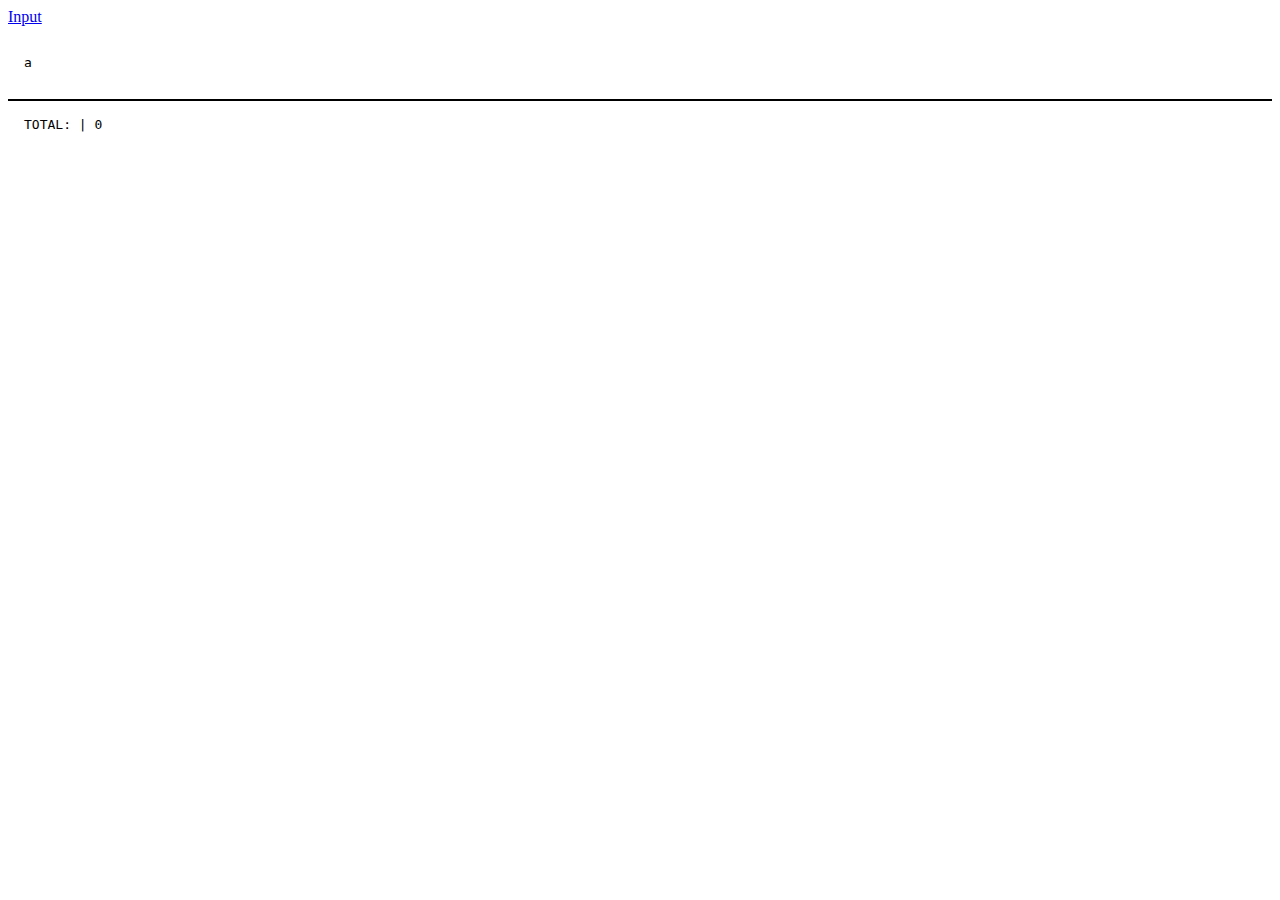
<file: 2022/phone/advent_template.html>
<!DOCTYPE html>
<html lang="en">
<head>
    <meta charset="UTF-8">
    <title>Code of advent</title>
    <style>
        #result pre{
            padding: 1rem;
            display: block;
        }
        #result pre +pre{border-top: 2px solid black;}
        .error{color:red;}
    </style>
    <script type="text/javascript" defer>
   
   
    
    
    

function out(value){
	let result =""
	for(let i=0;i<arguments.length;i++){
		result+=arguments[i]
		if(i<arguments.length-1){
			result+=" | "
		}
  	}
	const resultDOM = document.getElementById("result")
	const resultPre = document.createElement("PRE")
	resultPre.innerHTML=result
	resultDOM.appendChild(resultPre)
}
   
  window.onload=()=>{
 

window.addEventListener('error', (e) => {
    	const txt = `[${e.lineno}:${e.colno}] ${e.type}: ${e.message}\n`;
    	const resultDOM = document.getElementById("result")
    	const resultPre = document.createElement("PRE")
    	resultPre.classList.add("error")
    	resultPre.innerHTML=txt
    	resultDOM.appendChild(resultPre)
    	
    	
    });
   
   
  
  /*
 
 fetch('http://10.96.255.255:12345/Download/input.txt')
 .then((response) => response.text())
 .then((data) => coa(data.split("\n"),data));
//*/
//*
coa(`tVFLQNVlmTmQLQhpzMCBzCpzjjFMnz
qhWHwNqLHrLJjqgHddFchMdnnGnRhMcR
pTzTPVfZQPffNVtVVZfptRGsRbbbbcDsMMZsMZMdRn
CfzPVzCfPBzPBqvWqgBwjNLjjS`.split("\n"))//*/

/*
coa(`vJrwpWtwJgWrhcsFMMfFFhFp
jqHRNqRjqzjGDLGLrsFMfFZSrLrFZsSL
PmmdzqPrVvPwwTWBwg
wMqvLMZHhHMvwLHjbvcjnnSBnvTQFn
ttgJtRGJQctTZtZT
CrZsJsPPZsGzwwsLwLmpwMDw`.split("\n"))//*/
  }
 
 
 




function coa(inps,raw){
 	
 	
 	let total=0
 	let ao=0
 	
 	
     
    out("a")
   
   	
   	
   
   	out("TOTAL:",total)
   
  
 
}


   
   
   
  
 


    </script>
</head>
<body>
<a href="Download/input.txt" >Input</a>
    <div id="result"></div>
</body>
</html>
</file>
<file: output.css>
html{
    font-size: 1rem;
    background-color: #333;
    color: white;
}

#result p{
    padding: 0.5rem;
    color: white;
}
#result p *{
    display: inline;
    padding: 0 .1rem;
}

#result p>*{
    display: inline-block;
    padding: 0 1rem;
}


#result p>* + *{
    border-left: 2px solid rgb(95, 95, 95);
}

#result p + p{
    border-top: 2px solid black;
}

#result>p>p>p{
    display: block;
    border:none;
    padding: 0;

    margin: 0;
}


.error{color:red;}
.number{color: rgb(3, 160, 68);}
.string{color: rgb(218, 87, 0);}
.boolean{color:rgb(77, 154, 255)}

.box{
    background-color: white;
    padding: 0 !important;
    height: 7px;
    width: 7px;
    border-bottom: 1px solid gray;
}

.heatMap p{
    border:0 !important;
    display:block !important;
    margin: 0;
    height: 7px;

}
</file>
